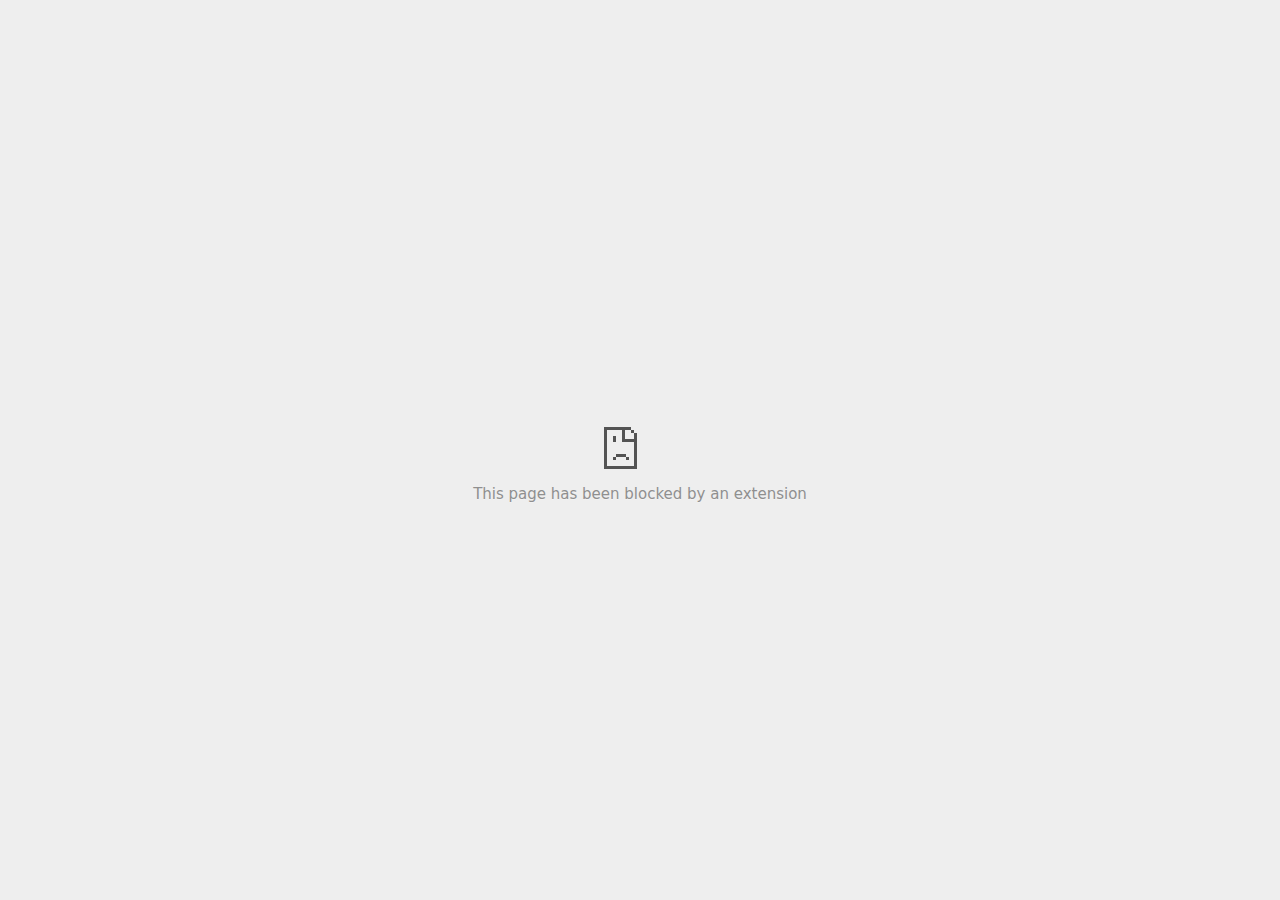
<file: plot/3D Printer Auto Bed Leveling Mesh Visualizer – lokster _ space_files/zrt_lookup.html>
<!DOCTYPE html>
<!-- saved from url=(0029)chrome-error://chromewebdata/ -->
<html dir="ltr" lang="en" subframe=""><head><meta http-equiv="Content-Type" content="text/html; charset=UTF-8">
  
  <meta name="color-scheme" content="light dark">
  <meta name="theme-color" content="#fff">
  <meta name="viewport" content="width=device-width, initial-scale=1.0,
                                 maximum-scale=1.0, user-scalable=no">
  <title>googleads.g.doubleclick.net</title>
  <style>/* Copyright 2017 The Chromium Authors. All rights reserved.
 * Use of this source code is governed by a BSD-style license that can be
 * found in the LICENSE file. */

a {
  color: var(--link-color);
}

body {
  --background-color: #fff;
  --error-code-color: var(--google-gray-700);
  --google-blue-100: rgb(210, 227, 252);
  --google-blue-300: rgb(138, 180, 248);
  --google-blue-600: rgb(26, 115, 232);
  --google-blue-700: rgb(25, 103, 210);
  --google-gray-100: rgb(241, 243, 244);
  --google-gray-300: rgb(218, 220, 224);
  --google-gray-500: rgb(154, 160, 166);
  --google-gray-50: rgb(248, 249, 250);
  --google-gray-600: rgb(128, 134, 139);
  --google-gray-700: rgb(95, 99, 104);
  --google-gray-800: rgb(60, 64, 67);
  --google-gray-900: rgb(32, 33, 36);
  --heading-color: var(--google-gray-900);
  --link-color: rgb(88, 88, 88);
  --popup-container-background-color: rgba(0,0,0,.65);
  --primary-button-fill-color-active: var(--google-blue-700);
  --primary-button-fill-color: var(--google-blue-600);
  --primary-button-text-color: #fff;
  --quiet-background-color: rgb(247, 247, 247);
  --secondary-button-border-color: var(--google-gray-500);
  --secondary-button-fill-color: #fff;
  --secondary-button-hover-border-color: var(--google-gray-600);
  --secondary-button-hover-fill-color: var(--google-gray-50);
  --secondary-button-text-color: var(--google-gray-700);
  --small-link-color: var(--google-gray-700);
  --text-color: var(--google-gray-700);
  background: var(--background-color);
  color: var(--text-color);
  word-wrap: break-word;
}

.nav-wrapper .secondary-button {
  background: var(--secondary-button-fill-color);
  border: 1px solid var(--secondary-button-border-color);
  color: var(--secondary-button-text-color);
  float: none;
  margin: 0;
  padding: 8px 16px;
}

.hidden {
  display: none;
}

html {
  -webkit-text-size-adjust: 100%;
  font-size: 125%;
}

.icon {
  background-repeat: no-repeat;
  background-size: 100%;
}

@media (prefers-color-scheme: dark) {
  body {
    --background-color: var(--google-gray-900);
    --error-code-color: var(--google-gray-500);
    --heading-color: var(--google-gray-500);
    --link-color: var(--google-blue-300);
    --primary-button-fill-color-active: rgb(129, 162, 208);
    --primary-button-fill-color: var(--google-blue-300);
    --primary-button-text-color: var(--google-gray-900);
    --quiet-background-color: var(--background-color);
    --secondary-button-border-color: var(--google-gray-700);
    --secondary-button-fill-color: var(--google-gray-900);
    --secondary-button-hover-fill-color: rgb(48, 51, 57);
    --secondary-button-text-color: var(--google-blue-300);
    --small-link-color: var(--google-blue-300);
    --text-color: var(--google-gray-500);
  }
}
</style>
  <style>/* Copyright 2014 The Chromium Authors. All rights reserved.
   Use of this source code is governed by a BSD-style license that can be
   found in the LICENSE file. */

button {
  border: 0;
  border-radius: 4px;
  box-sizing: border-box;
  color: var(--primary-button-text-color);
  cursor: pointer;
  float: right;
  font-size: .875em;
  margin: 0;
  padding: 8px 16px;
  transition: box-shadow 150ms cubic-bezier(0.4, 0, 0.2, 1);
  user-select: none;
}

[dir='rtl'] button {
  float: left;
}

.bad-clock button,
.captive-portal button,
.https-only button,
.insecure-form button,
.lookalike-url button,
.main-frame-blocked button,
.neterror button,
.pdf button,
.ssl button,
.safe-browsing-billing button {
  background: var(--primary-button-fill-color);
}

button:active {
  background: var(--primary-button-fill-color-active);
  outline: 0;
}

#debugging {
  display: inline;
  overflow: auto;
}

.debugging-content {
  line-height: 1em;
  margin-bottom: 0;
  margin-top: 1em;
}

.debugging-content-fixed-width {
  display: block;
  font-family: monospace;
  font-size: 1.2em;
  margin-top: 0.5em;
}

.debugging-title {
  font-weight: bold;
}

#details {
  margin: 0 0 50px;
}

#details p:not(:first-of-type) {
  margin-top: 20px;
}

.secondary-button:active {
  border-color: white;
  box-shadow: 0 1px 2px 0 rgba(60, 64, 67, .3),
      0 2px 6px 2px rgba(60, 64, 67, .15);
}

.secondary-button:hover {
  background: var(--secondary-button-hover-fill-color);
  border-color: var(--secondary-button-hover-border-color);
  text-decoration: none;
}

.error-code {
  color: var(--error-code-color);
  font-size: .8em;
  margin-top: 12px;
  text-transform: uppercase;
}

#error-debugging-info {
  font-size: 0.8em;
}

h1 {
  color: var(--heading-color);
  font-size: 1.6em;
  font-weight: normal;
  line-height: 1.25em;
  margin-bottom: 16px;
}

h2 {
  font-size: 1.2em;
  font-weight: normal;
}

.icon {
  height: 72px;
  margin: 0 0 40px;
  width: 72px;
}

input[type=checkbox] {
  opacity: 0;
}

input[type=checkbox]:focus ~ .checkbox::after {
  outline: -webkit-focus-ring-color auto 5px;
}

.interstitial-wrapper {
  box-sizing: border-box;
  font-size: 1em;
  line-height: 1.6em;
  margin: 14vh auto 0;
  max-width: 600px;
  width: 100%;
}

#main-message > p {
  display: inline;
}

#extended-reporting-opt-in {
  font-size: .875em;
  margin-top: 32px;
}

#extended-reporting-opt-in label {
  display: grid;
  grid-template-columns: 1.8em 1fr;
  position: relative;
}

#enhanced-protection-message {
  border-radius: 4px;
  font-size: 1em;
  margin-top: 32px;
  padding: 10px 5px;
}

#enhanced-protection-message label {
  display: grid;
  grid-template-columns: 2.5em 1fr;
  position: relative;
}

#enhanced-protection-message div {
  margin: 0.5em;
}

#enhanced-protection-message .icon {
  height: 1.5em;
  vertical-align: middle;
  width: 1.5em;
}

.nav-wrapper {
  margin-top: 51px;
}

.nav-wrapper::after {
  clear: both;
  content: '';
  display: table;
  width: 100%;
}

.small-link {
  color: var(--small-link-color);
  font-size: .875em;
}

.checkboxes {
  flex: 0 0 24px;
}

.checkbox {
  --padding: .9em;
  background: transparent;
  display: block;
  height: 1em;
  left: -1em;
  padding-inline-start: var(--padding);
  position: absolute;
  right: 0;
  top: -.5em;
  width: 1em;
}

.checkbox::after {
  border: 1px solid white;
  border-radius: 2px;
  content: '';
  height: 1em;
  left: var(--padding);
  position: absolute;
  top: var(--padding);
  width: 1em;
}

.checkbox::before {
  background: transparent;
  border: 2px solid white;
  border-inline-end-width: 0;
  border-top-width: 0;
  content: '';
  height: .2em;
  left: calc(.3em + var(--padding));
  opacity: 0;
  position: absolute;
  top: calc(.3em  + var(--padding));
  transform: rotate(-45deg);
  width: .5em;
}

input[type=checkbox]:checked ~ .checkbox::before {
  opacity: 1;
}

#recurrent-error-message {
  background: #ededed;
  border-radius: 4px;
  margin-bottom: 16px;
  margin-top: 12px;
  padding: 12px 16px;
}

.showing-recurrent-error-message #extended-reporting-opt-in {
  margin-top: 16px;
}

.showing-recurrent-error-message #enhanced-protection-message {
  margin-top: 16px;
}

@media (max-width: 700px) {
  .interstitial-wrapper {
    padding: 0 10%;
  }

  #error-debugging-info {
    overflow: auto;
  }
}

@media (max-width: 420px) {
  button,
  [dir='rtl'] button,
  .small-link {
    float: none;
    font-size: .825em;
    font-weight: 500;
    margin: 0;
    width: 100%;
  }

  button {
    padding: 16px 24px;
  }

  #details {
    margin: 20px 0 20px 0;
  }

  #details p:not(:first-of-type) {
    margin-top: 10px;
  }

  .secondary-button:not(.hidden) {
    display: block;
    margin-top: 20px;
    text-align: center;
    width: 100%;
  }

  .interstitial-wrapper {
    padding: 0 5%;
  }

  #extended-reporting-opt-in {
    margin-top: 24px;
  }

  #enhanced-protection-message {
    margin-top: 24px;
  }

  .nav-wrapper {
    margin-top: 30px;
  }
}

/**
 * Mobile specific styling.
 * Navigation buttons are anchored to the bottom of the screen.
 * Details message replaces the top content in its own scrollable area.
 */

@media (max-width: 420px) {
  .nav-wrapper .secondary-button {
    border: 0;
    margin: 16px 0 0;
    margin-inline-end: 0;
    padding-bottom: 16px;
    padding-top: 16px;
  }
}

/* Fixed nav. */
@media (min-width: 240px) and (max-width: 420px) and
       (min-height: 401px),
       (min-width: 421px) and (min-height: 240px) and
       (max-height: 560px) {
  body .nav-wrapper {
    background: var(--background-color);
    bottom: 0;
    box-shadow: 0 -12px 24px var(--background-color);
    left: 0;
    margin: 0 auto;
    max-width: 736px;
    padding-inline-end: 24px;
    padding-inline-start: 24px;
    position: fixed;
    right: 0;
    width: 100%;
    z-index: 2;
  }

  .interstitial-wrapper {
    max-width: 736px;
  }

  #details,
  #main-content {
    padding-bottom: 40px;
  }

  #details {
    padding-top: 5.5vh;
  }

  button.small-link {
    color: var(--google-blue-600);
  }
}

@media (max-width: 420px) and (orientation: portrait),
       (max-height: 560px) {
  body {
    margin: 0 auto;
  }

  button,
  [dir='rtl'] button,
  button.small-link,
  .nav-wrapper .secondary-button {
    font-family: Roboto-Regular,Helvetica;
    font-size: .933em;
    margin: 6px 0;
    transform: translatez(0);
  }

  .nav-wrapper {
    box-sizing: border-box;
    padding-bottom: 8px;
    width: 100%;
  }

  #details {
    box-sizing: border-box;
    height: auto;
    margin: 0;
    opacity: 1;
    transition: opacity 250ms cubic-bezier(0.4, 0, 0.2, 1);
  }

  #details.hidden,
  #main-content.hidden {
    height: 0;
    opacity: 0;
    overflow: hidden;
    padding-bottom: 0;
    transition: none;
  }

  h1 {
    font-size: 1.5em;
    margin-bottom: 8px;
  }

  .icon {
    margin-bottom: 5.69vh;
  }

  .interstitial-wrapper {
    box-sizing: border-box;
    margin: 7vh auto 12px;
    padding: 0 24px;
    position: relative;
  }

  .interstitial-wrapper p {
    font-size: .95em;
    line-height: 1.61em;
    margin-top: 8px;
  }

  #main-content {
    margin: 0;
    transition: opacity 100ms cubic-bezier(0.4, 0, 0.2, 1);
  }

  .small-link {
    border: 0;
  }

  .suggested-left > #control-buttons,
  .suggested-right > #control-buttons {
    float: none;
    margin: 0;
  }
}

@media (min-width: 421px) and (min-height: 500px) and (max-height: 560px) {
  .interstitial-wrapper {
    margin-top: 10vh;
  }
}

@media (min-height: 400px) and (orientation:portrait) {
  .interstitial-wrapper {
    margin-bottom: 145px;
  }
}

@media (min-height: 299px) {
  .nav-wrapper {
    padding-bottom: 16px;
  }
}

@media (max-height: 560px) and (min-height: 240px) and (orientation:landscape) {
  .extended-reporting-has-checkbox #details {
    padding-bottom: 80px;
  }
}

@media (min-height: 500px) and (max-height: 650px) and (max-width: 414px) and
       (orientation: portrait) {
  .interstitial-wrapper {
    margin-top: 7vh;
  }
}

@media (min-height: 650px) and (max-width: 414px) and (orientation: portrait) {
  .interstitial-wrapper {
    margin-top: 10vh;
  }
}

/* Small mobile screens. No fixed nav. */
@media (max-height: 400px) and (orientation: portrait),
       (max-height: 239px) and (orientation: landscape),
       (max-width: 419px) and (max-height: 399px) {
  .interstitial-wrapper {
    display: flex;
    flex-direction: column;
    margin-bottom: 0;
  }

  #details {
    flex: 1 1 auto;
    order: 0;
  }

  #main-content {
    flex: 1 1 auto;
    order: 0;
  }

  .nav-wrapper {
    flex: 0 1 auto;
    margin-top: 8px;
    order: 1;
    padding-inline-end: 0;
    padding-inline-start: 0;
    position: relative;
    width: 100%;
  }

  button,
  .nav-wrapper .secondary-button {
    padding: 16px 24px;
  }

  button.small-link {
    color: var(--google-blue-600);
  }
}

@media (max-width: 239px) and (orientation: portrait) {
  .nav-wrapper {
    padding-inline-end: 0;
    padding-inline-start: 0;
  }
}
</style>
  <style>/* Copyright 2013 The Chromium Authors. All rights reserved.
 * Use of this source code is governed by a BSD-style license that can be
 * found in the LICENSE file. */

/* Don't use the main frame div when the error is in a subframe. */
html[subframe] #main-frame-error {
  display: none;
}

/* Don't use the subframe error div when the error is in a main frame. */
html:not([subframe]) #sub-frame-error {
  display: none;
}

h1 {
  margin-top: 0;
  word-wrap: break-word;
}

h1 span {
  font-weight: 500;
}

a {
  text-decoration: none;
}

.icon {
  -webkit-user-select: none;
  display: inline-block;
}

.icon-generic {
  /* Can't access chrome://theme/IDR_ERROR_NETWORK_GENERIC from an untrusted
   * renderer process, so embed the resource manually. */
  content: -webkit-image-set(
      url([data-uri]) 1x,
      url([data-uri]) 2x);
}

.icon-offline {
  content: -webkit-image-set(
      url([data-uri]) 1x,
      url([data-uri]) 2x);
  position: relative;
}

.icon-disabled {
  content: -webkit-image-set(
      url([data-uri]) 1x,
      url([data-uri]) 2x);
  width: 112px;
}

.hidden {
  display: none;
}

#suggestions-list a {
  color: var(--google-blue-600);
}

#suggestions-list p {
  margin-block-end: 0;
}

#suggestions-list ul {
  margin-top: 0;
}

.single-suggestion {
  list-style-type: none;
  padding-inline-start: 0;
}

#error-information-button {
  content: url([data-uri]);
  height: 24px;
  vertical-align: -.15em;
  width: 24px;
}

.use-popup-container#error-information-popup-container
  #error-information-popup {
  align-items: center;
  background-color: var(--popup-container-background-color);
  display: flex;
  height: 100%;
  left: 0;
  position: fixed;
  top: 0;
  width: 100%;
  z-index: 100;
}

.use-popup-container#error-information-popup-container
  #error-information-popup-content > p {
  margin-bottom: 11px;
  margin-inline-start: 20px;
}

.use-popup-container#error-information-popup-container #suggestions-list ul {
  margin-inline-start: 15px;
}

.use-popup-container#error-information-popup-container
  #error-information-popup-box {
  background-color: var(--background-color);
  left: 5%;
  padding-bottom: 15px;
  padding-top: 15px;
  position: fixed;
  width: 90%;
  z-index: 101;
}

.use-popup-container#error-information-popup-container div.error-code {
  margin-inline-start: 20px;
}

.use-popup-container#error-information-popup-container #suggestions-list p {
  margin-inline-start: 20px;
}

:not(.use-popup-container)#error-information-popup-container
  #error-information-popup-close {
  display: none;
}

#error-information-popup-close {
  margin-bottom: 0;
  margin-inline-end: 35px;
  margin-top: 15px;
  text-align: end;
}

.link-button {
  color: rgb(66, 133, 244);
  display: inline-block;
  font-weight: bold;
  text-transform: uppercase;
}

#sub-frame-error-details {

  color: #8F8F8F;

  /* Not done on mobile for performance reasons. */
  text-shadow: 0 1px 0 rgba(255,255,255,0.3);

}

[jscontent=hostName],
[jscontent=failedUrl] {
  overflow-wrap: break-word;
}

.secondary-button {
  background: #d9d9d9;
  color: #696969;
  margin-inline-end: 16px;
}

.snackbar {
  background: #323232;
  border-radius: 2px;
  bottom: 24px;
  box-sizing: border-box;
  color: #fff;
  font-size: .87em;
  left: 24px;
  max-width: 568px;
  min-width: 288px;
  opacity: 0;
  padding: 16px 24px 12px;
  position: fixed;
  transform: translateY(90px);
  will-change: opacity, transform;
  z-index: 999;
}

.snackbar-show {
  -webkit-animation:
    show-snackbar 250ms cubic-bezier(0, 0, 0.2, 1) forwards,
    hide-snackbar 250ms cubic-bezier(0.4, 0, 1, 1) forwards 5s;
}

@-webkit-keyframes show-snackbar {
  100% {
    opacity: 1;
    transform: translateY(0);
  }
}

@-webkit-keyframes hide-snackbar {
  0% {
    opacity: 1;
    transform: translateY(0);
  }
  100% {
    opacity: 0;
    transform: translateY(90px);
  }
}

.suggestions {
  margin-top: 18px;
}

.suggestion-header {
  font-weight: bold;
  margin-bottom: 4px;
}

.suggestion-body {
  color: #777;
}

/* Decrease padding at low sizes. */
@media (max-width: 640px), (max-height: 640px) {
  h1 {
    margin: 0 0 15px;
  }
  .suggestions {
    margin-top: 10px;
  }
  .suggestion-header {
    margin-bottom: 0;
  }
}

#download-link,
#download-link-clicked {
  margin-bottom: 30px;
  margin-top: 30px;
}

#download-link-clicked {
  color: #BBB;
}

#download-link::before,
#download-link-clicked::before {
  content: url([data-uri]);
  display: inline-block;
  margin-inline-end: 4px;
  vertical-align: -webkit-baseline-middle;
}

#download-link-clicked::before {
  opacity: 0;
  width: 0;
}

#offline-content-list-visibility-card {
  border: 1px solid white;
  border-radius: 8px;
  display: flex;
  font-size: .8em;
  justify-content: space-between;
  line-height: 1;
}

#offline-content-list.list-hidden #offline-content-list-visibility-card {
  border-color: rgb(218, 220, 224);
}

#offline-content-list-visibility-card > div {
  padding: 1em;
}

#offline-content-list-title {
  color: var(--google-gray-700);
}

#offline-content-list-show-text,
#offline-content-list-hide-text {
  color: rgb(66, 133, 244);
}

/* Hides the "hide" text div when the offline content list is collapsed/hidden
 * and, alternatively, hides the "show" text div when the offline content list
 * is expanded/shown.
 */
#offline-content-list.list-hidden #offline-content-list-hide-text,
#offline-content-list:not(.list-hidden) #offline-content-list-show-text {
  display: none;
}

/* Controls the animation of the offline content list when it is expanded/shown.
 */
#offline-content-suggestions {
  /* Max-height has to be set for the height animation to work. The chosen value
   * is a little greater than the maximum height the list will have, when all
   * suggestions have images, so that it is never clamped. This makes so that
   * when the actual height is smaller then the animation is not as smooth.
   */
  max-height: 27em;
  transition: max-height 200ms ease-in, visibility 0s 200ms,
              opacity 200ms 200ms linear;
}

/* Controls the animation of the offline content list when it is
 * collapsed/hidden.
 */
#offline-content-list.list-hidden #offline-content-suggestions {
  max-height: 0;
  opacity: 0;
  transition: opacity 200ms linear, visibility 0s 200ms,
              max-height 200ms 200ms ease-out;
  visibility: hidden;
}

#offline-content-list {
  margin-inline-start: -5%;
  width: 110%;
}

/* The selectors below adjust the "overflow" of the suggestion cards contents
 * based on the same screen size based strategy used for the main frame, which
 * is applied by the `interstitial-wrapper` class. */
@media (max-width: 420px)  {
  #offline-content-list {
    margin-inline-start: -2.5%;
    width: 105%;
  }
}
@media (max-width: 420px) and (orientation: portrait),
       (max-height: 560px) {
  #offline-content-list {
    margin-inline-start: -12px;
    width: calc(100% + 24px);
  }
}

.suggestion-with-image .offline-content-suggestion-thumbnail {
  flex-basis: 8.2em;
  flex-shrink: 0;
}

.suggestion-with-image .offline-content-suggestion-thumbnail > img {
  height: 100%;
  width: 100%;
}

.suggestion-with-image #offline-content-list:not(.is-rtl)
.offline-content-suggestion-thumbnail > img {
  border-bottom-right-radius: 7px;
  border-top-right-radius: 7px;
}

.suggestion-with-image #offline-content-list.is-rtl
.offline-content-suggestion-thumbnail > img {
  border-bottom-left-radius: 7px;
  border-top-left-radius: 7px;
}

.suggestion-with-icon .offline-content-suggestion-thumbnail {
  align-items: center;
  display: flex;
  justify-content: center;
  min-height: 4.2em;
  min-width: 4.2em;
}

.suggestion-with-icon .offline-content-suggestion-thumbnail > div {
  align-items: center;
  background-color: rgb(241, 243, 244);
  border-radius: 50%;
  display: flex;
  height: 2.3em;
  justify-content: center;
  width: 2.3em;
}

.suggestion-with-icon .offline-content-suggestion-thumbnail > div > img {
  height: 1.45em;
  width: 1.45em;
}

.offline-content-suggestion-favicon {
  height: 1em;
  margin-inline-end: 0.4em;
  width: 1.4em;
}

.offline-content-suggestion-favicon > img {
  height: 1.4em;
  width: 1.4em;
}

.no-favicon .offline-content-suggestion-favicon {
  display: none;
}

.image-video {
  content: url([data-uri]);
}

.image-music-note {
  content: url([data-uri]);
}

.image-earth {
  content: url([data-uri]);
}

.image-file {
  content: url([data-uri]);
}

.offline-content-suggestion-texts {
  display: flex;
  flex-direction: column;
  justify-content: space-between;
  line-height: 1.3;
  padding: .9em;
  width: 100%;
}

.offline-content-suggestion-title {
  -webkit-box-orient: vertical;
  -webkit-line-clamp: 3;
  color: rgb(32, 33, 36);
  display: -webkit-box;
  font-size: 1.1em;
  overflow: hidden;
  text-overflow: ellipsis;
}

div.offline-content-suggestion {
  align-items: stretch;
  border: 1px solid rgb(218, 220, 224);
  border-radius: 8px;
  display: flex;
  justify-content: space-between;
  margin-bottom: .8em;
}

.suggestion-with-image {
  flex-direction: row;
  height: 8.2em;
  max-height: 8.2em;
}

.suggestion-with-icon {
  flex-direction: row-reverse;
  height: 4.2em;
  max-height: 4.2em;
}

.suggestion-with-icon .offline-content-suggestion-title {
  -webkit-line-clamp: 1;
  word-break: break-all;
}

.suggestion-with-icon .offline-content-suggestion-texts {
  padding-inline-start: 0;
}

.offline-content-suggestion-attribution-freshness {
  color: rgb(95, 99, 104);
  display: flex;
  font-size: .8em;
  line-height: 1.7em;
}

.offline-content-suggestion-attribution {
  -webkit-box-orient: vertical;
  -webkit-line-clamp: 1;
  display: -webkit-box;
  flex-shrink: 1;
  margin-inline-end: 0.3em;
  overflow: hidden;
  overflow-wrap: break-word;
  text-overflow: ellipsis;
  word-break: break-all;
}

.no-attribution .offline-content-suggestion-attribution {
  display: none;
}

.offline-content-suggestion-freshness::before {
  content: '-';
  display: inline-block;
  flex-shrink: 0;
  margin-inline-end: .1em;
  margin-inline-start: .1em;
}

.no-attribution .offline-content-suggestion-freshness::before {
  display: none;
}

.offline-content-suggestion-freshness {
  flex-shrink: 0;
}

.suggestion-with-image .offline-content-suggestion-pin-spacer {
  flex-grow: 100;
  flex-shrink: 1;
}

.suggestion-with-image .offline-content-suggestion-pin {
  content: url([data-uri]);
  flex-shrink: 0;
  height: 1.4em;
  margin-inline-start: .4em;
  width: 1.4em;
}

/* Controls the animation (and a bit more) of the launch-downloads-home action
 * button when the offline content list is expanded/shown.
 */
#offline-content-list-action {
  text-align: center;
  transition: visibility 0s 200ms, opacity 200ms 200ms linear;
}

/* Controls the animation of the launch-downloads-home action button when the
 * offline content list is collapsed/hidden.
 */
#offline-content-list.list-hidden #offline-content-list-action {
  opacity: 0;
  transition: opacity 200ms linear, visibility 0s 200ms;
  visibility: hidden;
}

#cancel-save-page-button {
  background-image: url([data-uri]);
  background-position: right 27px center;
  background-repeat: no-repeat;
  border: 1px solid var(--google-gray-300);
  border-radius: 5px;
  color: var(--google-gray-700);
  margin-bottom: 26px;
  padding-bottom: 16px;
  padding-inline-end: 88px;
  padding-inline-start: 16px;
  padding-top: 16px;
  text-align: start;
}

html[dir='rtl'] #cancel-save-page-button {
  background-position: left 27px center;
}

#save-page-for-later-button {
  display: flex;
  justify-content: start;
}

#save-page-for-later-button a::before {
  content: url([data-uri]);
  display: inline-block;
  margin-inline-end: 4px;
  vertical-align: -webkit-baseline-middle;
}

.hidden#save-page-for-later-button {
  display: none;
}

/* Don't allow overflow when in a subframe. */
html[subframe] body {
  overflow: hidden;
}

#sub-frame-error {
  -webkit-align-items: center;
  -webkit-flex-flow: column;
  -webkit-justify-content: center;
  background-color: #DDD;
  display: -webkit-flex;
  height: 100%;
  left: 0;
  position: absolute;
  text-align: center;
  top: 0;
  transition: background-color 200ms ease-in-out;
  width: 100%;
}

#sub-frame-error:hover {
  background-color: #EEE;
}

#sub-frame-error .icon-generic {
  margin: 0 0 16px;
}

#sub-frame-error-details {
  margin: 0 10px;
  text-align: center;
  visibility: hidden;
}

/* Show details only when hovering. */
#sub-frame-error:hover #sub-frame-error-details {
  visibility: visible;
}

/* If the iframe is too small, always hide the error code. */
/* TODO(mmenke): See if overflow: no-display works better, once supported. */
@media (max-width: 200px), (max-height: 95px) {
  #sub-frame-error-details {
    display: none;
  }
}

/* Adjust icon for small embedded frames in apps. */
@media (max-height: 100px) {
  #sub-frame-error .icon-generic {
    height: auto;
    margin: 0;
    padding-top: 0;
    width: 25px;
  }
}

/* details-button is special; it's a <button> element that looks like a link. */
#details-button {
  box-shadow: none;
  min-width: 0;
}

/* Styles for platform dependent separation of controls and details button. */
.suggested-left > #control-buttons,
.suggested-right > #details-button {
  float: left;
}

.suggested-right > #control-buttons,
.suggested-left > #details-button {
  float: right;
}

.suggested-left .secondary-button {
  margin-inline-end: 0;
  margin-inline-start: 16px;
}

#details-button.singular {
  float: none;
}

/* download-button shows both icon and text. */
#download-button {
  padding-bottom: 4px;
  padding-top: 4px;
  position: relative;
}

#download-button::before {
  background: -webkit-image-set(
      url([data-uri]) 1x,
      url([data-uri]) 2x)
    no-repeat;
  content: '';
  display: inline-block;
  height: 24px;
  margin-inline-end: 4px;
  margin-inline-start: -4px;
  vertical-align: middle;
  width: 24px;
}

#download-button:disabled {
  background: rgb(180, 206, 249);
  color: rgb(255, 255, 255);
}

#buttons::after {
  clear: both;
  content: '';
  display: block;
  width: 100%;
}

/* Offline page */
html[dir='rtl'] .runner-container,
html[dir='rtl'].offline .icon-offline {
  transform: scaleX(-1);
}

.offline {
  transition: filter 1.5s cubic-bezier(0.65, 0.05, 0.36, 1),
              background-color 1.5s cubic-bezier(0.65, 0.05, 0.36, 1);

  will-change: filter, background-color;

}

.offline body {
  transition: background-color 1.5s cubic-bezier(0.65, 0.05, 0.36, 1);
}

.offline #main-message > p {
  display: none;
}

.offline.inverted {
  background-color: #fff;
  filter: invert(1);
}

.offline.inverted body {
  background-color: #fff;
}

.offline .interstitial-wrapper {
  color: var(--text-color);
  font-size: 1em;
  line-height: 1.55;
  margin: 0 auto;
  max-width: 600px;
  padding-top: 100px;
  position: relative;
  width: 100%;
}

.offline .runner-container {
  direction: ltr;
  height: 150px;
  max-width: 600px;
  overflow: hidden;
  position: absolute;
  top: 35px;
  width: 44px;
}

.offline .runner-container:focus {
  outline: none;
}

.offline .runner-container:focus-visible {
  outline: 3px solid var(--google-blue-300);
}

.offline .runner-canvas {
  height: 150px;
  max-width: 600px;
  opacity: 1;
  overflow: hidden;
  position: absolute;
  top: 0;
  z-index: 10;
}

.offline .controller {
  height: 100vh;
  left: 0;
  position: absolute;
  top: 0;
  width: 100vw;
  z-index: 9;
}

#offline-resources {
  display: none;
}

#offline-instruction {
  image-rendering: pixelated;
  left: 0;
  margin: auto;
  position: absolute;
  right: 0;
  top: 60px;
  width: fit-content;
}

.offline-runner-live-region {
  bottom: 0;
  clip-path: polygon(0 0, 0 0, 0 0);
  color: var(--background-color);
  display: block;
  font-size: xx-small;
  overflow: hidden;
  position: absolute;
  text-align: center;
  transition: color 1.5s cubic-bezier(0.65, 0.05, 0.36, 1);
  user-select: none;
}

/* Custom toggle */
.slow-speed-option {
  align-items: center;
  background: var(--google-gray-50);
  border-radius: 24px/50%;
  bottom: 0;
  color: var(--error-code-color);
  display: inline-flex;
  font-size: 1em;
  left: 0;
  line-height: 1.1em;
  margin: 5px auto;
  padding: 2px 12px 3px 20px;
  position: absolute;
  right: 0;
  width: max-content;
  z-index: 999;
}

.slow-speed-option.hidden {
  display: none;
}

.slow-speed-option [type=checkbox] {
  opacity: 0;
  pointer-events: none;
  position: absolute;
}

.slow-speed-option .slow-speed-toggle {
  cursor: pointer;
  margin-inline-start: 8px;
  padding: 8px 4px;
  position: relative;
}

.slow-speed-option [type=checkbox]:disabled ~ .slow-speed-toggle {
  cursor: default;
}

.slow-speed-option-label [type=checkbox] {
  opacity: 0;
  pointer-events: none;
  position: absolute;
}

.slow-speed-option .slow-speed-toggle::before,
.slow-speed-option .slow-speed-toggle::after {
  content: '';
  display: block;
  margin: 0 3px;
  transition: all 100ms cubic-bezier(0.4, 0, 1, 1);
}

.slow-speed-option .slow-speed-toggle::before {
  background: rgb(189,193,198);
  border-radius: 0.65em;
  height: 0.9em;
  width: 2em;
}

.slow-speed-option .slow-speed-toggle::after {
  background: #fff;
  border-radius: 50%;
  box-shadow: 0 1px 3px 0 rgb(0 0 0 / 40%);
  height: 1.2em;
  position: absolute;
  top: 51%;
  transform: translate(-20%, -50%);
  width: 1.1em;
}

.slow-speed-option [type=checkbox]:focus + .slow-speed-toggle {
  box-shadow: 0 0 8px rgb(94, 158, 214);
  outline: 1px solid rgb(93, 157, 213);
}

.slow-speed-option [type=checkbox]:checked + .slow-speed-toggle::before {
  background: var(--google-blue-600);
  opacity: 0.5;
}

.slow-speed-option [type=checkbox]:checked + .slow-speed-toggle::after {
  background: var(--google-blue-600);
  transform: translate(calc(2em - 90%), -50%);
}

.slow-speed-option [type=checkbox]:checked:disabled +
  .slow-speed-toggle::before {
  background: rgb(189,193,198);
}

.slow-speed-option [type=checkbox]:checked:disabled +
  .slow-speed-toggle::after {
  background: var(--google-gray-50);
}

@media (max-width: 420px) {
  #download-button {
    padding-bottom: 12px;
    padding-top: 12px;
  }

  .suggested-left > #control-buttons,
  .suggested-right > #control-buttons {
    float: none;
  }

  .snackbar {
    border-radius: 0;
    bottom: 0;
    left: 0;
    width: 100%;
  }
}

@media (max-height: 350px) {
  h1 {
    margin: 0 0 15px;
  }

  .icon-offline {
    margin: 0 0 10px;
  }

  .interstitial-wrapper {
    margin-top: 5%;
  }

  .nav-wrapper {
    margin-top: 30px;
  }
}

@media (min-width: 420px) and (max-width: 736px) and
       (min-height: 240px) and (max-height: 420px) and
       (orientation:landscape) {
  .interstitial-wrapper {
    margin-bottom: 100px;
  }
}

@media (max-width: 360px) and (max-height: 480px) {
  .offline .interstitial-wrapper {
    padding-top: 60px;
  }

  .offline .runner-container {
    top: 8px;
  }
}

@media (min-height: 240px) and (orientation: landscape) {
  .offline .interstitial-wrapper {
    margin-bottom: 90px;
  }

  .icon-offline {
    margin-bottom: 20px;
  }
}

@media (max-height: 320px) and (orientation: landscape) {
  .icon-offline {
    margin-bottom: 0;
  }

  .offline .runner-container {
    top: 10px;
  }
}

@media (max-width: 240px) {
  button {
    padding-inline-end: 12px;
    padding-inline-start: 12px;
  }

  .interstitial-wrapper {
    overflow: inherit;
    padding: 0 8px;
  }
}

@media (max-width: 120px) {
  button {
    width: auto;
  }
}

.arcade-mode,
.arcade-mode .runner-container,
.arcade-mode .runner-canvas {
  image-rendering: pixelated;
  max-width: 100%;
  overflow: hidden;
}

.arcade-mode #buttons,
.arcade-mode #main-content {
  opacity: 0;
  overflow: hidden;
}

.arcade-mode .interstitial-wrapper {
  height: 100vh;
  max-width: 100%;
  overflow: hidden;
}

.arcade-mode .runner-container {
  left: 0;
  margin: auto;
  right: 0;
  transform-origin: top center;
  transition: transform 250ms cubic-bezier(0.4, 0, 1, 1) 400ms;
  z-index: 2;
}

@media (prefers-color-scheme: dark) {
  .icon {
    filter: invert(1);
  }

  .offline .runner-canvas {
    filter: invert(1);
  }

  .offline.inverted {
    background-color: var(--background-color);
    filter: invert(0);
  }

  .offline.inverted body {
    background-color: #fff;
  }

  .offline.inverted .offline-runner-live-region {
    color: #fff;
  }

  #suggestions-list a {
    color: var(--link-color);
  }

  #error-information-button {
    filter: invert(0.6);
  }

  .slow-speed-option {
    background: var(--google-gray-800);
    color: var(--google-gray-100);
  }

  .slow-speed-option .slow-speed-toggle::before,
  .slow-speed-option [type=checkbox]:checked:disabled +
    .slow-speed-toggle::before {
     background: rgb(189,193,198);
  }

  .slow-speed-option [type=checkbox]:checked + .slow-speed-toggle::after,
  .slow-speed-option [type=checkbox]:checked + .slow-speed-toggle::before {
    background: var(--google-blue-300);
  }
}
</style>
  <script>// Copyright 2013 The Chromium Authors. All rights reserved.
// Use of this source code is governed by a BSD-style license that can be
// found in the LICENSE file.

/**
 * @typedef {{
 *   downloadButtonClick: function(),
 *   reloadButtonClick: function(string),
 *   detailsButtonClick: function(),
 *   diagnoseErrorsButtonClick: function(),
 *   trackEasterEgg: function(),
 *   updateEasterEggHighScore: function(number),
 *   resetEasterEggHighScore: function(),
 *   launchOfflineItem: function(string, string),
 *   savePageForLater: function(),
 *   cancelSavePage: function(),
 *   listVisibilityChange: function(boolean),
 * }}
 */
// eslint-disable-next-line no-var
var errorPageController;

const HIDDEN_CLASS = 'hidden';

// Decodes a UTF16 string that is encoded as base64.
function decodeUTF16Base64ToString(encoded_text) {
  const data = atob(encoded_text);
  let result = '';
  for (let i = 0; i < data.length; i += 2) {
    result +=
        String.fromCharCode(data.charCodeAt(i) * 256 + data.charCodeAt(i + 1));
  }
  return result;
}

function toggleHelpBox() {
  const helpBoxOuter = document.getElementById('details');
  helpBoxOuter.classList.toggle(HIDDEN_CLASS);
  const detailsButton = document.getElementById('details-button');
  if (helpBoxOuter.classList.contains(HIDDEN_CLASS)) {
    /** @suppress {missingProperties} */
    detailsButton.innerText = detailsButton.detailsText;
  } else {
    /** @suppress {missingProperties} */
    detailsButton.innerText = detailsButton.hideDetailsText;
  }

  // Details appears over the main content on small screens.
  if (mobileNav) {
    document.getElementById('main-content').classList.toggle(HIDDEN_CLASS);
    const runnerContainer = document.querySelector('.runner-container');
    if (runnerContainer) {
      runnerContainer.classList.toggle(HIDDEN_CLASS);
    }
  }
}

function diagnoseErrors() {
  if (window.errorPageController) {
    errorPageController.diagnoseErrorsButtonClick();
  }
}

// Subframes use a different layout but the same html file.  This is to make it
// easier to support platforms that load the error page via different
// mechanisms (Currently just iOS). We also use the subframe style for portals
// as they are embedded like subframes and can't be interacted with by the user.
let isSubFrame = false;
if (window.top.location !== window.location || window.portalHost) {
  document.documentElement.setAttribute('subframe', '');
  isSubFrame = true;
}

// Re-renders the error page using |strings| as the dictionary of values.
// Used by NetErrorTabHelper to update DNS error pages with probe results.
function updateForDnsProbe(strings) {
  const context = new JsEvalContext(strings);
  jstProcess(context, document.getElementById('t'));
  onDocumentLoadOrUpdate();
}

// Adds an icon class to the list and removes classes previously set.
function updateIconClass(newClass) {
  const frameSelector = isSubFrame ? '#sub-frame-error' : '#main-frame-error';
  const iconEl = document.querySelector(frameSelector + ' .icon');

  if (iconEl.classList.contains(newClass)) {
    return;
  }

  iconEl.className = 'icon ' + newClass;
}

// Implements button clicks.  This function is needed during the transition
// between implementing these in trunk chromium and implementing them in iOS.
function reloadButtonClick(url) {
  if (window.errorPageController) {
    // 

    // 
    errorPageController.reloadButtonClick();
    // 
  } else {
    window.location = url;
  }
}

function downloadButtonClick() {
  if (window.errorPageController) {
    errorPageController.downloadButtonClick();
    const downloadButton = document.getElementById('download-button');
    downloadButton.disabled = true;
    /** @suppress {missingProperties} */
    downloadButton.textContent = downloadButton.disabledText;

    document.getElementById('download-link-wrapper')
        .classList.add(HIDDEN_CLASS);
    document.getElementById('download-link-clicked-wrapper')
        .classList.remove(HIDDEN_CLASS);
  }
}

function detailsButtonClick() {
  if (window.errorPageController) {
    errorPageController.detailsButtonClick();
  }
}

let primaryControlOnLeft = true;
// clang-format off
// 
// clang-format on
primaryControlOnLeft = false;
// 

function setAutoFetchState(scheduled, can_schedule) {
  document.getElementById('cancel-save-page-button')
      .classList.toggle(HIDDEN_CLASS, !scheduled);
  document.getElementById('save-page-for-later-button')
      .classList.toggle(HIDDEN_CLASS, scheduled || !can_schedule);
}

function savePageLaterClick() {
  errorPageController.savePageForLater();
  // savePageForLater will eventually trigger a call to setAutoFetchState() when
  // it completes.
}

function cancelSavePageClick() {
  errorPageController.cancelSavePage();
  // setAutoFetchState is not called in response to cancelSavePage(), so do it
  // now.
  setAutoFetchState(false, true);
}

function toggleErrorInformationPopup() {
  document.getElementById('error-information-popup-container')
      .classList.toggle(HIDDEN_CLASS);
}

function launchOfflineItem(itemID, name_space) {
  errorPageController.launchOfflineItem(itemID, name_space);
}

function launchDownloadsPage() {
  errorPageController.launchDownloadsPage();
}

function getIconForSuggestedItem(item) {
  // Note: |item.content_type| contains the enum values from
  // chrome::mojom::AvailableContentType.
  switch (item.content_type) {
    case 1:  // kVideo
      return 'image-video';
    case 2:  // kAudio
      return 'image-music-note';
    case 0:  // kPrefetchedPage
    case 3:  // kOtherPage
      return 'image-earth';
  }
  return 'image-file';
}

function getSuggestedContentDiv(item, index) {
  // Note: See AvailableContentToValue in available_offline_content_helper.cc
  // for the data contained in an |item|.
  // TODO(carlosk): Present |snippet_base64| when that content becomes
  // available.
  let thumbnail = '';
  const extraContainerClasses = [];
  // html_inline.py will try to replace src attributes with data URIs using a
  // simple regex. The following is obfuscated slightly to avoid that.
  const source = 'src';
  if (item.thumbnail_data_uri) {
    extraContainerClasses.push('suggestion-with-image');
    thumbnail = `<img ${source}="${item.thumbnail_data_uri}">`;
  } else {
    extraContainerClasses.push('suggestion-with-icon');
    const iconClass = getIconForSuggestedItem(item);
    thumbnail = `<div><img class="${iconClass}"></div>`;
  }

  let favicon = '';
  if (item.favicon_data_uri) {
    favicon = `<img ${source}="${item.favicon_data_uri}">`;
  } else {
    extraContainerClasses.push('no-favicon');
  }

  if (!item.attribution_base64) {
    extraContainerClasses.push('no-attribution');
  }

  return `
  <div class="offline-content-suggestion ${extraContainerClasses.join(' ')}"
    onclick="launchOfflineItem('${item.ID}', '${item.name_space}')">
      <div class="offline-content-suggestion-texts">
        <div id="offline-content-suggestion-title-${index}"
             class="offline-content-suggestion-title">
        </div>
        <div class="offline-content-suggestion-attribution-freshness">
          <div id="offline-content-suggestion-favicon-${index}"
               class="offline-content-suggestion-favicon">
            ${favicon}
          </div>
          <div id="offline-content-suggestion-attribution-${index}"
               class="offline-content-suggestion-attribution">
          </div>
          <div class="offline-content-suggestion-freshness">
            ${item.date_modified}
          </div>
          <div class="offline-content-suggestion-pin-spacer"></div>
          <div class="offline-content-suggestion-pin"></div>
        </div>
      </div>
      <div class="offline-content-suggestion-thumbnail">
        ${thumbnail}
      </div>
  </div>`;
}

/**
 * @typedef {{
 *   ID: string,
 *   name_space: string,
 *   title_base64: string,
 *   snippet_base64: string,
 *   date_modified: string,
 *   attribution_base64: string,
 *   thumbnail_data_uri: string,
 *   favicon_data_uri: string,
 *   content_type: number,
 * }}
 */
let AvailableOfflineContent;

// Populates a list of suggested offline content.
// Note: For security reasons all content downloaded from the web is considered
// unsafe and must be securely handled to be presented on the dino page. Images
// have already been safely re-encoded but textual content -- like title and
// attribution -- must be properly handled here.
// @param {boolean} isShown
// @param {Array<AvailableOfflineContent>} suggestions
function offlineContentAvailable(isShown, suggestions) {
  if (!suggestions || !loadTimeData.valueExists('offlineContentList')) {
    return;
  }

  const suggestionsHTML = [];
  for (let index = 0; index < suggestions.length; index++) {
    suggestionsHTML.push(getSuggestedContentDiv(suggestions[index], index));
  }

  document.getElementById('offline-content-suggestions').innerHTML =
      suggestionsHTML.join('\n');

  // Sets textual web content using |textContent| to make sure it's handled as
  // plain text.
  for (let index = 0; index < suggestions.length; index++) {
    document.getElementById(`offline-content-suggestion-title-${index}`)
        .textContent =
        decodeUTF16Base64ToString(suggestions[index].title_base64);
    document.getElementById(`offline-content-suggestion-attribution-${index}`)
        .textContent =
        decodeUTF16Base64ToString(suggestions[index].attribution_base64);
  }

  const contentListElement = document.getElementById('offline-content-list');
  if (document.dir === 'rtl') {
    contentListElement.classList.add('is-rtl');
  }
  contentListElement.hidden = false;
  // The list is configured as hidden by default. Show it if needed.
  if (isShown) {
    toggleOfflineContentListVisibility(false);
  }
}

function toggleOfflineContentListVisibility(updatePref) {
  if (!loadTimeData.valueExists('offlineContentList')) {
    return;
  }

  const contentListElement = document.getElementById('offline-content-list');
  const isVisible = !contentListElement.classList.toggle('list-hidden');

  if (updatePref && window.errorPageController) {
    errorPageController.listVisibilityChanged(isVisible);
  }
}

// Called on document load, and from updateForDnsProbe().
function onDocumentLoadOrUpdate() {
  const downloadButtonVisible = loadTimeData.valueExists('downloadButton') &&
      loadTimeData.getValue('downloadButton').msg;
  const detailsButton = document.getElementById('details-button');

  // If offline content suggestions will be visible, the usual buttons will not
  // be presented.
  const offlineContentVisible =
      loadTimeData.valueExists('suggestedOfflineContentPresentation');
  if (offlineContentVisible) {
    document.querySelector('.nav-wrapper').classList.add(HIDDEN_CLASS);
    detailsButton.classList.add(HIDDEN_CLASS);

    document.getElementById('download-link').hidden = !downloadButtonVisible;
    document.getElementById('download-links-wrapper')
        .classList.remove(HIDDEN_CLASS);
    document.getElementById('error-information-popup-container')
        .classList.add('use-popup-container', HIDDEN_CLASS);
    document.getElementById('error-information-button')
        .classList.remove(HIDDEN_CLASS);
  }

  const attemptAutoFetch = loadTimeData.valueExists('attemptAutoFetch') &&
      loadTimeData.getValue('attemptAutoFetch');

  const reloadButtonVisible = loadTimeData.valueExists('reloadButton') &&
      loadTimeData.getValue('reloadButton').msg;

  const reloadButton = document.getElementById('reload-button');
  const downloadButton = document.getElementById('download-button');
  if (reloadButton.style.display === 'none' &&
      downloadButton.style.display === 'none') {
    detailsButton.classList.add('singular');
  }

  // Show or hide control buttons.
  const controlButtonDiv = document.getElementById('control-buttons');
  controlButtonDiv.hidden =
      offlineContentVisible || !(reloadButtonVisible || downloadButtonVisible);

  const iconClass = loadTimeData.valueExists('iconClass') &&
      loadTimeData.getValue('iconClass');

  updateIconClass(iconClass);

  if (!isSubFrame && iconClass === 'icon-offline') {
    document.documentElement.classList.add('offline');
    new Runner('.interstitial-wrapper');
  }
}

function onDocumentLoad() {
  // Sets up the proper button layout for the current platform.
  const buttonsDiv = document.getElementById('buttons');
  if (primaryControlOnLeft) {
    buttonsDiv.classList.add('suggested-left');
  } else {
    buttonsDiv.classList.add('suggested-right');
  }

  onDocumentLoadOrUpdate();
}

document.addEventListener('DOMContentLoaded', onDocumentLoad);
</script>
  <script>// Copyright 2015 The Chromium Authors. All rights reserved.
// Use of this source code is governed by a BSD-style license that can be
// found in the LICENSE file.

let mobileNav = false;

/**
 * For small screen mobile the navigation buttons are moved
 * below the advanced text.
 */
function onResize() {
  const helpOuterBox = document.querySelector('#details');
  const mainContent = document.querySelector('#main-content');
  const mediaQuery = '(min-width: 240px) and (max-width: 420px) and ' +
      '(min-height: 401px), ' +
      '(max-height: 560px) and (min-height: 240px) and ' +
      '(min-width: 421px)';

  const detailsHidden = helpOuterBox.classList.contains(HIDDEN_CLASS);
  const runnerContainer = document.querySelector('.runner-container');

  // Check for change in nav status.
  if (mobileNav !== window.matchMedia(mediaQuery).matches) {
    mobileNav = !mobileNav;

    // Handle showing the top content / details sections according to state.
    if (mobileNav) {
      mainContent.classList.toggle(HIDDEN_CLASS, !detailsHidden);
      helpOuterBox.classList.toggle(HIDDEN_CLASS, detailsHidden);
      if (runnerContainer) {
        runnerContainer.classList.toggle(HIDDEN_CLASS, !detailsHidden);
      }
    } else if (!detailsHidden) {
      // Non mobile nav with visible details.
      mainContent.classList.remove(HIDDEN_CLASS);
      helpOuterBox.classList.remove(HIDDEN_CLASS);
      if (runnerContainer) {
        runnerContainer.classList.remove(HIDDEN_CLASS);
      }
    }
  }
}

function setupMobileNav() {
  window.addEventListener('resize', onResize);
  onResize();
}

document.addEventListener('DOMContentLoaded', setupMobileNav);
</script>
  <script>// Copyright (c) 2014 The Chromium Authors. All rights reserved.
// Use of this source code is governed by a BSD-style license that can be
// found in the LICENSE file.

/**
 * T-Rex runner.
 * @param {string} outerContainerId Outer containing element id.
 * @param {!Object=} opt_config
 * @constructor
 * @implements {EventListener}
 * @export
 */
function Runner(outerContainerId, opt_config) {
  // Singleton
  if (Runner.instance_) {
    return Runner.instance_;
  }
  Runner.instance_ = this;

  this.outerContainerEl = document.querySelector(outerContainerId);
  this.containerEl = null;
  this.snackbarEl = null;
  // A div to intercept touch events. Only set while (playing && useTouch).
  this.touchController = null;

  this.config = opt_config || Object.assign(Runner.config, Runner.normalConfig);
  // Logical dimensions of the container.
  this.dimensions = Runner.defaultDimensions;

  this.gameType = null;
  Runner.spriteDefinition = Runner.spriteDefinitionByType['original'];

  this.altGameImageSprite = null;
  this.altGameModeActive = false;
  this.altGameModeFlashTimer = null;
  this.fadeInTimer = 0;

  this.canvas = null;
  this.canvasCtx = null;

  this.tRex = null;

  this.distanceMeter = null;
  this.distanceRan = 0;

  this.highestScore = 0;
  this.syncHighestScore = false;

  this.time = 0;
  this.runningTime = 0;
  this.msPerFrame = 1000 / FPS;
  this.currentSpeed = this.config.SPEED;
  Runner.slowDown = false;

  this.obstacles = [];

  this.activated = false; // Whether the easter egg has been activated.
  this.playing = false; // Whether the game is currently in play state.
  this.crashed = false;
  this.paused = false;
  this.inverted = false;
  this.invertTimer = 0;
  this.resizeTimerId_ = null;

  this.playCount = 0;

  // Sound FX.
  this.audioBuffer = null;

  /** @type {Object} */
  this.soundFx = {};
  this.generatedSoundFx = null;

  // Global web audio context for playing sounds.
  this.audioContext = null;

  // Images.
  this.images = {};
  this.imagesLoaded = 0;

  // Gamepad state.
  this.pollingGamepads = false;
  this.gamepadIndex = undefined;
  this.previousGamepad = null;

  if (this.isDisabled()) {
    this.setupDisabledRunner();
  } else {
    if (Runner.isAltGameModeEnabled()) {
      this.initAltGameType();
      Runner.gameType = this.gameType;
    }
    this.loadImages();

    window['initializeEasterEggHighScore'] =
        this.initializeHighScore.bind(this);
  }
}

/**
 * Default game width.
 * @const
 */
const DEFAULT_WIDTH = 600;

/**
 * Frames per second.
 * @const
 */
const FPS = 60;

/** @const */
const IS_HIDPI = window.devicePixelRatio > 1;

/** @const */
const IS_IOS = /CriOS/.test(window.navigator.userAgent);

/** @const */
const IS_MOBILE = /Android/.test(window.navigator.userAgent) || IS_IOS;

/** @const */
const IS_RTL = document.querySelector('html').dir == 'rtl';

/** @const */
const ARCADE_MODE_URL = 'chrome://dino/';

/** @const */
const RESOURCE_POSTFIX = 'offline-resources-';

/** @const */
const A11Y_STRINGS = {
  ariaLabel: 'dinoGameA11yAriaLabel',
  description: 'dinoGameA11yDescription',
  gameOver: 'dinoGameA11yGameOver',
  highScore: 'dinoGameA11yHighScore',
  jump: 'dinoGameA11yJump',
  started: 'dinoGameA11yStartGame',
  speedLabel: 'dinoGameA11ySpeedToggle',
};

/**
 * Default game configuration.
 * Shared config for all  versions of the game. Additional parameters are
 * defined in Runner.normalConfig and Runner.slowConfig.
 */
Runner.config = {
  AUDIOCUE_PROXIMITY_THRESHOLD: 190,
  AUDIOCUE_PROXIMITY_THRESHOLD_MOBILE_A11Y: 250,
  BG_CLOUD_SPEED: 0.2,
  BOTTOM_PAD: 10,
  // Scroll Y threshold at which the game can be activated.
  CANVAS_IN_VIEW_OFFSET: -10,
  CLEAR_TIME: 3000,
  CLOUD_FREQUENCY: 0.5,
  FADE_DURATION: 1,
  FLASH_DURATION: 1000,
  GAMEOVER_CLEAR_TIME: 1200,
  INITIAL_JUMP_VELOCITY: 12,
  INVERT_FADE_DURATION: 12000,
  MAX_BLINK_COUNT: 3,
  MAX_CLOUDS: 6,
  MAX_OBSTACLE_LENGTH: 3,
  MAX_OBSTACLE_DUPLICATION: 2,
  RESOURCE_TEMPLATE_ID: 'audio-resources',
  SPEED: 6,
  SPEED_DROP_COEFFICIENT: 3,
  ARCADE_MODE_INITIAL_TOP_POSITION: 35,
  ARCADE_MODE_TOP_POSITION_PERCENT: 0.1,
};

Runner.normalConfig = {
  ACCELERATION: 0.001,
  AUDIOCUE_PROXIMITY_THRESHOLD: 190,
  AUDIOCUE_PROXIMITY_THRESHOLD_MOBILE_A11Y: 250,
  GAP_COEFFICIENT: 0.6,
  INVERT_DISTANCE: 700,
  MAX_SPEED: 13,
  MOBILE_SPEED_COEFFICIENT: 1.2,
  SPEED: 6,
};


Runner.slowConfig = {
  ACCELERATION: 0.0005,
  AUDIOCUE_PROXIMITY_THRESHOLD: 170,
  AUDIOCUE_PROXIMITY_THRESHOLD_MOBILE_A11Y: 220,
  GAP_COEFFICIENT: 0.3,
  INVERT_DISTANCE: 350,
  MAX_SPEED: 9,
  MOBILE_SPEED_COEFFICIENT: 1.5,
  SPEED: 4.2,
};


/**
 * Default dimensions.
 */
Runner.defaultDimensions = {
  WIDTH: DEFAULT_WIDTH,
  HEIGHT: 150,
};


/**
 * CSS class names.
 * @enum {string}
 */
Runner.classes = {
  ARCADE_MODE: 'arcade-mode',
  CANVAS: 'runner-canvas',
  CONTAINER: 'runner-container',
  CRASHED: 'crashed',
  ICON: 'icon-offline',
  INVERTED: 'inverted',
  SNACKBAR: 'snackbar',
  SNACKBAR_SHOW: 'snackbar-show',
  TOUCH_CONTROLLER: 'controller',
};


/**
 * Sound FX. Reference to the ID of the audio tag on interstitial page.
 * @enum {string}
 */
Runner.sounds = {
  BUTTON_PRESS: 'offline-sound-press',
  HIT: 'offline-sound-hit',
  SCORE: 'offline-sound-reached',
};


/**
 * Key code mapping.
 * @enum {Object}
 */
Runner.keycodes = {
  JUMP: {'38': 1, '32': 1},  // Up, spacebar
  DUCK: {'40': 1},           // Down
  RESTART: {'13': 1},        // Enter
};


/**
 * Runner event names.
 * @enum {string}
 */
Runner.events = {
  ANIM_END: 'webkitAnimationEnd',
  CLICK: 'click',
  KEYDOWN: 'keydown',
  KEYUP: 'keyup',
  POINTERDOWN: 'pointerdown',
  POINTERUP: 'pointerup',
  RESIZE: 'resize',
  TOUCHEND: 'touchend',
  TOUCHSTART: 'touchstart',
  VISIBILITY: 'visibilitychange',
  BLUR: 'blur',
  FOCUS: 'focus',
  LOAD: 'load',
  GAMEPADCONNECTED: 'gamepadconnected',
};

Runner.prototype = {
  /**
   * Initialize alternative game type.
   */
  initAltGameType() {
    if (GAME_TYPE.length > 0) {
      this.gameType = loadTimeData && loadTimeData.valueExists('altGameType') ?
          GAME_TYPE[parseInt(loadTimeData.getValue('altGameType'), 10) - 1] :
          '';
    }
  },

  /**
   * Whether the easter egg has been disabled. CrOS enterprise enrolled devices.
   * @return {boolean}
   */
  isDisabled() {
    return loadTimeData && loadTimeData.valueExists('disabledEasterEgg');
  },

  /**
   * For disabled instances, set up a snackbar with the disabled message.
   */
  setupDisabledRunner() {
    this.containerEl = document.createElement('div');
    this.containerEl.className = Runner.classes.SNACKBAR;
    this.containerEl.textContent = loadTimeData.getValue('disabledEasterEgg');
    this.outerContainerEl.appendChild(this.containerEl);

    // Show notification when the activation key is pressed.
    document.addEventListener(Runner.events.KEYDOWN, function(e) {
      if (Runner.keycodes.JUMP[e.keyCode]) {
        this.containerEl.classList.add(Runner.classes.SNACKBAR_SHOW);
        document.querySelector('.icon').classList.add('icon-disabled');
      }
    }.bind(this));
  },

  /**
   * Setting individual settings for debugging.
   * @param {string} setting
   * @param {number|string} value
   */
  updateConfigSetting(setting, value) {
    if (setting in this.config && value !== undefined) {
      this.config[setting] = value;

      switch (setting) {
        case 'GRAVITY':
        case 'MIN_JUMP_HEIGHT':
        case 'SPEED_DROP_COEFFICIENT':
          this.tRex.config[setting] = value;
          break;
        case 'INITIAL_JUMP_VELOCITY':
          this.tRex.setJumpVelocity(value);
          break;
        case 'SPEED':
          this.setSpeed(/** @type {number} */ (value));
          break;
      }
    }
  },

  /**
   * Creates an on page image element from the base 64 encoded string source.
   * @param {string} resourceName Name in data object,
   * @return {HTMLImageElement} The created element.
   */
  createImageElement(resourceName) {
    const imgSrc = loadTimeData && loadTimeData.valueExists(resourceName) ?
        loadTimeData.getString(resourceName) :
        null;

    if (imgSrc) {
      const el =
          /** @type {HTMLImageElement} */ (document.createElement('img'));
      el.id = resourceName;
      el.src = imgSrc;
      document.getElementById('offline-resources').appendChild(el);
      return el;
    }
    return null;
  },

  /**
   * Cache the appropriate image sprite from the page and get the sprite sheet
   * definition.
   */
  loadImages() {
    let scale = '1x';
    this.spriteDef = Runner.spriteDefinition.LDPI;
    if (IS_HIDPI) {
      scale = '2x';
      this.spriteDef = Runner.spriteDefinition.HDPI;
    }

    Runner.imageSprite = /** @type {HTMLImageElement} */
        (document.getElementById(RESOURCE_POSTFIX + scale));

    if (this.gameType) {
      Runner.altGameImageSprite = /** @type {HTMLImageElement} */
          (this.createImageElement('altGameSpecificImage' + scale));
      Runner.altCommonImageSprite = /** @type {HTMLImageElement} */
          (this.createImageElement('altGameCommonImage' + scale));
    }
    Runner.origImageSprite = Runner.imageSprite;

    // Disable the alt game mode if the sprites can't be loaded.
    if (!Runner.altGameImageSprite || !Runner.altCommonImageSprite) {
      Runner.isAltGameModeEnabled = () => false;
      this.altGameModeActive = false;
    }

    if (Runner.imageSprite.complete) {
      this.init();
    } else {
      // If the images are not yet loaded, add a listener.
      Runner.imageSprite.addEventListener(Runner.events.LOAD,
          this.init.bind(this));
    }
  },

  /**
   * Load and decode base 64 encoded sounds.
   */
  loadSounds() {
    if (!IS_IOS) {
      this.audioContext = new AudioContext();

      const resourceTemplate =
          document.getElementById(this.config.RESOURCE_TEMPLATE_ID).content;

      for (const sound in Runner.sounds) {
        let soundSrc =
            resourceTemplate.getElementById(Runner.sounds[sound]).src;
        soundSrc = soundSrc.substr(soundSrc.indexOf(',') + 1);
        const buffer = decodeBase64ToArrayBuffer(soundSrc);

        // Async, so no guarantee of order in array.
        this.audioContext.decodeAudioData(buffer, function(index, audioData) {
            this.soundFx[index] = audioData;
          }.bind(this, sound));
      }
    }
  },

  /**
   * Sets the game speed. Adjust the speed accordingly if on a smaller screen.
   * @param {number=} opt_speed
   */
  setSpeed(opt_speed) {
    const speed = opt_speed || this.currentSpeed;

    // Reduce the speed on smaller mobile screens.
    if (this.dimensions.WIDTH < DEFAULT_WIDTH) {
      const mobileSpeed = Runner.slowDown ? speed :
                                            speed * this.dimensions.WIDTH /
              DEFAULT_WIDTH * this.config.MOBILE_SPEED_COEFFICIENT;
      this.currentSpeed = mobileSpeed > speed ? speed : mobileSpeed;
    } else if (opt_speed) {
      this.currentSpeed = opt_speed;
    }
  },

  /**
   * Game initialiser.
   */
  init() {
    // Hide the static icon.
    document.querySelector('.' + Runner.classes.ICON).style.visibility =
        'hidden';

    this.adjustDimensions();
    this.setSpeed();

    const ariaLabel = getA11yString(A11Y_STRINGS.ariaLabel);
    this.containerEl = document.createElement('div');
    this.containerEl.setAttribute('role', IS_MOBILE ? 'button' : 'application');
    this.containerEl.setAttribute('tabindex', '0');
    this.containerEl.setAttribute('title', ariaLabel);

    this.containerEl.className = Runner.classes.CONTAINER;

    // Player canvas container.
    this.canvas = createCanvas(this.containerEl, this.dimensions.WIDTH,
        this.dimensions.HEIGHT);

    // Live region for game status updates.
    this.a11yStatusEl = document.createElement('span');
    this.a11yStatusEl.className = 'offline-runner-live-region';
    this.a11yStatusEl.setAttribute('aria-live', 'assertive');
    this.a11yStatusEl.textContent = '';
    Runner.a11yStatusEl = this.a11yStatusEl;

    // Add checkbox to slow down the game.
    this.slowSpeedCheckboxLabel = document.createElement('label');
    this.slowSpeedCheckboxLabel.className = 'slow-speed-option hidden';
    this.slowSpeedCheckboxLabel.textContent =
        getA11yString(A11Y_STRINGS.speedLabel);

    this.slowSpeedCheckbox = document.createElement('input');
    this.slowSpeedCheckbox.setAttribute('type', 'checkbox');
    this.slowSpeedCheckbox.setAttribute(
        'title', getA11yString(A11Y_STRINGS.speedLabel));
    this.slowSpeedCheckbox.setAttribute('tabindex', '0');
    this.slowSpeedCheckbox.setAttribute('checked', 'checked');

    this.slowSpeedToggleEl = document.createElement('span');
    this.slowSpeedToggleEl.className = 'slow-speed-toggle';

    this.slowSpeedCheckboxLabel.appendChild(this.slowSpeedCheckbox);
    this.slowSpeedCheckboxLabel.appendChild(this.slowSpeedToggleEl);

    if (IS_IOS) {
      this.outerContainerEl.appendChild(this.a11yStatusEl);
    } else {
      this.containerEl.appendChild(this.a11yStatusEl);
    }

    announcePhrase(getA11yString(A11Y_STRINGS.description));

    this.generatedSoundFx = new GeneratedSoundFx();

    this.canvasCtx =
        /** @type {CanvasRenderingContext2D} */ (this.canvas.getContext('2d'));
    this.canvasCtx.fillStyle = '#f7f7f7';
    this.canvasCtx.fill();
    Runner.updateCanvasScaling(this.canvas);

    // Horizon contains clouds, obstacles and the ground.
    this.horizon = new Horizon(this.canvas, this.spriteDef, this.dimensions,
        this.config.GAP_COEFFICIENT);

    // Distance meter
    this.distanceMeter = new DistanceMeter(this.canvas,
          this.spriteDef.TEXT_SPRITE, this.dimensions.WIDTH);

    // Draw t-rex
    this.tRex = new Trex(this.canvas, this.spriteDef.TREX);

    this.outerContainerEl.appendChild(this.containerEl);
    this.outerContainerEl.appendChild(this.slowSpeedCheckboxLabel);

    this.startListening();
    this.update();

    window.addEventListener(Runner.events.RESIZE,
        this.debounceResize.bind(this));

    // Handle dark mode
    const darkModeMediaQuery =
        window.matchMedia('(prefers-color-scheme: dark)');
    this.isDarkMode = darkModeMediaQuery && darkModeMediaQuery.matches;
    darkModeMediaQuery.addListener((e) => {
      this.isDarkMode = e.matches;
    });
  },

  /**
   * Create the touch controller. A div that covers whole screen.
   */
  createTouchController() {
    this.touchController = document.createElement('div');
    this.touchController.className = Runner.classes.TOUCH_CONTROLLER;
    this.touchController.addEventListener(Runner.events.TOUCHSTART, this);
    this.touchController.addEventListener(Runner.events.TOUCHEND, this);
    this.outerContainerEl.appendChild(this.touchController);
  },

  /**
   * Debounce the resize event.
   */
  debounceResize() {
    if (!this.resizeTimerId_) {
      this.resizeTimerId_ =
          setInterval(this.adjustDimensions.bind(this), 250);
    }
  },

  /**
   * Adjust game space dimensions on resize.
   */
  adjustDimensions() {
    clearInterval(this.resizeTimerId_);
    this.resizeTimerId_ = null;

    const boxStyles = window.getComputedStyle(this.outerContainerEl);
    const padding = Number(boxStyles.paddingLeft.substr(0,
        boxStyles.paddingLeft.length - 2));

    this.dimensions.WIDTH = this.outerContainerEl.offsetWidth - padding * 2;
    if (this.isArcadeMode()) {
      this.dimensions.WIDTH = Math.min(DEFAULT_WIDTH, this.dimensions.WIDTH);
      if (this.activated) {
        this.setArcadeModeContainerScale();
      }
    }

    // Redraw the elements back onto the canvas.
    if (this.canvas) {
      this.canvas.width = this.dimensions.WIDTH;
      this.canvas.height = this.dimensions.HEIGHT;

      Runner.updateCanvasScaling(this.canvas);

      this.distanceMeter.calcXPos(this.dimensions.WIDTH);
      this.clearCanvas();
      this.horizon.update(0, 0, true);
      this.tRex.update(0);

      // Outer container and distance meter.
      if (this.playing || this.crashed || this.paused) {
        this.containerEl.style.width = this.dimensions.WIDTH + 'px';
        this.containerEl.style.height = this.dimensions.HEIGHT + 'px';
        this.distanceMeter.update(0, Math.ceil(this.distanceRan));
        this.stop();
      } else {
        this.tRex.draw(0, 0);
      }

      // Game over panel.
      if (this.crashed && this.gameOverPanel) {
        this.gameOverPanel.updateDimensions(this.dimensions.WIDTH);
        this.gameOverPanel.draw(this.altGameModeActive, this.tRex);
      }
    }
  },

  /**
   * Play the game intro.
   * Canvas container width expands out to the full width.
   */
  playIntro() {
    if (!this.activated && !this.crashed) {
      this.playingIntro = true;
      this.tRex.playingIntro = true;

      // CSS animation definition.
      const keyframes = '@-webkit-keyframes intro { ' +
            'from { width:' + Trex.config.WIDTH + 'px }' +
            'to { width: ' + this.dimensions.WIDTH + 'px }' +
          '}';
      document.styleSheets[0].insertRule(keyframes, 0);

      this.containerEl.addEventListener(Runner.events.ANIM_END,
          this.startGame.bind(this));

      this.containerEl.style.webkitAnimation = 'intro .4s ease-out 1 both';
      this.containerEl.style.width = this.dimensions.WIDTH + 'px';

      this.setPlayStatus(true);
      this.activated = true;
    } else if (this.crashed) {
      this.restart();
    }
  },


  /**
   * Update the game status to started.
   */
  startGame() {
    if (this.isArcadeMode()) {
      this.setArcadeMode();
    }
    this.toggleSpeed();
    this.runningTime = 0;
    this.playingIntro = false;
    this.tRex.playingIntro = false;
    this.containerEl.style.webkitAnimation = '';
    this.playCount++;
    this.generatedSoundFx.background();
    announcePhrase(getA11yString(A11Y_STRINGS.started));

    if (Runner.audioCues) {
      this.containerEl.setAttribute('title', getA11yString(A11Y_STRINGS.jump));
    }

    // Handle tabbing off the page. Pause the current game.
    document.addEventListener(Runner.events.VISIBILITY,
          this.onVisibilityChange.bind(this));

    window.addEventListener(Runner.events.BLUR,
          this.onVisibilityChange.bind(this));

    window.addEventListener(Runner.events.FOCUS,
          this.onVisibilityChange.bind(this));
  },

  clearCanvas() {
    this.canvasCtx.clearRect(0, 0, this.dimensions.WIDTH,
        this.dimensions.HEIGHT);
  },

  /**
   * Checks whether the canvas area is in the viewport of the browser
   * through the current scroll position.
   * @return boolean.
   */
  isCanvasInView() {
    return this.containerEl.getBoundingClientRect().top >
        Runner.config.CANVAS_IN_VIEW_OFFSET;
  },

  /**
   * Enable the alt game mode. Switching out the sprites.
   */
  enableAltGameMode() {
    Runner.imageSprite = Runner.altGameImageSprite;
    Runner.spriteDefinition = Runner.spriteDefinitionByType[Runner.gameType];

    if (IS_HIDPI) {
      this.spriteDef = Runner.spriteDefinition.HDPI;
    } else {
      this.spriteDef = Runner.spriteDefinition.LDPI;
    }

    this.altGameModeActive = true;
    this.tRex.enableAltGameMode(this.spriteDef.TREX);
    this.horizon.enableAltGameMode(this.spriteDef);
    this.generatedSoundFx.background();
  },

  /**
   * Update the game frame and schedules the next one.
   */
  update() {
    this.updatePending = false;

    const now = getTimeStamp();
    let deltaTime = now - (this.time || now);

    // Flashing when switching game modes.
    if (this.altGameModeFlashTimer < 0 || this.altGameModeFlashTimer === 0) {
      this.altGameModeFlashTimer = null;
      this.tRex.setFlashing(false);
      this.enableAltGameMode();
    } else if (this.altGameModeFlashTimer > 0) {
      this.altGameModeFlashTimer -= deltaTime;
      this.tRex.update(deltaTime);
      deltaTime = 0;
    }

    this.time = now;

    if (this.playing) {
      this.clearCanvas();

      // Additional fade in - Prevents jump when switching sprites
      if (this.altGameModeActive &&
          this.fadeInTimer <= this.config.FADE_DURATION) {
        this.fadeInTimer += deltaTime / 1000;
        this.canvasCtx.globalAlpha = this.fadeInTimer;
      } else {
        this.canvasCtx.globalAlpha = 1;
      }

      if (this.tRex.jumping) {
        this.tRex.updateJump(deltaTime);
      }

      this.runningTime += deltaTime;
      const hasObstacles = this.runningTime > this.config.CLEAR_TIME;

      // First jump triggers the intro.
      if (this.tRex.jumpCount === 1 && !this.playingIntro) {
        this.playIntro();
      }

      // The horizon doesn't move until the intro is over.
      if (this.playingIntro) {
        this.horizon.update(0, this.currentSpeed, hasObstacles);
      } else if (!this.crashed) {
        const showNightMode = this.isDarkMode ^ this.inverted;
        deltaTime = !this.activated ? 0 : deltaTime;
        this.horizon.update(
            deltaTime, this.currentSpeed, hasObstacles, showNightMode);
      }

      // Check for collisions.
      let collision = hasObstacles &&
          checkForCollision(this.horizon.obstacles[0], this.tRex);

      // For a11y, audio cues.
      if (Runner.audioCues && hasObstacles) {
        const jumpObstacle =
            this.horizon.obstacles[0].typeConfig.type != 'COLLECTABLE';

        if (!this.horizon.obstacles[0].jumpAlerted) {
          const threshold = Runner.isMobileMouseInput ?
              Runner.config.AUDIOCUE_PROXIMITY_THRESHOLD_MOBILE_A11Y :
              Runner.config.AUDIOCUE_PROXIMITY_THRESHOLD;
          const adjProximityThreshold = threshold +
              (threshold * Math.log10(this.currentSpeed / Runner.config.SPEED));

          if (this.horizon.obstacles[0].xPos < adjProximityThreshold) {
            if (jumpObstacle) {
              this.generatedSoundFx.jump();
            }
            this.horizon.obstacles[0].jumpAlerted = true;
          }
        }
      }

      // Activated alt game mode.
      if (Runner.isAltGameModeEnabled() && collision &&
          this.horizon.obstacles[0].typeConfig.type == 'COLLECTABLE') {
        this.horizon.removeFirstObstacle();
        this.tRex.setFlashing(true);
        collision = false;
        this.altGameModeFlashTimer = this.config.FLASH_DURATION;
        this.runningTime = 0;
        this.generatedSoundFx.collect();
      }

      if (!collision) {
        this.distanceRan += this.currentSpeed * deltaTime / this.msPerFrame;

        if (this.currentSpeed < this.config.MAX_SPEED) {
          this.currentSpeed += this.config.ACCELERATION;
        }
      } else {
        this.gameOver();
      }

      const playAchievementSound = this.distanceMeter.update(deltaTime,
          Math.ceil(this.distanceRan));

      if (!Runner.audioCues && playAchievementSound) {
        this.playSound(this.soundFx.SCORE);
      }

      // Night mode.
      if (!Runner.isAltGameModeEnabled()) {
        if (this.invertTimer > this.config.INVERT_FADE_DURATION) {
          this.invertTimer = 0;
          this.invertTrigger = false;
          this.invert(false);
        } else if (this.invertTimer) {
          this.invertTimer += deltaTime;
        } else {
          const actualDistance =
              this.distanceMeter.getActualDistance(Math.ceil(this.distanceRan));

          if (actualDistance > 0) {
            this.invertTrigger =
                !(actualDistance % this.config.INVERT_DISTANCE);

            if (this.invertTrigger && this.invertTimer === 0) {
              this.invertTimer += deltaTime;
              this.invert(false);
            }
          }
        }
      }
    }

    if (this.playing || (!this.activated &&
        this.tRex.blinkCount < Runner.config.MAX_BLINK_COUNT)) {
      this.tRex.update(deltaTime);
      this.scheduleNextUpdate();
    }
  },

  /**
   * Event handler.
   * @param {Event} e
   */
  handleEvent(e) {
    return (function(evtType, events) {
      switch (evtType) {
        case events.KEYDOWN:
        case events.TOUCHSTART:
        case events.POINTERDOWN:
          this.onKeyDown(e);
          break;
        case events.KEYUP:
        case events.TOUCHEND:
        case events.POINTERUP:
          this.onKeyUp(e);
          break;
        case events.GAMEPADCONNECTED:
          this.onGamepadConnected(e);
          break;
      }
    }.bind(this))(e.type, Runner.events);
  },

  /**
   * Initialize audio cues if activated by focus on the canvas element.
   * @param {Event} e
   */
  handleCanvasKeyPress(e) {
    if (!this.activated && !Runner.audioCues) {
      this.toggleSpeed();
      Runner.audioCues = true;
      this.generatedSoundFx.init();
      Runner.generatedSoundFx = this.generatedSoundFx;
      Runner.config.CLEAR_TIME *= 1.2;
    } else if (e.keyCode && Runner.keycodes.JUMP[e.keyCode]) {
      this.onKeyDown(e);
    }
  },

  /**
   * Prevent space key press from scrolling.
   * @param {Event} e
   */
  preventScrolling(e) {
    if (e.keyCode === 32) {
      e.preventDefault();
    }
  },

  /**
   * Toggle speed setting if toggle is shown.
   */
  toggleSpeed() {
    if (Runner.audioCues) {
      const speedChange = Runner.slowDown != this.slowSpeedCheckbox.checked;

      if (speedChange) {
        Runner.slowDown = this.slowSpeedCheckbox.checked;
        const updatedConfig =
            Runner.slowDown ? Runner.slowConfig : Runner.normalConfig;

        Runner.config = Object.assign(Runner.config, updatedConfig);
        this.currentSpeed = updatedConfig.SPEED;
        this.tRex.enableSlowConfig();
        this.horizon.adjustObstacleSpeed();
      }
      if (this.playing) {
        this.disableSpeedToggle(true);
      }
    }
  },

  /**
   * Show the speed toggle.
   * From focus event or when audio cues are activated.
   * @param {Event=} e
   */
  showSpeedToggle(e) {
    const isFocusEvent = e && e.type == 'focus';
    if (Runner.audioCues || isFocusEvent) {
      this.slowSpeedCheckboxLabel.classList.toggle(
          HIDDEN_CLASS, isFocusEvent ? false : !this.crashed);
    }
  },

  /**
   * Disable the speed toggle.
   * @param {boolean} disable
   */
  disableSpeedToggle(disable) {
    if (disable) {
      this.slowSpeedCheckbox.setAttribute('disabled', 'disabled');
    } else {
      this.slowSpeedCheckbox.removeAttribute('disabled');
    }
  },

  /**
   * Bind relevant key / mouse / touch listeners.
   */
  startListening() {
    // A11y keyboard / screen reader activation.
    this.containerEl.addEventListener(
        Runner.events.KEYDOWN, this.handleCanvasKeyPress.bind(this));
    if (!IS_MOBILE) {
      this.containerEl.addEventListener(
          Runner.events.FOCUS, this.showSpeedToggle.bind(this));
    }
    this.canvas.addEventListener(
        Runner.events.KEYDOWN, this.preventScrolling.bind(this));
    this.canvas.addEventListener(
        Runner.events.KEYUP, this.preventScrolling.bind(this));

    // Keys.
    document.addEventListener(Runner.events.KEYDOWN, this);
    document.addEventListener(Runner.events.KEYUP, this);

    // Touch / pointer.
    this.containerEl.addEventListener(Runner.events.TOUCHSTART, this);
    document.addEventListener(Runner.events.POINTERDOWN, this);
    document.addEventListener(Runner.events.POINTERUP, this);

    if (this.isArcadeMode()) {
      // Gamepad
      window.addEventListener(Runner.events.GAMEPADCONNECTED, this);
    }
  },

  /**
   * Remove all listeners.
   */
  stopListening() {
    document.removeEventListener(Runner.events.KEYDOWN, this);
    document.removeEventListener(Runner.events.KEYUP, this);

    if (this.touchController) {
      this.touchController.removeEventListener(Runner.events.TOUCHSTART, this);
      this.touchController.removeEventListener(Runner.events.TOUCHEND, this);
    }

    this.containerEl.removeEventListener(Runner.events.TOUCHSTART, this);
    document.removeEventListener(Runner.events.POINTERDOWN, this);
    document.removeEventListener(Runner.events.POINTERUP, this);

    if (this.isArcadeMode()) {
      window.removeEventListener(Runner.events.GAMEPADCONNECTED, this);
    }
  },

  /**
   * Process keydown.
   * @param {Event} e
   */
  onKeyDown(e) {
    // Prevent native page scrolling whilst tapping on mobile.
    if (IS_MOBILE && this.playing) {
      e.preventDefault();
    }

    if (this.isCanvasInView()) {
      // Allow toggling of speed toggle.
      if (Runner.keycodes.JUMP[e.keyCode] &&
          e.target == this.slowSpeedCheckbox) {
        return;
      }

      if (!this.crashed && !this.paused) {
        // For a11y, screen reader activation.
        const isMobileMouseInput = IS_MOBILE &&
                e.type === Runner.events.POINTERDOWN &&
                e.pointerType == 'mouse' && e.target == this.containerEl ||
            (IS_IOS && e.pointerType == 'touch' &&
             document.activeElement == this.containerEl);

        if (Runner.keycodes.JUMP[e.keyCode] ||
            e.type === Runner.events.TOUCHSTART || isMobileMouseInput ||
            (Runner.keycodes.DUCK[e.keyCode] && this.altGameModeActive)) {
          e.preventDefault();
          // Starting the game for the first time.
          if (!this.playing) {
            // Started by touch so create a touch controller.
            if (!this.touchController && e.type === Runner.events.TOUCHSTART) {
              this.createTouchController();
            }

            if (isMobileMouseInput) {
              this.handleCanvasKeyPress(e);
            }
            this.loadSounds();
            this.setPlayStatus(true);
            this.update();
            if (window.errorPageController) {
              errorPageController.trackEasterEgg();
            }
          }
          // Start jump.
          if (!this.tRex.jumping && !this.tRex.ducking) {
            if (Runner.audioCues) {
              this.generatedSoundFx.cancelFootSteps();
            } else {
              this.playSound(this.soundFx.BUTTON_PRESS);
            }
            this.tRex.startJump(this.currentSpeed);
          }
          // Ducking is disabled on alt game modes.
        } else if (
            !this.altGameModeActive && this.playing &&
            Runner.keycodes.DUCK[e.keyCode]) {
          e.preventDefault();
          if (this.tRex.jumping) {
            // Speed drop, activated only when jump key is not pressed.
            this.tRex.setSpeedDrop();
          } else if (!this.tRex.jumping && !this.tRex.ducking) {
            // Duck.
            this.tRex.setDuck(true);
          }
        }
      }
    }
  },

  /**
   * Process key up.
   * @param {Event} e
   */
  onKeyUp(e) {
    const keyCode = String(e.keyCode);
    const isjumpKey = Runner.keycodes.JUMP[keyCode] ||
        e.type === Runner.events.TOUCHEND || e.type === Runner.events.POINTERUP;

    if (this.isRunning() && isjumpKey) {
      this.tRex.endJump();
    } else if (Runner.keycodes.DUCK[keyCode]) {
      this.tRex.speedDrop = false;
      this.tRex.setDuck(false);
    } else if (this.crashed) {
      // Check that enough time has elapsed before allowing jump key to restart.
      const deltaTime = getTimeStamp() - this.time;

      if (this.isCanvasInView() &&
          (Runner.keycodes.RESTART[keyCode] || this.isLeftClickOnCanvas(e) ||
          (deltaTime >= this.config.GAMEOVER_CLEAR_TIME &&
          Runner.keycodes.JUMP[keyCode]))) {
        this.handleGameOverClicks(e);
      }
    } else if (this.paused && isjumpKey) {
      // Reset the jump state
      this.tRex.reset();
      this.play();
    }
  },

  /**
   * Process gamepad connected event.
   * @param {Event} e
   */
  onGamepadConnected(e) {
    if (!this.pollingGamepads) {
      this.pollGamepadState();
    }
  },

  /**
   * rAF loop for gamepad polling.
   */
  pollGamepadState() {
    const gamepads = navigator.getGamepads();
    this.pollActiveGamepad(gamepads);

    this.pollingGamepads = true;
    requestAnimationFrame(this.pollGamepadState.bind(this));
  },

  /**
   * Polls for a gamepad with the jump button pressed. If one is found this
   * becomes the "active" gamepad and all others are ignored.
   * @param {!Array<Gamepad>} gamepads
   */
  pollForActiveGamepad(gamepads) {
    for (let i = 0; i < gamepads.length; ++i) {
      if (gamepads[i] && gamepads[i].buttons.length > 0 &&
          gamepads[i].buttons[0].pressed) {
        this.gamepadIndex = i;
        this.pollActiveGamepad(gamepads);
        return;
      }
    }
  },

  /**
   * Polls the chosen gamepad for button presses and generates KeyboardEvents
   * to integrate with the rest of the game logic.
   * @param {!Array<Gamepad>} gamepads
   */
  pollActiveGamepad(gamepads) {
    if (this.gamepadIndex === undefined) {
      this.pollForActiveGamepad(gamepads);
      return;
    }

    const gamepad = gamepads[this.gamepadIndex];
    if (!gamepad) {
      this.gamepadIndex = undefined;
      this.pollForActiveGamepad(gamepads);
      return;
    }

    // The gamepad specification defines the typical mapping of physical buttons
    // to button indicies: https://w3c.github.io/gamepad/#remapping
    this.pollGamepadButton(gamepad, 0, 38);  // Jump
    if (gamepad.buttons.length >= 2) {
      this.pollGamepadButton(gamepad, 1, 40);  // Duck
    }
    if (gamepad.buttons.length >= 10) {
      this.pollGamepadButton(gamepad, 9, 13);  // Restart
    }

    this.previousGamepad = gamepad;
  },

  /**
   * Generates a key event based on a gamepad button.
   * @param {!Gamepad} gamepad
   * @param {number} buttonIndex
   * @param {number} keyCode
   */
  pollGamepadButton(gamepad, buttonIndex, keyCode) {
    const state = gamepad.buttons[buttonIndex].pressed;
    let previousState = false;
    if (this.previousGamepad) {
      previousState = this.previousGamepad.buttons[buttonIndex].pressed;
    }
    // Generate key events on the rising and falling edge of a button press.
    if (state !== previousState) {
      const e = new KeyboardEvent(state ? Runner.events.KEYDOWN
                                      : Runner.events.KEYUP,
                                { keyCode: keyCode });
      document.dispatchEvent(e);
    }
  },

  /**
   * Handle interactions on the game over screen state.
   * A user is able to tap the high score twice to reset it.
   * @param {Event} e
   */
  handleGameOverClicks(e) {
    if (e.target != this.slowSpeedCheckbox) {
      e.preventDefault();
      if (this.distanceMeter.hasClickedOnHighScore(e) && this.highestScore) {
        if (this.distanceMeter.isHighScoreFlashing()) {
          // Subsequent click, reset the high score.
          this.saveHighScore(0, true);
          this.distanceMeter.resetHighScore();
        } else {
          // First click, flash the high score.
          this.distanceMeter.startHighScoreFlashing();
        }
      } else {
        this.distanceMeter.cancelHighScoreFlashing();
        this.restart();
      }
    }
  },

  /**
   * Returns whether the event was a left click on canvas.
   * On Windows right click is registered as a click.
   * @param {Event} e
   * @return {boolean}
   */
  isLeftClickOnCanvas(e) {
    return e.button != null && e.button < 2 &&
        e.type === Runner.events.POINTERUP &&
        (e.target === this.canvas ||
         (IS_MOBILE && Runner.audioCues && e.target === this.containerEl));
  },

  /**
   * RequestAnimationFrame wrapper.
   */
  scheduleNextUpdate() {
    if (!this.updatePending) {
      this.updatePending = true;
      this.raqId = requestAnimationFrame(this.update.bind(this));
    }
  },

  /**
   * Whether the game is running.
   * @return {boolean}
   */
  isRunning() {
    return !!this.raqId;
  },

  /**
   * Set the initial high score as stored in the user's profile.
   * @param {number} highScore
   */
  initializeHighScore(highScore) {
    this.syncHighestScore = true;
    highScore = Math.ceil(highScore);
    if (highScore < this.highestScore) {
      if (window.errorPageController) {
        errorPageController.updateEasterEggHighScore(this.highestScore);
      }
      return;
    }
    this.highestScore = highScore;
    this.distanceMeter.setHighScore(this.highestScore);
  },

  /**
   * Sets the current high score and saves to the profile if available.
   * @param {number} distanceRan Total distance ran.
   * @param {boolean=} opt_resetScore Whether to reset the score.
   */
  saveHighScore(distanceRan, opt_resetScore) {
    this.highestScore = Math.ceil(distanceRan);
    this.distanceMeter.setHighScore(this.highestScore);

    // Store the new high score in the profile.
    if (this.syncHighestScore && window.errorPageController) {
      if (opt_resetScore) {
        errorPageController.resetEasterEggHighScore();
      } else {
        errorPageController.updateEasterEggHighScore(this.highestScore);
      }
    }
  },

  /**
   * Game over state.
   */
  gameOver() {
    this.playSound(this.soundFx.HIT);
    vibrate(200);

    this.stop();
    this.crashed = true;
    this.distanceMeter.achievement = false;

    this.tRex.update(100, Trex.status.CRASHED);

    // Game over panel.
    if (!this.gameOverPanel) {
      const origSpriteDef = IS_HIDPI ?
          Runner.spriteDefinitionByType.original.HDPI :
          Runner.spriteDefinitionByType.original.LDPI;

      if (this.canvas) {
        if (Runner.isAltGameModeEnabled) {
          this.gameOverPanel = new GameOverPanel(
              this.canvas, origSpriteDef.TEXT_SPRITE, origSpriteDef.RESTART,
              this.dimensions, origSpriteDef.ALT_GAME_END,
              this.altGameModeActive);
        } else {
          this.gameOverPanel = new GameOverPanel(
              this.canvas, origSpriteDef.TEXT_SPRITE, origSpriteDef.RESTART,
              this.dimensions);
        }
      }
    }

    this.gameOverPanel.draw(this.altGameModeActive, this.tRex);

    // Update the high score.
    if (this.distanceRan > this.highestScore) {
      this.saveHighScore(this.distanceRan);
    }

    // Reset the time clock.
    this.time = getTimeStamp();

    if (Runner.audioCues) {
      this.generatedSoundFx.stopAll();
      announcePhrase(
          getA11yString(A11Y_STRINGS.gameOver)
              .replace(
                  '$1',
                  this.distanceMeter.getActualDistance(this.distanceRan)
                      .toString()) +
          ' ' +
          getA11yString(A11Y_STRINGS.highScore)
              .replace(
                  '$1',

                  this.distanceMeter.getActualDistance(this.highestScore)
                      .toString()));
      this.containerEl.setAttribute(
          'title', getA11yString(A11Y_STRINGS.ariaLabel));
    }
    this.showSpeedToggle();
    this.disableSpeedToggle(false);
  },

  stop() {
    this.setPlayStatus(false);
    this.paused = true;
    cancelAnimationFrame(this.raqId);
    this.raqId = 0;
    this.generatedSoundFx.stopAll();
  },

  play() {
    if (!this.crashed) {
      this.setPlayStatus(true);
      this.paused = false;
      this.tRex.update(0, Trex.status.RUNNING);
      this.time = getTimeStamp();
      this.update();
      this.generatedSoundFx.background();
    }
  },

  restart() {
    if (!this.raqId) {
      this.playCount++;
      this.runningTime = 0;
      this.setPlayStatus(true);
      this.toggleSpeed();
      this.paused = false;
      this.crashed = false;
      this.distanceRan = 0;
      this.setSpeed(this.config.SPEED);
      this.time = getTimeStamp();
      this.containerEl.classList.remove(Runner.classes.CRASHED);
      this.clearCanvas();
      this.distanceMeter.reset();
      this.horizon.reset();
      this.tRex.reset();
      this.playSound(this.soundFx.BUTTON_PRESS);
      this.invert(true);
      this.flashTimer = null;
      this.update();
      this.gameOverPanel.reset();
      this.generatedSoundFx.background();
      this.containerEl.setAttribute('title', getA11yString(A11Y_STRINGS.jump));
      announcePhrase(getA11yString(A11Y_STRINGS.started));
    }
  },

  setPlayStatus(isPlaying) {
    if (this.touchController) {
      this.touchController.classList.toggle(HIDDEN_CLASS, !isPlaying);
    }
    this.playing = isPlaying;
  },

  /**
   * Whether the game should go into arcade mode.
   * @return {boolean}
   */
  isArcadeMode() {
    // In RTL languages the title is wrapped with the left to right mark
    // control characters &#x202A; and &#x202C but are invisible.
    return IS_RTL ? document.title.indexOf(ARCADE_MODE_URL) == 1 :
                    document.title === ARCADE_MODE_URL;
  },

  /**
   * Hides offline messaging for a fullscreen game only experience.
   */
  setArcadeMode() {
    document.body.classList.add(Runner.classes.ARCADE_MODE);
    this.setArcadeModeContainerScale();
  },

  /**
   * Sets the scaling for arcade mode.
   */
  setArcadeModeContainerScale() {
    const windowHeight = window.innerHeight;
    const scaleHeight = windowHeight / this.dimensions.HEIGHT;
    const scaleWidth = window.innerWidth / this.dimensions.WIDTH;
    const scale = Math.max(1, Math.min(scaleHeight, scaleWidth));
    const scaledCanvasHeight = this.dimensions.HEIGHT * scale;
    // Positions the game container at 10% of the available vertical window
    // height minus the game container height.
    const translateY = Math.ceil(Math.max(0, (windowHeight - scaledCanvasHeight -
        Runner.config.ARCADE_MODE_INITIAL_TOP_POSITION) *
        Runner.config.ARCADE_MODE_TOP_POSITION_PERCENT)) *
        window.devicePixelRatio;

    const cssScale = IS_RTL ? -scale + ',' + scale : scale;
    this.containerEl.style.transform =
        'scale(' + cssScale + ') translateY(' + translateY + 'px)';
  },

  /**
   * Pause the game if the tab is not in focus.
   */
  onVisibilityChange(e) {
    if (document.hidden || document.webkitHidden || e.type === 'blur' ||
        document.visibilityState !== 'visible') {
      this.stop();
    } else if (!this.crashed) {
      this.tRex.reset();
      this.play();
    }
  },

  /**
   * Play a sound.
   * @param {AudioBuffer} soundBuffer
   */
  playSound(soundBuffer) {
    if (soundBuffer) {
      const sourceNode = this.audioContext.createBufferSource();
      sourceNode.buffer = soundBuffer;
      sourceNode.connect(this.audioContext.destination);
      sourceNode.start(0);
    }
  },

  /**
   * Inverts the current page / canvas colors.
   * @param {boolean} reset Whether to reset colors.
   */
  invert(reset) {
    const htmlEl = document.firstElementChild;

    if (reset) {
      htmlEl.classList.toggle(Runner.classes.INVERTED,
          false);
      this.invertTimer = 0;
      this.inverted = false;
    } else {
      this.inverted = htmlEl.classList.toggle(
          Runner.classes.INVERTED, this.invertTrigger);
    }
  },
};


/**
 * Updates the canvas size taking into
 * account the backing store pixel ratio and
 * the device pixel ratio.
 *
 * See article by Paul Lewis:
 * http://www.html5rocks.com/en/tutorials/canvas/hidpi/
 *
 * @param {HTMLCanvasElement} canvas
 * @param {number=} opt_width
 * @param {number=} opt_height
 * @return {boolean} Whether the canvas was scaled.
 */
Runner.updateCanvasScaling = function(canvas, opt_width, opt_height) {
  const context =
      /** @type {CanvasRenderingContext2D} */ (canvas.getContext('2d'));

  // Query the various pixel ratios
  const devicePixelRatio = Math.floor(window.devicePixelRatio) || 1;
  /** @suppress {missingProperties} */
  const backingStoreRatio =
      Math.floor(context.webkitBackingStorePixelRatio) || 1;
  const ratio = devicePixelRatio / backingStoreRatio;

  // Upscale the canvas if the two ratios don't match
  if (devicePixelRatio !== backingStoreRatio) {
    const oldWidth = opt_width || canvas.width;
    const oldHeight = opt_height || canvas.height;

    canvas.width = oldWidth * ratio;
    canvas.height = oldHeight * ratio;

    canvas.style.width = oldWidth + 'px';
    canvas.style.height = oldHeight + 'px';

    // Scale the context to counter the fact that we've manually scaled
    // our canvas element.
    context.scale(ratio, ratio);
    return true;
  } else if (devicePixelRatio === 1) {
    // Reset the canvas width / height. Fixes scaling bug when the page is
    // zoomed and the devicePixelRatio changes accordingly.
    canvas.style.width = canvas.width + 'px';
    canvas.style.height = canvas.height + 'px';
  }
  return false;
};


/**
 * Whether events are enabled.
 * @return {boolean}
 */
Runner.isAltGameModeEnabled = function() {
  return loadTimeData && loadTimeData.valueExists('enableAltGameMode');
};


/**
 * Generated sound FX class for audio cues.
 * @constructor
 */
function GeneratedSoundFx() {
  this.audioCues = false;
  this.context = null;
  this.panner = null;
}

GeneratedSoundFx.prototype = {
  init() {
    this.audioCues = true;
    if (!this.context) {
      // iOS only supports the webkit version.
      this.context = window.webkitAudioContext ? new webkitAudioContext() :
                                                 new AudioContext();
      if (IS_IOS) {
        this.context.onstatechange = (function() {
                                       if (this.context.state != 'running') {
                                         this.context.resume();
                                       }
                                     }).bind(this);
        this.context.resume();
      }
      this.panner = this.context.createStereoPanner ?
          this.context.createStereoPanner() :
          null;
    }
  },

  stopAll() {
    this.cancelFootSteps();
  },

  /**
   * Play oscillators at certain frequency and for a certain time.
   * @param {number} frequency
   * @param {number} startTime
   * @param {number} duration
   * @param {?number=} opt_vol
   * @param {number=} opt_pan
   */
  playNote(frequency, startTime, duration, opt_vol, opt_pan) {
    const osc1 = this.context.createOscillator();
    const osc2 = this.context.createOscillator();
    const volume = this.context.createGain();

    // Set oscillator wave type
    osc1.type = 'triangle';
    osc2.type = 'triangle';
    volume.gain.value = 0.1;

    // Set up node routing
    if (this.panner) {
      this.panner.pan.value = opt_pan || 0;
      osc1.connect(volume).connect(this.panner);
      osc2.connect(volume).connect(this.panner);
      this.panner.connect(this.context.destination);
    } else {
      osc1.connect(volume);
      osc2.connect(volume);
      volume.connect(this.context.destination);
    }

    // Detune oscillators for chorus effect
    osc1.frequency.value = frequency + 1;
    osc2.frequency.value = frequency - 2;

    // Fade out
    volume.gain.setValueAtTime(opt_vol || 0.01, startTime + duration - 0.05);
    volume.gain.linearRampToValueAtTime(0.00001, startTime + duration);

    // Start oscillators
    osc1.start(startTime);
    osc2.start(startTime);
    // Stop oscillators
    osc1.stop(startTime + duration);
    osc2.stop(startTime + duration);
  },

  background() {
    if (this.audioCues) {
      const now = this.context.currentTime;
      this.playNote(493.883, now, 0.116);
      this.playNote(659.255, now + 0.116, 0.232);
      this.loopFootSteps();
    }
  },

  loopFootSteps() {
    if (this.audioCues && !this.bgSoundIntervalId) {
      this.bgSoundIntervalId = setInterval(function() {
        this.playNote(73.42, this.context.currentTime, 0.05, 0.16);
        this.playNote(69.30, this.context.currentTime + 0.116, 0.116, 0.16);
      }.bind(this), 280);
    }
  },

  cancelFootSteps() {
    if (this.audioCues && this.bgSoundIntervalId) {
      clearInterval(this.bgSoundIntervalId);
      this.bgSoundIntervalId = null;
      this.playNote(103.83, this.context.currentTime, 0.232, 0.02);
      this.playNote(116.54, this.context.currentTime + 0.116, 0.232, 0.02);
    }
  },

  collect() {
    if (this.audioCues) {
      this.cancelFootSteps();
      const now = this.context.currentTime;
      this.playNote(830.61, now, 0.116);
      this.playNote(1318.51, now + 0.116, 0.232);
    }
  },

  jump() {
    if (this.audioCues) {
      const now = this.context.currentTime;
      this.playNote(659.25, now, 0.116, 0.3, -0.6);
      this.playNote(880, now + 0.116, 0.232, 0.3, -0.6);
    }
  },
};


/**
 * Speak a phrase using Speech Synthesis API for a11y.
 * @param {string} phrase Sentence to speak.
 */
function speakPhrase(phrase) {
  if ('speechSynthesis' in window) {
    const msg = new SpeechSynthesisUtterance(phrase);
    const voices = window.speechSynthesis.getVoices();
    msg.text = phrase;
    speechSynthesis.speak(msg);
  }
}


/**
 * For screen readers make an announcement to the live region.
 * @param {string} phrase Sentence to speak.
 */
function announcePhrase(phrase) {
  if (Runner.a11yStatusEl) {
    Runner.a11yStatusEl.textContent = '';
    Runner.a11yStatusEl.textContent = phrase;
  }
}


/**
 * Returns a string from loadTimeData data object.
 * @param {string} stringName
 * @return {string}
 */
function getA11yString(stringName) {
  return loadTimeData && loadTimeData.valueExists(stringName) ?
      loadTimeData.getString(stringName) :
      '';
}


/**
 * Get random number.
 * @param {number} min
 * @param {number} max
 */
function getRandomNum(min, max) {
  return Math.floor(Math.random() * (max - min + 1)) + min;
}


/**
 * Vibrate on mobile devices.
 * @param {number} duration Duration of the vibration in milliseconds.
 */
function vibrate(duration) {
  if (IS_MOBILE && window.navigator.vibrate) {
    window.navigator.vibrate(duration);
  }
}


/**
 * Create canvas element.
 * @param {Element} container Element to append canvas to.
 * @param {number} width
 * @param {number} height
 * @param {string=} opt_classname
 * @return {HTMLCanvasElement}
 */
function createCanvas(container, width, height, opt_classname) {
  const canvas =
      /** @type {!HTMLCanvasElement} */ (document.createElement('canvas'));
  canvas.className = opt_classname ? Runner.classes.CANVAS + ' ' +
      opt_classname : Runner.classes.CANVAS;
  canvas.width = width;
  canvas.height = height;
  container.appendChild(canvas);

  return canvas;
}


/**
 * Decodes the base 64 audio to ArrayBuffer used by Web Audio.
 * @param {string} base64String
 */
function decodeBase64ToArrayBuffer(base64String) {
  const len = (base64String.length / 4) * 3;
  const str = atob(base64String);
  const arrayBuffer = new ArrayBuffer(len);
  const bytes = new Uint8Array(arrayBuffer);

  for (let i = 0; i < len; i++) {
    bytes[i] = str.charCodeAt(i);
  }
  return bytes.buffer;
}


/**
 * Return the current timestamp.
 * @return {number}
 */
function getTimeStamp() {
  return IS_IOS ? new Date().getTime() : performance.now();
}


//******************************************************************************


/**
 * Game over panel.
 * @param {!HTMLCanvasElement} canvas
 * @param {Object} textImgPos
 * @param {Object} restartImgPos
 * @param {!Object} dimensions Canvas dimensions.
 * @param {Object=} opt_altGameEndImgPos
 * @param {boolean=} opt_altGameActive
 * @constructor
 */
function GameOverPanel(
    canvas, textImgPos, restartImgPos, dimensions, opt_altGameEndImgPos,
    opt_altGameActive) {
  this.canvas = canvas;
  this.canvasCtx =
      /** @type {CanvasRenderingContext2D} */ (canvas.getContext('2d'));
  this.canvasDimensions = dimensions;
  this.textImgPos = textImgPos;
  this.restartImgPos = restartImgPos;
  this.altGameEndImgPos = opt_altGameEndImgPos;
  this.altGameModeActive = opt_altGameActive;

  // Retry animation.
  this.frameTimeStamp = 0;
  this.animTimer = 0;
  this.currentFrame = 0;

  this.gameOverRafId = null;

  this.flashTimer = 0;
  this.flashCounter = 0;
  this.originalText = true;
}

GameOverPanel.RESTART_ANIM_DURATION = 875;
GameOverPanel.LOGO_PAUSE_DURATION = 875;
GameOverPanel.FLASH_ITERATIONS = 5;

/**
 * Animation frames spec.
 */
GameOverPanel.animConfig = {
  frames: [0, 36, 72, 108, 144, 180, 216, 252],
  msPerFrame: GameOverPanel.RESTART_ANIM_DURATION / 8,
};

/**
 * Dimensions used in the panel.
 * @enum {number}
 */
GameOverPanel.dimensions = {
  TEXT_X: 0,
  TEXT_Y: 13,
  TEXT_WIDTH: 191,
  TEXT_HEIGHT: 11,
  RESTART_WIDTH: 36,
  RESTART_HEIGHT: 32,
};


GameOverPanel.prototype = {
  /**
   * Update the panel dimensions.
   * @param {number} width New canvas width.
   * @param {number} opt_height Optional new canvas height.
   */
  updateDimensions(width, opt_height) {
    this.canvasDimensions.WIDTH = width;
    if (opt_height) {
      this.canvasDimensions.HEIGHT = opt_height;
    }
    this.currentFrame = GameOverPanel.animConfig.frames.length - 1;
  },

  drawGameOverText(dimensions, opt_useAltText) {
    const centerX = this.canvasDimensions.WIDTH / 2;
    let textSourceX = dimensions.TEXT_X;
    let textSourceY = dimensions.TEXT_Y;
    let textSourceWidth = dimensions.TEXT_WIDTH;
    let textSourceHeight = dimensions.TEXT_HEIGHT;

    const textTargetX = Math.round(centerX - (dimensions.TEXT_WIDTH / 2));
    const textTargetY = Math.round((this.canvasDimensions.HEIGHT - 25) / 3);
    const textTargetWidth = dimensions.TEXT_WIDTH;
    const textTargetHeight = dimensions.TEXT_HEIGHT;

    if (IS_HIDPI) {
      textSourceY *= 2;
      textSourceX *= 2;
      textSourceWidth *= 2;
      textSourceHeight *= 2;
    }

    if (!opt_useAltText) {
      textSourceX += this.textImgPos.x;
      textSourceY += this.textImgPos.y;
    }

    const spriteSource =
        opt_useAltText ? Runner.altCommonImageSprite : Runner.origImageSprite;

    this.canvasCtx.save();

    if (IS_RTL) {
      this.canvasCtx.translate(this.canvasDimensions.WIDTH, 0);
      this.canvasCtx.scale(-1, 1);
    }

    // Game over text from sprite.
    this.canvasCtx.drawImage(
        spriteSource, textSourceX, textSourceY, textSourceWidth,
        textSourceHeight, textTargetX, textTargetY, textTargetWidth,
        textTargetHeight);

    this.canvasCtx.restore();
  },

  /**
   * Draw additional adornments for alternative game types.
   */
  drawAltGameElements(tRex) {
    // Additional adornments.
    if (this.altGameModeActive && Runner.spriteDefinition.ALT_GAME_END_CONFIG) {
      const altGameEndConfig = Runner.spriteDefinition.ALT_GAME_END_CONFIG;

      let altGameEndSourceWidth = altGameEndConfig.WIDTH;
      let altGameEndSourceHeight = altGameEndConfig.HEIGHT;
      const altGameEndTargetX = tRex.xPos + altGameEndConfig.X_OFFSET;
      const altGameEndTargetY = tRex.yPos + altGameEndConfig.Y_OFFSET;

      if (IS_HIDPI) {
        altGameEndSourceWidth *= 2;
        altGameEndSourceHeight *= 2;
      }

      this.canvasCtx.drawImage(
          Runner.altCommonImageSprite, this.altGameEndImgPos.x,
          this.altGameEndImgPos.y, altGameEndSourceWidth,
          altGameEndSourceHeight, altGameEndTargetX, altGameEndTargetY,
          altGameEndConfig.WIDTH, altGameEndConfig.HEIGHT);
    }
  },

  /**
   * Draw restart button.
   */
  drawRestartButton() {
    const dimensions = GameOverPanel.dimensions;
    let framePosX = GameOverPanel.animConfig.frames[this.currentFrame];
    let restartSourceWidth = dimensions.RESTART_WIDTH;
    let restartSourceHeight = dimensions.RESTART_HEIGHT;
    const restartTargetX =
        (this.canvasDimensions.WIDTH / 2) - (dimensions.RESTART_WIDTH / 2);
    const restartTargetY = this.canvasDimensions.HEIGHT / 2;

    if (IS_HIDPI) {
      restartSourceWidth *= 2;
      restartSourceHeight *= 2;
      framePosX *= 2;
    }

    this.canvasCtx.save();

    if (IS_RTL) {
      this.canvasCtx.translate(this.canvasDimensions.WIDTH, 0);
      this.canvasCtx.scale(-1, 1);
    }

    this.canvasCtx.drawImage(
        Runner.origImageSprite, this.restartImgPos.x + framePosX,
        this.restartImgPos.y, restartSourceWidth, restartSourceHeight,
        restartTargetX, restartTargetY, dimensions.RESTART_WIDTH,
        dimensions.RESTART_HEIGHT);
    this.canvasCtx.restore();
  },


  /**
   * Draw the panel.
   * @param {boolean} opt_altGameModeActive
   * @param {!Trex} opt_tRex
   */
  draw(opt_altGameModeActive, opt_tRex) {
    if (opt_altGameModeActive) {
      this.altGameModeActive = opt_altGameModeActive;
    }

    this.drawGameOverText(GameOverPanel.dimensions, false);
    this.drawRestartButton();
    this.drawAltGameElements(opt_tRex);
    this.update();
  },

  /**
   * Update animation frames.
   */
  update() {
    const now = getTimeStamp();
    const deltaTime = now - (this.frameTimeStamp || now);

    this.frameTimeStamp = now;
    this.animTimer += deltaTime;
    this.flashTimer += deltaTime;

    // Restart Button
    if (this.currentFrame == 0 &&
        this.animTimer > GameOverPanel.LOGO_PAUSE_DURATION) {
      this.animTimer = 0;
      this.currentFrame++;
      this.drawRestartButton();
    } else if (
        this.currentFrame > 0 &&
        this.currentFrame < GameOverPanel.animConfig.frames.length) {
      if (this.animTimer >= GameOverPanel.animConfig.msPerFrame) {
        this.currentFrame++;
        this.drawRestartButton();
      }
    } else if (
        !this.altGameModeActive &&
        this.currentFrame == GameOverPanel.animConfig.frames.length) {
      this.reset();
      return;
    }

    // Game over text
    if (this.altGameModeActive &&
        Runner.spriteDefinitionByType.original.ALT_GAME_OVER_TEXT_CONFIG) {
      const altTextConfig =
          Runner.spriteDefinitionByType.original.ALT_GAME_OVER_TEXT_CONFIG;

      if (this.flashCounter < GameOverPanel.FLASH_ITERATIONS &&
          this.flashTimer > altTextConfig.FLASH_DURATION) {
        this.flashTimer = 0;
        this.originalText = !this.originalText;

        this.clearGameOverTextBounds();
        if (this.originalText) {
          this.drawGameOverText(GameOverPanel.dimensions, false);
          this.flashCounter++;
        } else {
          this.drawGameOverText(altTextConfig, true);
        }
      } else if (this.flashCounter >= GameOverPanel.FLASH_ITERATIONS) {
        this.reset();
        return;
      }
    }

    this.gameOverRafId = requestAnimationFrame(this.update.bind(this));
  },

  /**
   * Clear game over text.
   */
  clearGameOverTextBounds() {
    this.canvasCtx.save();

    this.canvasCtx.clearRect(
        Math.round(
            this.canvasDimensions.WIDTH / 2 -
            (GameOverPanel.dimensions.TEXT_WIDTH / 2)),
        Math.round((this.canvasDimensions.HEIGHT - 25) / 3),
        GameOverPanel.dimensions.TEXT_WIDTH,
        GameOverPanel.dimensions.TEXT_HEIGHT + 4);
    this.canvasCtx.restore();
  },

  reset() {
    if (this.gameOverRafId) {
      cancelAnimationFrame(this.gameOverRafId);
      this.gameOverRafId = null;
    }
    this.animTimer = 0;
    this.frameTimeStamp = 0;
    this.currentFrame = 0;
    this.flashTimer = 0;
    this.flashCounter = 0;
    this.originalText = true;
  },
};


//******************************************************************************

/**
 * Check for a collision.
 * @param {!Obstacle} obstacle
 * @param {!Trex} tRex T-rex object.
 * @param {CanvasRenderingContext2D=} opt_canvasCtx Optional canvas context for
 *    drawing collision boxes.
 * @return {Array<CollisionBox>|undefined}
 */
function checkForCollision(obstacle, tRex, opt_canvasCtx) {
  const obstacleBoxXPos = Runner.defaultDimensions.WIDTH + obstacle.xPos;

  // Adjustments are made to the bounding box as there is a 1 pixel white
  // border around the t-rex and obstacles.
  const tRexBox = new CollisionBox(
      tRex.xPos + 1,
      tRex.yPos + 1,
      tRex.config.WIDTH - 2,
      tRex.config.HEIGHT - 2);

  const obstacleBox = new CollisionBox(
      obstacle.xPos + 1,
      obstacle.yPos + 1,
      obstacle.typeConfig.width * obstacle.size - 2,
      obstacle.typeConfig.height - 2);

  // Debug outer box
  if (opt_canvasCtx) {
    drawCollisionBoxes(opt_canvasCtx, tRexBox, obstacleBox);
  }

  // Simple outer bounds check.
  if (boxCompare(tRexBox, obstacleBox)) {
    const collisionBoxes = obstacle.collisionBoxes;
    let tRexCollisionBoxes = [];

    if (Runner.isAltGameModeEnabled()) {
      tRexCollisionBoxes = Runner.spriteDefinition.TREX.COLLISION_BOXES;
    } else {
      tRexCollisionBoxes = tRex.ducking ? Trex.collisionBoxes.DUCKING :
                                          Trex.collisionBoxes.RUNNING;
    }

    // Detailed axis aligned box check.
    for (let t = 0; t < tRexCollisionBoxes.length; t++) {
      for (let i = 0; i < collisionBoxes.length; i++) {
        // Adjust the box to actual positions.
        const adjTrexBox =
            createAdjustedCollisionBox(tRexCollisionBoxes[t], tRexBox);
        const adjObstacleBox =
            createAdjustedCollisionBox(collisionBoxes[i], obstacleBox);
        const crashed = boxCompare(adjTrexBox, adjObstacleBox);

        // Draw boxes for debug.
        if (opt_canvasCtx) {
          drawCollisionBoxes(opt_canvasCtx, adjTrexBox, adjObstacleBox);
        }

        if (crashed) {
          return [adjTrexBox, adjObstacleBox];
        }
      }
    }
  }
}


/**
 * Adjust the collision box.
 * @param {!CollisionBox} box The original box.
 * @param {!CollisionBox} adjustment Adjustment box.
 * @return {CollisionBox} The adjusted collision box object.
 */
function createAdjustedCollisionBox(box, adjustment) {
  return new CollisionBox(
      box.x + adjustment.x,
      box.y + adjustment.y,
      box.width,
      box.height);
}


/**
 * Draw the collision boxes for debug.
 */
function drawCollisionBoxes(canvasCtx, tRexBox, obstacleBox) {
  canvasCtx.save();
  canvasCtx.strokeStyle = '#f00';
  canvasCtx.strokeRect(tRexBox.x, tRexBox.y, tRexBox.width, tRexBox.height);

  canvasCtx.strokeStyle = '#0f0';
  canvasCtx.strokeRect(obstacleBox.x, obstacleBox.y,
      obstacleBox.width, obstacleBox.height);
  canvasCtx.restore();
}


/**
 * Compare two collision boxes for a collision.
 * @param {CollisionBox} tRexBox
 * @param {CollisionBox} obstacleBox
 * @return {boolean} Whether the boxes intersected.
 */
function boxCompare(tRexBox, obstacleBox) {
  let crashed = false;
  const tRexBoxX = tRexBox.x;
  const tRexBoxY = tRexBox.y;

  const obstacleBoxX = obstacleBox.x;
  const obstacleBoxY = obstacleBox.y;

  // Axis-Aligned Bounding Box method.
  if (tRexBox.x < obstacleBoxX + obstacleBox.width &&
      tRexBox.x + tRexBox.width > obstacleBoxX &&
      tRexBox.y < obstacleBox.y + obstacleBox.height &&
      tRexBox.height + tRexBox.y > obstacleBox.y) {
    crashed = true;
  }

  return crashed;
}


//******************************************************************************

/**
 * Collision box object.
 * @param {number} x X position.
 * @param {number} y Y Position.
 * @param {number} w Width.
 * @param {number} h Height.
 * @constructor
 */
function CollisionBox(x, y, w, h) {
  this.x = x;
  this.y = y;
  this.width = w;
  this.height = h;
}


//******************************************************************************

/**
 * Obstacle.
 * @param {CanvasRenderingContext2D} canvasCtx
 * @param {ObstacleType} type
 * @param {Object} spriteImgPos Obstacle position in sprite.
 * @param {Object} dimensions
 * @param {number} gapCoefficient Mutipler in determining the gap.
 * @param {number} speed
 * @param {number=} opt_xOffset
 * @param {boolean=} opt_isAltGameMode
 * @constructor
 */
function Obstacle(
    canvasCtx, type, spriteImgPos, dimensions, gapCoefficient, speed,
    opt_xOffset, opt_isAltGameMode) {
  this.canvasCtx = canvasCtx;
  this.spritePos = spriteImgPos;
  this.typeConfig = type;
  this.gapCoefficient = Runner.slowDown ? gapCoefficient * 2 : gapCoefficient;
  this.size = getRandomNum(1, Obstacle.MAX_OBSTACLE_LENGTH);
  this.dimensions = dimensions;
  this.remove = false;
  this.xPos = dimensions.WIDTH + (opt_xOffset || 0);
  this.yPos = 0;
  this.width = 0;
  this.collisionBoxes = [];
  this.gap = 0;
  this.speedOffset = 0;
  this.altGameModeActive = opt_isAltGameMode;
  this.imageSprite = this.typeConfig.type == 'COLLECTABLE' ?
      Runner.altCommonImageSprite :
      this.altGameModeActive ? Runner.altGameImageSprite : Runner.imageSprite;

  // For animated obstacles.
  this.currentFrame = 0;
  this.timer = 0;

  this.init(speed);
}

/**
 * Coefficient for calculating the maximum gap.
 */
Obstacle.MAX_GAP_COEFFICIENT = 1.5;

/**
 * Maximum obstacle grouping count.
 */
Obstacle.MAX_OBSTACLE_LENGTH = 3;


Obstacle.prototype = {
  /**
   * Initialise the DOM for the obstacle.
   * @param {number} speed
   */
  init(speed) {
    this.cloneCollisionBoxes();

    // Only allow sizing if we're at the right speed.
    if (this.size > 1 && this.typeConfig.multipleSpeed > speed) {
      this.size = 1;
    }

    this.width = this.typeConfig.width * this.size;

    // Check if obstacle can be positioned at various heights.
    if (Array.isArray(this.typeConfig.yPos)) {
      const yPosConfig =
          IS_MOBILE ? this.typeConfig.yPosMobile : this.typeConfig.yPos;
      this.yPos = yPosConfig[getRandomNum(0, yPosConfig.length - 1)];
    } else {
      this.yPos = this.typeConfig.yPos;
    }

    this.draw();

    // Make collision box adjustments,
    // Central box is adjusted to the size as one box.
    //      ____        ______        ________
    //    _|   |-|    _|     |-|    _|       |-|
    //   | |<->| |   | |<--->| |   | |<----->| |
    //   | | 1 | |   | |  2  | |   | |   3   | |
    //   |_|___|_|   |_|_____|_|   |_|_______|_|
    //
    if (this.size > 1) {
      this.collisionBoxes[1].width = this.width - this.collisionBoxes[0].width -
          this.collisionBoxes[2].width;
      this.collisionBoxes[2].x = this.width - this.collisionBoxes[2].width;
    }

    // For obstacles that go at a different speed from the horizon.
    if (this.typeConfig.speedOffset) {
      this.speedOffset = Math.random() > 0.5 ? this.typeConfig.speedOffset :
                                               -this.typeConfig.speedOffset;
    }

    this.gap = this.getGap(this.gapCoefficient, speed);

    // Increase gap for audio cues enabled.
    if (Runner.audioCues) {
      this.gap *= 2;
    }
  },

  /**
   * Draw and crop based on size.
   */
  draw() {
    let sourceWidth = this.typeConfig.width;
    let sourceHeight = this.typeConfig.height;

    if (IS_HIDPI) {
      sourceWidth = sourceWidth * 2;
      sourceHeight = sourceHeight * 2;
    }

    // X position in sprite.
    let sourceX =
        (sourceWidth * this.size) * (0.5 * (this.size - 1)) + this.spritePos.x;

    // Animation frames.
    if (this.currentFrame > 0) {
      sourceX += sourceWidth * this.currentFrame;
    }

    this.canvasCtx.drawImage(
        this.imageSprite, sourceX, this.spritePos.y, sourceWidth * this.size,
        sourceHeight, this.xPos, this.yPos, this.typeConfig.width * this.size,
        this.typeConfig.height);
  },

  /**
   * Obstacle frame update.
   * @param {number} deltaTime
   * @param {number} speed
   */
  update(deltaTime, speed) {
    if (!this.remove) {
      if (this.typeConfig.speedOffset) {
        speed += this.speedOffset;
      }
      this.xPos -= Math.floor((speed * FPS / 1000) * deltaTime);

      // Update frame
      if (this.typeConfig.numFrames) {
        this.timer += deltaTime;
        if (this.timer >= this.typeConfig.frameRate) {
          this.currentFrame =
              this.currentFrame === this.typeConfig.numFrames - 1 ?
              0 :
              this.currentFrame + 1;
          this.timer = 0;
        }
      }
      this.draw();

      if (!this.isVisible()) {
        this.remove = true;
      }
    }
  },

  /**
   * Calculate a random gap size.
   * - Minimum gap gets wider as speed increses
   * @param {number} gapCoefficient
   * @param {number} speed
   * @return {number} The gap size.
   */
  getGap(gapCoefficient, speed) {
    const minGap = Math.round(
        this.width * speed + this.typeConfig.minGap * gapCoefficient);
    const maxGap = Math.round(minGap * Obstacle.MAX_GAP_COEFFICIENT);
    return getRandomNum(minGap, maxGap);
  },

  /**
   * Check if obstacle is visible.
   * @return {boolean} Whether the obstacle is in the game area.
   */
  isVisible() {
    return this.xPos + this.width > 0;
  },

  /**
   * Make a copy of the collision boxes, since these will change based on
   * obstacle type and size.
   */
  cloneCollisionBoxes() {
    const collisionBoxes = this.typeConfig.collisionBoxes;

    for (let i = collisionBoxes.length - 1; i >= 0; i--) {
      this.collisionBoxes[i] = new CollisionBox(
          collisionBoxes[i].x, collisionBoxes[i].y, collisionBoxes[i].width,
          collisionBoxes[i].height);
    }
  },
};


//******************************************************************************
/**
 * T-rex game character.
 * @param {HTMLCanvasElement} canvas
 * @param {Object} spritePos Positioning within image sprite.
 * @constructor
 */
function Trex(canvas, spritePos) {
  this.canvas = canvas;
  this.canvasCtx =
      /** @type {CanvasRenderingContext2D} */ (canvas.getContext('2d'));
  this.spritePos = spritePos;
  this.xPos = 0;
  this.yPos = 0;
  this.xInitialPos = 0;
  // Position when on the ground.
  this.groundYPos = 0;
  this.currentFrame = 0;
  this.currentAnimFrames = [];
  this.blinkDelay = 0;
  this.blinkCount = 0;
  this.animStartTime = 0;
  this.timer = 0;
  this.msPerFrame = 1000 / FPS;
  this.config = Object.assign(Trex.config, Trex.normalJumpConfig);
  // Current status.
  this.status = Trex.status.WAITING;
  this.jumping = false;
  this.ducking = false;
  this.jumpVelocity = 0;
  this.reachedMinHeight = false;
  this.speedDrop = false;
  this.jumpCount = 0;
  this.jumpspotX = 0;
  this.altGameModeEnabled = false;
  this.flashing = false;

  this.init();
}


/**
 * T-rex player config.
 */
Trex.config = {
  DROP_VELOCITY: -5,
  FLASH_OFF: 175,
  FLASH_ON: 100,
  HEIGHT: 47,
  HEIGHT_DUCK: 25,
  INTRO_DURATION: 1500,
  SPEED_DROP_COEFFICIENT: 3,
  SPRITE_WIDTH: 262,
  START_X_POS: 50,
  WIDTH: 44,
  WIDTH_DUCK: 59,
};

Trex.slowJumpConfig = {
  GRAVITY: 0.25,
  MAX_JUMP_HEIGHT: 50,
  MIN_JUMP_HEIGHT: 45,
  INITIAL_JUMP_VELOCITY: -20,
};

Trex.normalJumpConfig = {
  GRAVITY: 0.6,
  MAX_JUMP_HEIGHT: 30,
  MIN_JUMP_HEIGHT: 30,
  INITIAL_JUMP_VELOCITY: -10,
};

/**
 * Used in collision detection.
 * @enum {Array<CollisionBox>}
 */
Trex.collisionBoxes = {
  DUCKING: [new CollisionBox(1, 18, 55, 25)],
  RUNNING: [
    new CollisionBox(22, 0, 17, 16),
    new CollisionBox(1, 18, 30, 9),
    new CollisionBox(10, 35, 14, 8),
    new CollisionBox(1, 24, 29, 5),
    new CollisionBox(5, 30, 21, 4),
    new CollisionBox(9, 34, 15, 4),
  ],
};


/**
 * Animation states.
 * @enum {string}
 */
Trex.status = {
  CRASHED: 'CRASHED',
  DUCKING: 'DUCKING',
  JUMPING: 'JUMPING',
  RUNNING: 'RUNNING',
  WAITING: 'WAITING',
};

/**
 * Blinking coefficient.
 * @const
 */
Trex.BLINK_TIMING = 7000;


/**
 * Animation config for different states.
 * @enum {Object}
 */
Trex.animFrames = {
  WAITING: {
    frames: [44, 0],
    msPerFrame: 1000 / 3,
  },
  RUNNING: {
    frames: [88, 132],
    msPerFrame: 1000 / 12,
  },
  CRASHED: {
    frames: [220],
    msPerFrame: 1000 / 60,
  },
  JUMPING: {
    frames: [0],
    msPerFrame: 1000 / 60,
  },
  DUCKING: {
    frames: [264, 323],
    msPerFrame: 1000 / 8,
  },
};


Trex.prototype = {
  /**
   * T-rex player initaliser.
   * Sets the t-rex to blink at random intervals.
   */
  init() {
    this.groundYPos = Runner.defaultDimensions.HEIGHT - this.config.HEIGHT -
        Runner.config.BOTTOM_PAD;
    this.yPos = this.groundYPos;
    this.minJumpHeight = this.groundYPos - this.config.MIN_JUMP_HEIGHT;

    this.draw(0, 0);
    this.update(0, Trex.status.WAITING);
  },

  /**
   * Assign the appropriate jump parameters based on the game speed.
   */
  enableSlowConfig: function() {
    const jumpConfig =
        Runner.slowDown ? Trex.slowJumpConfig : Trex.normalJumpConfig;
    Trex.config = Object.assign(Trex.config, jumpConfig);

    this.adjustAltGameConfigForSlowSpeed();
  },

  /**
   * Enables the alternative game. Redefines the dino config.
   * @param {Object} spritePos New positioning within image sprite.
   */
  enableAltGameMode: function(spritePos) {
    this.altGameModeEnabled = true;
    this.spritePos = spritePos;
    const spriteDefinition = Runner.spriteDefinition['TREX'];

    // Update animation frames.
    Trex.animFrames.RUNNING.frames =
        [spriteDefinition.RUNNING_1.x, spriteDefinition.RUNNING_2.x];
    Trex.animFrames.CRASHED.frames = [spriteDefinition.CRASHED.x];

    if (typeof spriteDefinition.JUMPING.x == 'object') {
      Trex.animFrames.JUMPING.frames = spriteDefinition.JUMPING.x;
    } else {
      Trex.animFrames.JUMPING.frames = [spriteDefinition.JUMPING.x];
    }

    Trex.animFrames.DUCKING.frames =
        [spriteDefinition.RUNNING_1.x, spriteDefinition.RUNNING_2.x];

    // Update Trex config
    Trex.config.GRAVITY = spriteDefinition.GRAVITY || Trex.config.GRAVITY;
    Trex.config.HEIGHT = spriteDefinition.RUNNING_1.h,
    Trex.config.INITIAL_JUMP_VELOCITY = spriteDefinition.INITIAL_JUMP_VELOCITY;
    Trex.config.MAX_JUMP_HEIGHT = spriteDefinition.MAX_JUMP_HEIGHT;
    Trex.config.MIN_JUMP_HEIGHT = spriteDefinition.MIN_JUMP_HEIGHT;
    Trex.config.WIDTH = spriteDefinition.RUNNING_1.w;
    Trex.config.WIDTH_JUMP = spriteDefinition.JUMPING.w;
    Trex.config.INVERT_JUMP = spriteDefinition.INVERT_JUMP;

    this.adjustAltGameConfigForSlowSpeed(spriteDefinition.GRAVITY);
    this.config = Trex.config;

    // Adjust bottom horizon placement.
    this.groundYPos = Runner.defaultDimensions.HEIGHT - this.config.HEIGHT -
        Runner.spriteDefinition['BOTTOM_PAD'];
    this.yPos = this.groundYPos;
    this.reset();
  },

  /**
   * Slow speeds adjustments for the alt game modes.
   * @param {number=} opt_gravityValue
   */
  adjustAltGameConfigForSlowSpeed: function(opt_gravityValue) {
    if (Runner.slowDown) {
      if (opt_gravityValue) {
        Trex.config.GRAVITY = opt_gravityValue / 1.5;
      }
      Trex.config.MIN_JUMP_HEIGHT *= 1.5;
      Trex.config.MAX_JUMP_HEIGHT *= 1.5;
      Trex.config.INITIAL_JUMP_VELOCITY =
          Trex.config.INITIAL_JUMP_VELOCITY * 1.5;
    }
  },

  /**
   * Setter whether dino is flashing.
   * @param {boolean} status
   */
  setFlashing: function(status) {
    this.flashing = status;
  },

  /**
   * Setter for the jump velocity.
   * The approriate drop velocity is also set.
   * @param {number} setting
   */
  setJumpVelocity(setting) {
    this.config.INITIAL_JUMP_VELOCITY = -setting;
    this.config.DROP_VELOCITY = -setting / 2;
  },

  /**
   * Set the animation status.
   * @param {!number} deltaTime
   * @param {Trex.status=} opt_status Optional status to switch to.
   */
  update(deltaTime, opt_status) {
    this.timer += deltaTime;

    // Update the status.
    if (opt_status) {
      this.status = opt_status;
      this.currentFrame = 0;
      this.msPerFrame = Trex.animFrames[opt_status].msPerFrame;
      this.currentAnimFrames = Trex.animFrames[opt_status].frames;

      if (opt_status === Trex.status.WAITING) {
        this.animStartTime = getTimeStamp();
        this.setBlinkDelay();
      }
    }
    // Game intro animation, T-rex moves in from the left.
    if (this.playingIntro && this.xPos < this.config.START_X_POS) {
      this.xPos += Math.round((this.config.START_X_POS /
          this.config.INTRO_DURATION) * deltaTime);
      this.xInitialPos = this.xPos;
    }

    if (this.status === Trex.status.WAITING) {
      this.blink(getTimeStamp());
    } else {
      this.draw(this.currentAnimFrames[this.currentFrame], 0);
    }

    // Update the frame position.
    if (!this.flashing && this.timer >= this.msPerFrame) {
      this.currentFrame = this.currentFrame ==
          this.currentAnimFrames.length - 1 ? 0 : this.currentFrame + 1;
      this.timer = 0;
    }

    if (!this.altGameModeEnabled) {
      // Speed drop becomes duck if the down key is still being pressed.
      if (this.speedDrop && this.yPos === this.groundYPos) {
        this.speedDrop = false;
        this.setDuck(true);
      }
    }
  },

  /**
   * Draw the t-rex to a particular position.
   * @param {number} x
   * @param {number} y
   */
  draw(x, y) {
    let sourceX = x;
    let sourceY = y;
    let sourceWidth = this.ducking && this.status !== Trex.status.CRASHED ?
        this.config.WIDTH_DUCK :
        this.config.WIDTH;
    let sourceHeight = this.config.HEIGHT;
    const outputHeight = sourceHeight;

    let jumpOffset = Runner.spriteDefinition.TREX.JUMPING.xOffset;

    // Width of sprite changes on jump.
    if (this.altGameModeEnabled && this.jumping &&
        this.status !== Trex.status.CRASHED) {
      sourceWidth = this.config.WIDTH_JUMP;
    }

    if (IS_HIDPI) {
      sourceX *= 2;
      sourceY *= 2;
      sourceWidth *= 2;
      sourceHeight *= 2;
      jumpOffset *= 2;
    }

    // Adjustments for sprite sheet position.
    sourceX += this.spritePos.x;
    sourceY += this.spritePos.y;

    // Flashing.
    if (this.flashing) {
      if (this.timer < this.config.FLASH_ON) {
        this.canvasCtx.globalAlpha = 0.5;
      } else if (this.timer > this.config.FLASH_OFF) {
        this.timer = 0;
      }
    }

    // Ducking.
    if (!this.altGameModeEnabled && this.ducking &&
        this.status !== Trex.status.CRASHED) {
      this.canvasCtx.drawImage(Runner.imageSprite, sourceX, sourceY,
          sourceWidth, sourceHeight,
          this.xPos, this.yPos,
          this.config.WIDTH_DUCK, outputHeight);
    } else if (
        this.altGameModeEnabled && this.jumping &&
        this.status !== Trex.status.CRASHED) {
      // Jumping with adjustments.
      this.canvasCtx.drawImage(
          Runner.imageSprite, sourceX, sourceY, sourceWidth, sourceHeight,
          this.xPos - jumpOffset, this.yPos, this.config.WIDTH_JUMP,
          outputHeight);
    } else {
      // Crashed whilst ducking. Trex is standing up so needs adjustment.
      if (this.ducking && this.status === Trex.status.CRASHED) {
        this.xPos++;
      }
      // Standing / running
      this.canvasCtx.drawImage(Runner.imageSprite, sourceX, sourceY,
          sourceWidth, sourceHeight,
          this.xPos, this.yPos,
          this.config.WIDTH, outputHeight);
    }
    this.canvasCtx.globalAlpha = 1;
  },

  /**
   * Sets a random time for the blink to happen.
   */
  setBlinkDelay() {
    this.blinkDelay = Math.ceil(Math.random() * Trex.BLINK_TIMING);
  },

  /**
   * Make t-rex blink at random intervals.
   * @param {number} time Current time in milliseconds.
   */
  blink(time) {
    const deltaTime = time - this.animStartTime;

    if (deltaTime >= this.blinkDelay) {
      this.draw(this.currentAnimFrames[this.currentFrame], 0);

      if (this.currentFrame === 1) {
        // Set new random delay to blink.
        this.setBlinkDelay();
        this.animStartTime = time;
        this.blinkCount++;
      }
    }
  },

  /**
   * Initialise a jump.
   * @param {number} speed
   */
  startJump(speed) {
    if (!this.jumping) {
      this.update(0, Trex.status.JUMPING);
      // Tweak the jump velocity based on the speed.
      this.jumpVelocity = this.config.INITIAL_JUMP_VELOCITY - (speed / 10);
      this.jumping = true;
      this.reachedMinHeight = false;
      this.speedDrop = false;

      if (this.config.INVERT_JUMP) {
        this.minJumpHeight = this.groundYPos + this.config.MIN_JUMP_HEIGHT;
      }
    }
  },

  /**
   * Jump is complete, falling down.
   */
  endJump() {
    if (this.reachedMinHeight &&
        this.jumpVelocity < this.config.DROP_VELOCITY) {
      this.jumpVelocity = this.config.DROP_VELOCITY;
    }
  },

  /**
   * Update frame for a jump.
   * @param {number} deltaTime
   */
  updateJump(deltaTime) {
    const msPerFrame = Trex.animFrames[this.status].msPerFrame;
    const framesElapsed = deltaTime / msPerFrame;

    // Speed drop makes Trex fall faster.
    if (this.speedDrop) {
      this.yPos += Math.round(this.jumpVelocity *
          this.config.SPEED_DROP_COEFFICIENT * framesElapsed);
    } else if (this.config.INVERT_JUMP) {
      this.yPos -= Math.round(this.jumpVelocity * framesElapsed);
    } else {
      this.yPos += Math.round(this.jumpVelocity * framesElapsed);
    }

    this.jumpVelocity += this.config.GRAVITY * framesElapsed;

    // Minimum height has been reached.
    if (this.config.INVERT_JUMP && (this.yPos > this.minJumpHeight) ||
        !this.config.INVERT_JUMP && (this.yPos < this.minJumpHeight) ||
        this.speedDrop) {
      this.reachedMinHeight = true;
    }

    // Reached max height.
    if (this.config.INVERT_JUMP && (this.yPos > -this.config.MAX_JUMP_HEIGHT) ||
        !this.config.INVERT_JUMP && (this.yPos < this.config.MAX_JUMP_HEIGHT) ||
        this.speedDrop) {
      this.endJump();
    }

    // Back down at ground level. Jump completed.
    if ((this.config.INVERT_JUMP && this.yPos) < this.groundYPos ||
        (!this.config.INVERT_JUMP && this.yPos) > this.groundYPos) {
      this.reset();
      this.jumpCount++;

      if (Runner.audioCues) {
        Runner.generatedSoundFx.loopFootSteps();
      }
    }
  },

  /**
   * Set the speed drop. Immediately cancels the current jump.
   */
  setSpeedDrop() {
    this.speedDrop = true;
    this.jumpVelocity = 1;
  },

  /**
   * @param {boolean} isDucking
   */
  setDuck(isDucking) {
    if (isDucking && this.status !== Trex.status.DUCKING) {
      this.update(0, Trex.status.DUCKING);
      this.ducking = true;
    } else if (this.status === Trex.status.DUCKING) {
      this.update(0, Trex.status.RUNNING);
      this.ducking = false;
    }
  },

  /**
   * Reset the t-rex to running at start of game.
   */
  reset() {
    this.xPos = this.xInitialPos;
    this.yPos = this.groundYPos;
    this.jumpVelocity = 0;
    this.jumping = false;
    this.ducking = false;
    this.update(0, Trex.status.RUNNING);
    this.midair = false;
    this.speedDrop = false;
    this.jumpCount = 0;
  },
};


//******************************************************************************

/**
 * Handles displaying the distance meter.
 * @param {!HTMLCanvasElement} canvas
 * @param {Object} spritePos Image position in sprite.
 * @param {number} canvasWidth
 * @constructor
 */
function DistanceMeter(canvas, spritePos, canvasWidth) {
  this.canvas = canvas;
  this.canvasCtx =
      /** @type {CanvasRenderingContext2D} */ (canvas.getContext('2d'));
  this.image = Runner.imageSprite;
  this.spritePos = spritePos;
  this.x = 0;
  this.y = 5;

  this.currentDistance = 0;
  this.maxScore = 0;
  this.highScore = '0';
  this.container = null;

  this.digits = [];
  this.achievement = false;
  this.defaultString = '';
  this.flashTimer = 0;
  this.flashIterations = 0;
  this.invertTrigger = false;
  this.flashingRafId = null;
  this.highScoreBounds = {};
  this.highScoreFlashing = false;

  this.config = DistanceMeter.config;
  this.maxScoreUnits = this.config.MAX_DISTANCE_UNITS;
  this.canvasWidth = canvasWidth;
  this.init(canvasWidth);
}


/**
 * @enum {number}
 */
DistanceMeter.dimensions = {
  WIDTH: 10,
  HEIGHT: 13,
  DEST_WIDTH: 11,
};


/**
 * Y positioning of the digits in the sprite sheet.
 * X position is always 0.
 * @type {Array<number>}
 */
DistanceMeter.yPos = [0, 13, 27, 40, 53, 67, 80, 93, 107, 120];


/**
 * Distance meter config.
 * @enum {number}
 */
DistanceMeter.config = {
  // Number of digits.
  MAX_DISTANCE_UNITS: 5,

  // Distance that causes achievement animation.
  ACHIEVEMENT_DISTANCE: 100,

  // Used for conversion from pixel distance to a scaled unit.
  COEFFICIENT: 0.025,

  // Flash duration in milliseconds.
  FLASH_DURATION: 1000 / 4,

  // Flash iterations for achievement animation.
  FLASH_ITERATIONS: 3,

  // Padding around the high score hit area.
  HIGH_SCORE_HIT_AREA_PADDING: 4,
};


DistanceMeter.prototype = {
  /**
   * Initialise the distance meter to '00000'.
   * @param {number} width Canvas width in px.
   */
  init(width) {
    let maxDistanceStr = '';

    this.calcXPos(width);
    this.maxScore = this.maxScoreUnits;
    for (let i = 0; i < this.maxScoreUnits; i++) {
      this.draw(i, 0);
      this.defaultString += '0';
      maxDistanceStr += '9';
    }

    this.maxScore = parseInt(maxDistanceStr, 10);
  },

  /**
   * Calculate the xPos in the canvas.
   * @param {number} canvasWidth
   */
  calcXPos(canvasWidth) {
    this.x = canvasWidth - (DistanceMeter.dimensions.DEST_WIDTH *
        (this.maxScoreUnits + 1));
  },

  /**
   * Draw a digit to canvas.
   * @param {number} digitPos Position of the digit.
   * @param {number} value Digit value 0-9.
   * @param {boolean=} opt_highScore Whether drawing the high score.
   */
  draw(digitPos, value, opt_highScore) {
    let sourceWidth = DistanceMeter.dimensions.WIDTH;
    let sourceHeight = DistanceMeter.dimensions.HEIGHT;
    let sourceX = DistanceMeter.dimensions.WIDTH * value;
    let sourceY = 0;

    const targetX = digitPos * DistanceMeter.dimensions.DEST_WIDTH;
    const targetY = this.y;
    const targetWidth = DistanceMeter.dimensions.WIDTH;
    const targetHeight = DistanceMeter.dimensions.HEIGHT;

    // For high DPI we 2x source values.
    if (IS_HIDPI) {
      sourceWidth *= 2;
      sourceHeight *= 2;
      sourceX *= 2;
    }

    sourceX += this.spritePos.x;
    sourceY += this.spritePos.y;

    this.canvasCtx.save();

    if (IS_RTL) {
      if (opt_highScore) {
        this.canvasCtx.translate(
            this.canvasWidth -
                (DistanceMeter.dimensions.WIDTH * (this.maxScoreUnits + 3)),
            this.y);
      } else {
        this.canvasCtx.translate(
            this.canvasWidth - DistanceMeter.dimensions.WIDTH, this.y);
      }
      this.canvasCtx.scale(-1, 1);
    } else {
      const highScoreX =
          this.x - (this.maxScoreUnits * 2) * DistanceMeter.dimensions.WIDTH;
      if (opt_highScore) {
        this.canvasCtx.translate(highScoreX, this.y);
      } else {
        this.canvasCtx.translate(this.x, this.y);
      }
    }

    this.canvasCtx.drawImage(
        this.image,
        sourceX,
        sourceY,
        sourceWidth,
        sourceHeight,
        targetX,
        targetY,
        targetWidth,
        targetHeight,
    );

    this.canvasCtx.restore();
  },

  /**
   * Covert pixel distance to a 'real' distance.
   * @param {number} distance Pixel distance ran.
   * @return {number} The 'real' distance ran.
   */
  getActualDistance(distance) {
    return distance ? Math.round(distance * this.config.COEFFICIENT) : 0;
  },

  /**
   * Update the distance meter.
   * @param {number} distance
   * @param {number} deltaTime
   * @return {boolean} Whether the acheivement sound fx should be played.
   */
  update(deltaTime, distance) {
    let paint = true;
    let playSound = false;

    if (!this.achievement) {
      distance = this.getActualDistance(distance);
      // Score has gone beyond the initial digit count.
      if (distance > this.maxScore && this.maxScoreUnits ==
        this.config.MAX_DISTANCE_UNITS) {
        this.maxScoreUnits++;
        this.maxScore = parseInt(this.maxScore + '9', 10);
      } else {
        this.distance = 0;
      }

      if (distance > 0) {
        // Achievement unlocked.
        if (distance % this.config.ACHIEVEMENT_DISTANCE === 0) {
          // Flash score and play sound.
          this.achievement = true;
          this.flashTimer = 0;
          playSound = true;
        }

        // Create a string representation of the distance with leading 0.
        const distanceStr = (this.defaultString +
            distance).substr(-this.maxScoreUnits);
        this.digits = distanceStr.split('');
      } else {
        this.digits = this.defaultString.split('');
      }
    } else {
      // Control flashing of the score on reaching acheivement.
      if (this.flashIterations <= this.config.FLASH_ITERATIONS) {
        this.flashTimer += deltaTime;

        if (this.flashTimer < this.config.FLASH_DURATION) {
          paint = false;
        } else if (this.flashTimer > this.config.FLASH_DURATION * 2) {
          this.flashTimer = 0;
          this.flashIterations++;
        }
      } else {
        this.achievement = false;
        this.flashIterations = 0;
        this.flashTimer = 0;
      }
    }

    // Draw the digits if not flashing.
    if (paint) {
      for (let i = this.digits.length - 1; i >= 0; i--) {
        this.draw(i, parseInt(this.digits[i], 10));
      }
    }

    this.drawHighScore();
    return playSound;
  },

  /**
   * Draw the high score.
   */
  drawHighScore() {
    if (parseInt(this.highScore, 10) > 0) {
      this.canvasCtx.save();
      this.canvasCtx.globalAlpha = .8;
      for (let i = this.highScore.length - 1; i >= 0; i--) {
        this.draw(i, parseInt(this.highScore[i], 10), true);
      }
      this.canvasCtx.restore();
    }
  },

  /**
   * Set the highscore as a array string.
   * Position of char in the sprite: H - 10, I - 11.
   * @param {number} distance Distance ran in pixels.
   */
  setHighScore(distance) {
    distance = this.getActualDistance(distance);
    const highScoreStr = (this.defaultString +
        distance).substr(-this.maxScoreUnits);

    this.highScore = ['10', '11', ''].concat(highScoreStr.split(''));
  },


  /**
   * Whether a clicked is in the high score area.
   * @param {Event} e Event object.
   * @return {boolean} Whether the click was in the high score bounds.
   */
  hasClickedOnHighScore(e) {
    let x = 0;
    let y = 0;

    if (e.touches) {
      // Bounds for touch differ from pointer.
      const canvasBounds = this.canvas.getBoundingClientRect();
      x = e.touches[0].clientX - canvasBounds.left;
      y = e.touches[0].clientY - canvasBounds.top;
    } else {
      x = e.offsetX;
      y = e.offsetY;
    }

    this.highScoreBounds = this.getHighScoreBounds();
    return x >= this.highScoreBounds.x && x <=
        this.highScoreBounds.x + this.highScoreBounds.width &&
        y >= this.highScoreBounds.y && y <=
        this.highScoreBounds.y + this.highScoreBounds.height;
  },

  /**
   * Get the bounding box for the high score.
   * @return {Object} Object with x, y, width and height properties.
   */
  getHighScoreBounds() {
    return {
      x: (this.x - (this.maxScoreUnits * 2) * DistanceMeter.dimensions.WIDTH) -
          DistanceMeter.config.HIGH_SCORE_HIT_AREA_PADDING,
      y: this.y,
      width: DistanceMeter.dimensions.WIDTH * (this.highScore.length + 1) +
          DistanceMeter.config.HIGH_SCORE_HIT_AREA_PADDING,
      height: DistanceMeter.dimensions.HEIGHT +
          (DistanceMeter.config.HIGH_SCORE_HIT_AREA_PADDING * 2),
    };
  },

  /**
   * Animate flashing the high score to indicate ready for resetting.
   * The flashing stops following this.config.FLASH_ITERATIONS x 2 flashes.
   */
  flashHighScore() {
    const now = getTimeStamp();
    const deltaTime = now - (this.frameTimeStamp || now);
    let paint = true;
    this.frameTimeStamp = now;

    // Reached the max number of flashes.
    if (this.flashIterations > this.config.FLASH_ITERATIONS * 2) {
      this.cancelHighScoreFlashing();
      return;
    }

    this.flashTimer += deltaTime;

    if (this.flashTimer < this.config.FLASH_DURATION) {
      paint = false;
    } else if (this.flashTimer > this.config.FLASH_DURATION * 2) {
      this.flashTimer = 0;
      this.flashIterations++;
    }

    if (paint) {
      this.drawHighScore();
    } else {
      this.clearHighScoreBounds();
    }
    // Frame update.
    this.flashingRafId =
        requestAnimationFrame(this.flashHighScore.bind(this));
  },

  /**
   * Draw empty rectangle over high score.
   */
  clearHighScoreBounds() {
    this.canvasCtx.save();
    this.canvasCtx.fillStyle = '#fff';
    this.canvasCtx.rect(this.highScoreBounds.x, this.highScoreBounds.y,
        this.highScoreBounds.width, this.highScoreBounds.height);
    this.canvasCtx.fill();
    this.canvasCtx.restore();
  },

  /**
   * Starts the flashing of the high score.
   */
  startHighScoreFlashing() {
    this.highScoreFlashing = true;
    this.flashHighScore();
  },

  /**
   * Whether high score is flashing.
   * @return {boolean}
   */
  isHighScoreFlashing() {
    return this.highScoreFlashing;
  },

  /**
   * Stop flashing the high score.
   */
  cancelHighScoreFlashing() {
    if (this.flashingRafId) {
      cancelAnimationFrame(this.flashingRafId);
    }
    this.flashIterations = 0;
    this.flashTimer = 0;
    this.highScoreFlashing = false;
    this.clearHighScoreBounds();
    this.drawHighScore();
  },

  /**
   * Clear the high score.
   */
  resetHighScore() {
    this.setHighScore(0);
    this.cancelHighScoreFlashing();
  },

  /**
   * Reset the distance meter back to '00000'.
   */
  reset() {
    this.update(0, 0);
    this.achievement = false;
  },
};


//******************************************************************************

/**
 * Cloud background item.
 * Similar to an obstacle object but without collision boxes.
 * @param {HTMLCanvasElement} canvas Canvas element.
 * @param {Object} spritePos Position of image in sprite.
 * @param {number} containerWidth
 * @constructor
 */
function Cloud(canvas, spritePos, containerWidth) {
  this.canvas = canvas;
  this.canvasCtx =
      /** @type {CanvasRenderingContext2D} */ (this.canvas.getContext('2d'));
  this.spritePos = spritePos;
  this.containerWidth = containerWidth;
  this.xPos = containerWidth;
  this.yPos = 0;
  this.remove = false;
  this.gap =
      getRandomNum(Cloud.config.MIN_CLOUD_GAP, Cloud.config.MAX_CLOUD_GAP);

  this.init();
}


/**
 * Cloud object config.
 * @enum {number}
 */
Cloud.config = {
  HEIGHT: 14,
  MAX_CLOUD_GAP: 400,
  MAX_SKY_LEVEL: 30,
  MIN_CLOUD_GAP: 100,
  MIN_SKY_LEVEL: 71,
  WIDTH: 46,
};


Cloud.prototype = {
  /**
   * Initialise the cloud. Sets the Cloud height.
   */
  init() {
    this.yPos = getRandomNum(Cloud.config.MAX_SKY_LEVEL,
        Cloud.config.MIN_SKY_LEVEL);
    this.draw();
  },

  /**
   * Draw the cloud.
   */
  draw() {
    this.canvasCtx.save();
    let sourceWidth = Cloud.config.WIDTH;
    let sourceHeight = Cloud.config.HEIGHT;
    const outputWidth = sourceWidth;
    const outputHeight = sourceHeight;
    if (IS_HIDPI) {
      sourceWidth = sourceWidth * 2;
      sourceHeight = sourceHeight * 2;
    }

    this.canvasCtx.drawImage(Runner.imageSprite, this.spritePos.x,
        this.spritePos.y,
        sourceWidth, sourceHeight,
        this.xPos, this.yPos,
        outputWidth, outputHeight);

    this.canvasCtx.restore();
  },

  /**
   * Update the cloud position.
   * @param {number} speed
   */
  update(speed) {
    if (!this.remove) {
      this.xPos -= Math.ceil(speed);
      this.draw();

      // Mark as removeable if no longer in the canvas.
      if (!this.isVisible()) {
        this.remove = true;
      }
    }
  },

  /**
   * Check if the cloud is visible on the stage.
   * @return {boolean}
   */
  isVisible() {
    return this.xPos + Cloud.config.WIDTH > 0;
  },
};


/**
 * Background item.
 * Similar to cloud, without random y position.
 * @param {HTMLCanvasElement} canvas Canvas element.
 * @param {Object} spritePos Position of image in sprite.
 * @param {number} containerWidth
 * @param {string} type Element type.
 * @constructor
 */
function BackgroundEl(canvas, spritePos, containerWidth, type) {
  this.canvas = canvas;
  this.canvasCtx =
      /** @type {CanvasRenderingContext2D} */ (this.canvas.getContext('2d'));
  this.spritePos = spritePos;
  this.containerWidth = containerWidth;
  this.xPos = containerWidth;
  this.yPos = 0;
  this.remove = false;
  this.type = type;
  this.gap =
      getRandomNum(BackgroundEl.config.MIN_GAP, BackgroundEl.config.MAX_GAP);
  this.animTimer = 0;
  this.switchFrames = false;

  this.spriteConfig = {};
  this.init();
}

/**
 * Background element object config.
 * Real values assigned when game type changes.
 * @enum {number}
 */
BackgroundEl.config = {
  MAX_BG_ELS: 0,
  MAX_GAP: 0,
  MIN_GAP: 0,
  POS: 0,
  SPEED: 0,
  Y_POS: 0,
  MS_PER_FRAME: 0,  // only needed when BACKGROUND_EL.FIXED is true
};


BackgroundEl.prototype = {
  /**
   * Initialise the element setting the y position.
   */
  init() {
    this.spriteConfig = Runner.spriteDefinition.BACKGROUND_EL[this.type];
    if (this.spriteConfig.FIXED) {
      this.xPos = this.spriteConfig.FIXED_X_POS;
    }
    this.yPos = BackgroundEl.config.Y_POS - this.spriteConfig.HEIGHT +
        this.spriteConfig.OFFSET;
    this.draw();
  },

  /**
   * Draw the element.
   */
  draw() {
    this.canvasCtx.save();
    let sourceWidth = this.spriteConfig.WIDTH;
    let sourceHeight = this.spriteConfig.HEIGHT;
    let sourceX = this.spriteConfig.X_POS;
    const outputWidth = sourceWidth;
    const outputHeight = sourceHeight;

    if (IS_HIDPI) {
      sourceWidth *= 2;
      sourceHeight *= 2;
      sourceX *= 2;
    }

    this.canvasCtx.drawImage(
        Runner.imageSprite, sourceX, this.spritePos.y, sourceWidth,
        sourceHeight, this.xPos, this.yPos, outputWidth, outputHeight);

    this.canvasCtx.restore();
  },

  /**
   * Update the background element position.
   * @param {number} speed
   */
  update(speed) {
    if (!this.remove) {
      if (this.spriteConfig.FIXED) {
        this.animTimer += speed;
        if (this.animTimer > BackgroundEl.config.MS_PER_FRAME) {
          this.animTimer = 0;
          this.switchFrames = !this.switchFrames;
        }

        if (this.spriteConfig.FIXED_Y_POS_1 &&
            this.spriteConfig.FIXED_Y_POS_2) {
          this.yPos = this.switchFrames ? this.spriteConfig.FIXED_Y_POS_1 :
                                          this.spriteConfig.FIXED_Y_POS_2;
        }
      } else {
        // Fixed speed, regardless of actual game speed.
        this.xPos -= BackgroundEl.config.SPEED;
      }
      this.draw();

      // Mark as removable if no longer in the canvas.
      if (!this.isVisible()) {
        this.remove = true;
      }
    }
  },

  /**
   * Check if the element is visible on the stage.
   * @return {boolean}
   */
  isVisible() {
    return this.xPos + this.spriteConfig.WIDTH > 0;
  },
};



//******************************************************************************

/**
 * Nightmode shows a moon and stars on the horizon.
 * @param {HTMLCanvasElement} canvas
 * @param {number} spritePos
 * @param {number} containerWidth
 * @constructor
 */
function NightMode(canvas, spritePos, containerWidth) {
  this.spritePos = spritePos;
  this.canvas = canvas;
  this.canvasCtx =
      /** @type {CanvasRenderingContext2D} */ (canvas.getContext('2d'));
  this.xPos = containerWidth - 50;
  this.yPos = 30;
  this.currentPhase = 0;
  this.opacity = 0;
  this.containerWidth = containerWidth;
  this.stars = [];
  this.drawStars = false;
  this.placeStars();
}

/**
 * @enum {number}
 */
NightMode.config = {
  FADE_SPEED: 0.035,
  HEIGHT: 40,
  MOON_SPEED: 0.25,
  NUM_STARS: 2,
  STAR_SIZE: 9,
  STAR_SPEED: 0.3,
  STAR_MAX_Y: 70,
  WIDTH: 20,
};

NightMode.phases = [140, 120, 100, 60, 40, 20, 0];

NightMode.prototype = {
  /**
   * Update moving moon, changing phases.
   * @param {boolean} activated Whether night mode is activated.
   */
  update(activated) {
    // Moon phase.
    if (activated && this.opacity === 0) {
      this.currentPhase++;

      if (this.currentPhase >= NightMode.phases.length) {
        this.currentPhase = 0;
      }
    }

    // Fade in / out.
    if (activated && (this.opacity < 1 || this.opacity === 0)) {
      this.opacity += NightMode.config.FADE_SPEED;
    } else if (this.opacity > 0) {
      this.opacity -= NightMode.config.FADE_SPEED;
    }

    // Set moon positioning.
    if (this.opacity > 0) {
      this.xPos = this.updateXPos(this.xPos, NightMode.config.MOON_SPEED);

      // Update stars.
      if (this.drawStars) {
        for (let i = 0; i < NightMode.config.NUM_STARS; i++) {
          this.stars[i].x =
              this.updateXPos(this.stars[i].x, NightMode.config.STAR_SPEED);
        }
      }
      this.draw();
    } else {
      this.opacity = 0;
      this.placeStars();
    }
    this.drawStars = true;
  },

  updateXPos(currentPos, speed) {
    if (currentPos < -NightMode.config.WIDTH) {
      currentPos = this.containerWidth;
    } else {
      currentPos -= speed;
    }
    return currentPos;
  },

  draw() {
    let moonSourceWidth = this.currentPhase === 3 ? NightMode.config.WIDTH * 2 :
                                                    NightMode.config.WIDTH;
    let moonSourceHeight = NightMode.config.HEIGHT;
    let moonSourceX = this.spritePos.x + NightMode.phases[this.currentPhase];
    const moonOutputWidth = moonSourceWidth;
    let starSize = NightMode.config.STAR_SIZE;
    let starSourceX = Runner.spriteDefinitionByType.original.LDPI.STAR.x;

    if (IS_HIDPI) {
      moonSourceWidth *= 2;
      moonSourceHeight *= 2;
      moonSourceX = this.spritePos.x +
          (NightMode.phases[this.currentPhase] * 2);
      starSize *= 2;
      starSourceX = Runner.spriteDefinitionByType.original.HDPI.STAR.x;
    }

    this.canvasCtx.save();
    this.canvasCtx.globalAlpha = this.opacity;

    // Stars.
    if (this.drawStars) {
      for (let i = 0; i < NightMode.config.NUM_STARS; i++) {
        this.canvasCtx.drawImage(
            Runner.origImageSprite, starSourceX, this.stars[i].sourceY,
            starSize, starSize, Math.round(this.stars[i].x), this.stars[i].y,
            NightMode.config.STAR_SIZE, NightMode.config.STAR_SIZE);
      }
    }

    // Moon.
    this.canvasCtx.drawImage(
        Runner.origImageSprite, moonSourceX, this.spritePos.y, moonSourceWidth,
        moonSourceHeight, Math.round(this.xPos), this.yPos, moonOutputWidth,
        NightMode.config.HEIGHT);

    this.canvasCtx.globalAlpha = 1;
    this.canvasCtx.restore();
  },

  // Do star placement.
  placeStars() {
    const segmentSize = Math.round(this.containerWidth /
        NightMode.config.NUM_STARS);

    for (let i = 0; i < NightMode.config.NUM_STARS; i++) {
      this.stars[i] = {};
      this.stars[i].x = getRandomNum(segmentSize * i, segmentSize * (i + 1));
      this.stars[i].y = getRandomNum(0, NightMode.config.STAR_MAX_Y);

      if (IS_HIDPI) {
        this.stars[i].sourceY =
            Runner.spriteDefinitionByType.original.HDPI.STAR.y +
            NightMode.config.STAR_SIZE * 2 * i;
      } else {
        this.stars[i].sourceY =
            Runner.spriteDefinitionByType.original.LDPI.STAR.y +
            NightMode.config.STAR_SIZE * i;
      }
    }
  },

  reset() {
    this.currentPhase = 0;
    this.opacity = 0;
    this.update(false);
  },

};


//******************************************************************************

/**
 * Horizon Line.
 * Consists of two connecting lines. Randomly assigns a flat / bumpy horizon.
 * @param {HTMLCanvasElement} canvas
 * @param {Object} lineConfig Configuration object.
 * @constructor
 */
function HorizonLine(canvas, lineConfig) {
  let sourceX = lineConfig.SOURCE_X;
  let sourceY = lineConfig.SOURCE_Y;

  if (IS_HIDPI) {
    sourceX *= 2;
    sourceY *= 2;
  }

  this.spritePos = {x: sourceX, y: sourceY};
  this.canvas = canvas;
  this.canvasCtx =
      /** @type {CanvasRenderingContext2D} */ (canvas.getContext('2d'));
  this.sourceDimensions = {};
  this.dimensions = lineConfig;

  this.sourceXPos = [this.spritePos.x, this.spritePos.x +
      this.dimensions.WIDTH];
  this.xPos = [];
  this.yPos = 0;
  this.bumpThreshold = 0.5;

  this.setSourceDimensions(lineConfig);
  this.draw();
}


/**
 * Horizon line dimensions.
 * @enum {number}
 */
HorizonLine.dimensions = {
  WIDTH: 600,
  HEIGHT: 12,
  YPOS: 127,
};


HorizonLine.prototype = {
  /**
   * Set the source dimensions of the horizon line.
   */
  setSourceDimensions(newDimensions) {
    for (const dimension in newDimensions) {
      if (dimension !== 'SOURCE_X' && dimension !== 'SOURCE_Y') {
        if (IS_HIDPI) {
          if (dimension !== 'YPOS') {
            this.sourceDimensions[dimension] = newDimensions[dimension] * 2;
          }
        } else {
          this.sourceDimensions[dimension] = newDimensions[dimension];
        }
        this.dimensions[dimension] = newDimensions[dimension];
      }
    }

    this.xPos = [0, newDimensions.WIDTH];
    this.yPos = newDimensions.YPOS;
  },

  /**
   * Return the crop x position of a type.
   */
  getRandomType() {
    return Math.random() > this.bumpThreshold ? this.dimensions.WIDTH : 0;
  },

  /**
   * Draw the horizon line.
   */
  draw() {
    this.canvasCtx.drawImage(Runner.imageSprite, this.sourceXPos[0],
        this.spritePos.y,
        this.sourceDimensions.WIDTH, this.sourceDimensions.HEIGHT,
        this.xPos[0], this.yPos,
        this.dimensions.WIDTH, this.dimensions.HEIGHT);

    this.canvasCtx.drawImage(Runner.imageSprite, this.sourceXPos[1],
        this.spritePos.y,
        this.sourceDimensions.WIDTH, this.sourceDimensions.HEIGHT,
        this.xPos[1], this.yPos,
        this.dimensions.WIDTH, this.dimensions.HEIGHT);
  },

  /**
   * Update the x position of an indivdual piece of the line.
   * @param {number} pos Line position.
   * @param {number} increment
   */
  updateXPos(pos, increment) {
    const line1 = pos;
    const line2 = pos === 0 ? 1 : 0;

    this.xPos[line1] -= increment;
    this.xPos[line2] = this.xPos[line1] + this.dimensions.WIDTH;

    if (this.xPos[line1] <= -this.dimensions.WIDTH) {
      this.xPos[line1] += this.dimensions.WIDTH * 2;
      this.xPos[line2] = this.xPos[line1] - this.dimensions.WIDTH;
      this.sourceXPos[line1] = this.getRandomType() + this.spritePos.x;
    }
  },

  /**
   * Update the horizon line.
   * @param {number} deltaTime
   * @param {number} speed
   */
  update(deltaTime, speed) {
    const increment = Math.floor(speed * (FPS / 1000) * deltaTime);

    if (this.xPos[0] <= 0) {
      this.updateXPos(0, increment);
    } else {
      this.updateXPos(1, increment);
    }
    this.draw();
  },

  /**
   * Reset horizon to the starting position.
   */
  reset() {
    this.xPos[0] = 0;
    this.xPos[1] = this.dimensions.WIDTH;
  },
};


//******************************************************************************

/**
 * Horizon background class.
 * @param {HTMLCanvasElement} canvas
 * @param {Object} spritePos Sprite positioning.
 * @param {Object} dimensions Canvas dimensions.
 * @param {number} gapCoefficient
 * @constructor
 */
function Horizon(canvas, spritePos, dimensions, gapCoefficient) {
  this.canvas = canvas;
  this.canvasCtx =
      /** @type {CanvasRenderingContext2D} */ (this.canvas.getContext('2d'));
  this.config = Horizon.config;
  this.dimensions = dimensions;
  this.gapCoefficient = gapCoefficient;
  this.obstacles = [];
  this.obstacleHistory = [];
  this.horizonOffsets = [0, 0];
  this.cloudFrequency = this.config.CLOUD_FREQUENCY;
  this.spritePos = spritePos;
  this.nightMode = null;
  this.altGameModeActive = false;

  // Cloud
  this.clouds = [];
  this.cloudSpeed = this.config.BG_CLOUD_SPEED;

  // Background elements
  this.backgroundEls = [];
  this.lastEl = null;
  this.backgroundSpeed = this.config.BG_CLOUD_SPEED;

  // Horizon
  this.horizonLine = null;
  this.horizonLines = [];
  this.init();
}


/**
 * Horizon config.
 * @enum {number}
 */
Horizon.config = {
  BG_CLOUD_SPEED: 0.2,
  BUMPY_THRESHOLD: .3,
  CLOUD_FREQUENCY: .5,
  HORIZON_HEIGHT: 16,
  MAX_CLOUDS: 6,
};


Horizon.prototype = {
  /**
   * Initialise the horizon. Just add the line and a cloud. No obstacles.
   */
  init() {
    Obstacle.types = Runner.spriteDefinitionByType.original.OBSTACLES;
    this.addCloud();
    // Multiple Horizon lines
    for (let i = 0; i < Runner.spriteDefinition.LINES.length; i++) {
      this.horizonLines.push(
          new HorizonLine(this.canvas, Runner.spriteDefinition.LINES[i]));
    }

    this.nightMode = new NightMode(this.canvas, this.spritePos.MOON,
        this.dimensions.WIDTH);
  },

  /**
   * Update obstacle definitions based on the speed of the game.
   */
  adjustObstacleSpeed: function() {
    for (let i = 0; i < Obstacle.types.length; i++) {
      if (Runner.slowDown) {
        Obstacle.types[i].multipleSpeed = Obstacle.types[i].multipleSpeed / 2;
        Obstacle.types[i].minGap *= 1.5;
        Obstacle.types[i].minSpeed = Obstacle.types[i].minSpeed / 2;

        // Convert variable y position obstacles to fixed.
        if (typeof (Obstacle.types[i].yPos) == 'object') {
          Obstacle.types[i].yPos = Obstacle.types[i].yPos[0];
          Obstacle.types[i].yPosMobile = Obstacle.types[i].yPos[0];
        }
      }
    }
  },

  /**
   * Update sprites to correspond to change in sprite sheet.
   * @param {number} spritePos
   */
  enableAltGameMode: function(spritePos) {
    // Clear existing horizon objects.
    this.clouds = [];
    this.backgroundEls = [];

    this.altGameModeActive = true;
    this.spritePos = spritePos;

    Obstacle.types = Runner.spriteDefinition.OBSTACLES;
    this.adjustObstacleSpeed();

    Obstacle.MAX_GAP_COEFFICIENT = Runner.spriteDefinition.MAX_GAP_COEFFICIENT;
    Obstacle.MAX_OBSTACLE_LENGTH = Runner.spriteDefinition.MAX_OBSTACLE_LENGTH;

    BackgroundEl.config = Runner.spriteDefinition.BACKGROUND_EL_CONFIG;

    this.horizonLines = [];
    for (let i = 0; i < Runner.spriteDefinition.LINES.length; i++) {
      this.horizonLines.push(
          new HorizonLine(this.canvas, Runner.spriteDefinition.LINES[i]));
    }
    this.reset();
  },

  /**
   * @param {number} deltaTime
   * @param {number} currentSpeed
   * @param {boolean} updateObstacles Used as an override to prevent
   *     the obstacles from being updated / added. This happens in the
   *     ease in section.
   * @param {boolean} showNightMode Night mode activated.
   */
  update(deltaTime, currentSpeed, updateObstacles, showNightMode) {
    this.runningTime += deltaTime;

    if (this.altGameModeActive) {
      this.updateBackgroundEls(deltaTime, currentSpeed);
    }

    for (let i = 0; i < this.horizonLines.length; i++) {
      this.horizonLines[i].update(deltaTime, currentSpeed);
    }

    if (!this.altGameModeActive || Runner.spriteDefinition.HAS_CLOUDS) {
      this.nightMode.update(showNightMode);
      this.updateClouds(deltaTime, currentSpeed);
    }

    if (updateObstacles) {
      this.updateObstacles(deltaTime, currentSpeed);
    }
  },

  /**
   * Update background element positions. Also handles creating new elements.
   * @param {number} elSpeed
   * @param {Array<Object>} bgElArray
   * @param {number} maxBgEl
   * @param {Function} bgElAddFunction
   * @param {number} frequency
   */
  updateBackgroundEl(elSpeed, bgElArray, maxBgEl, bgElAddFunction, frequency) {
    const numElements = bgElArray.length;

    if (numElements) {
      for (let i = numElements - 1; i >= 0; i--) {
        bgElArray[i].update(elSpeed);
      }

      const lastEl = bgElArray[numElements - 1];

      // Check for adding a new element.
      if (numElements < maxBgEl &&
          (this.dimensions.WIDTH - lastEl.xPos) > lastEl.gap &&
          frequency > Math.random()) {
        bgElAddFunction();
      }
    } else {
      bgElAddFunction();
    }
  },

  /**
   * Update the cloud positions.
   * @param {number} deltaTime
   * @param {number} speed
   */
  updateClouds(deltaTime, speed) {
    const elSpeed = this.cloudSpeed / 1000 * deltaTime * speed;
    this.updateBackgroundEl(
        elSpeed, this.clouds, this.config.MAX_CLOUDS, this.addCloud.bind(this),
        this.cloudFrequency);

    // Remove expired elements.
    this.clouds = this.clouds.filter((obj) => !obj.remove);
  },

  /**
   * Update the background element positions.
   * @param {number} deltaTime
   * @param {number} speed
   */
  updateBackgroundEls(deltaTime, speed) {
    this.updateBackgroundEl(
        deltaTime, this.backgroundEls, BackgroundEl.config.MAX_BG_ELS,
        this.addBackgroundEl.bind(this), this.cloudFrequency);

    // Remove expired elements.
    this.backgroundEls = this.backgroundEls.filter((obj) => !obj.remove);
  },

  /**
   * Update the obstacle positions.
   * @param {number} deltaTime
   * @param {number} currentSpeed
   */
  updateObstacles(deltaTime, currentSpeed) {
    const updatedObstacles = this.obstacles.slice(0);

    for (let i = 0; i < this.obstacles.length; i++) {
      const obstacle = this.obstacles[i];
      obstacle.update(deltaTime, currentSpeed);

      // Clean up existing obstacles.
      if (obstacle.remove) {
        updatedObstacles.shift();
      }
    }
    this.obstacles = updatedObstacles;

    if (this.obstacles.length > 0) {
      const lastObstacle = this.obstacles[this.obstacles.length - 1];

      if (lastObstacle && !lastObstacle.followingObstacleCreated &&
          lastObstacle.isVisible() &&
          (lastObstacle.xPos + lastObstacle.width + lastObstacle.gap) <
          this.dimensions.WIDTH) {
        this.addNewObstacle(currentSpeed);
        lastObstacle.followingObstacleCreated = true;
      }
    } else {
      // Create new obstacles.
      this.addNewObstacle(currentSpeed);
    }
  },

  removeFirstObstacle() {
    this.obstacles.shift();
  },

  /**
   * Add a new obstacle.
   * @param {number} currentSpeed
   */
  addNewObstacle(currentSpeed) {
    const obstacleCount =
        Obstacle.types[Obstacle.types.length - 1].type != 'COLLECTABLE' ||
            (Runner.isAltGameModeEnabled() && !this.altGameModeActive ||
             this.altGameModeActive) ?
        Obstacle.types.length - 1 :
        Obstacle.types.length - 2;
    const obstacleTypeIndex =
        obstacleCount > 0 ? getRandomNum(0, obstacleCount) : 0;
    const obstacleType = Obstacle.types[obstacleTypeIndex];

    // Check for multiples of the same type of obstacle.
    // Also check obstacle is available at current speed.
    if ((obstacleCount > 0 && this.duplicateObstacleCheck(obstacleType.type)) ||
        currentSpeed < obstacleType.minSpeed) {
      this.addNewObstacle(currentSpeed);
    } else {
      const obstacleSpritePos = this.spritePos[obstacleType.type];

      this.obstacles.push(new Obstacle(
          this.canvasCtx, obstacleType, obstacleSpritePos, this.dimensions,
          this.gapCoefficient, currentSpeed, obstacleType.width,
          this.altGameModeActive));

      this.obstacleHistory.unshift(obstacleType.type);

      if (this.obstacleHistory.length > 1) {
        this.obstacleHistory.splice(Runner.config.MAX_OBSTACLE_DUPLICATION);
      }
    }
  },

  /**
   * Returns whether the previous two obstacles are the same as the next one.
   * Maximum duplication is set in config value MAX_OBSTACLE_DUPLICATION.
   * @return {boolean}
   */
  duplicateObstacleCheck(nextObstacleType) {
    let duplicateCount = 0;

    for (let i = 0; i < this.obstacleHistory.length; i++) {
      duplicateCount =
          this.obstacleHistory[i] === nextObstacleType ? duplicateCount + 1 : 0;
    }
    return duplicateCount >= Runner.config.MAX_OBSTACLE_DUPLICATION;
  },

  /**
   * Reset the horizon layer.
   * Remove existing obstacles and reposition the horizon line.
   */
  reset() {
    this.obstacles = [];
    for (let l = 0; l < this.horizonLines.length; l++) {
      this.horizonLines[l].reset();
    }

    this.nightMode.reset();
  },

  /**
   * Update the canvas width and scaling.
   * @param {number} width Canvas width.
   * @param {number} height Canvas height.
   */
  resize(width, height) {
    this.canvas.width = width;
    this.canvas.height = height;
  },

  /**
   * Add a new cloud to the horizon.
   */
  addCloud() {
    this.clouds.push(new Cloud(this.canvas, this.spritePos.CLOUD,
        this.dimensions.WIDTH));
  },

  /**
   * Add a random background element to the horizon.
   */
  addBackgroundEl() {
    const backgroundElTypes =
        Object.keys(Runner.spriteDefinition.BACKGROUND_EL);

    if (backgroundElTypes.length > 0) {
      let index = getRandomNum(0, backgroundElTypes.length - 1);
      let type = backgroundElTypes[index];

      // Add variation if available.
      while (type == this.lastEl && backgroundElTypes.length > 1) {
        index = getRandomNum(0, backgroundElTypes.length - 1);
        type = backgroundElTypes[index];
      }

      this.lastEl = type;
      this.backgroundEls.push(new BackgroundEl(
          this.canvas, this.spritePos.BACKGROUND_EL, this.dimensions.WIDTH,
          type));
    }
  },
};
</script>
  <script>// Copyright (c) 2021 The Chromium Authors. All rights reserved.
// Use of this source code is governed by a BSD-style license that can be
// found in the LICENSE file.

/* @const
 * Add matching sprite definition and config to Runner.spriteDefinitionByType.
 */
const GAME_TYPE = [];

/**
 * Obstacle definitions.
 * minGap: minimum pixel space between obstacles.
 * multipleSpeed: Speed at which multiples are allowed.
 * speedOffset: speed faster / slower than the horizon.
 * minSpeed: Minimum speed which the obstacle can make an appearance.
 *
 * @typedef {{
 *   type: string,
 *   width: number,
 *   height: number,
 *   yPos: number,
 *   multipleSpeed: number,
 *   minGap: number,
 *   minSpeed: number,
 *   collisionBoxes: Array<CollisionBox>,
 * }}
 */
let ObstacleType;

/**
 * T-Rex runner sprite definitions.
 */
Runner.spriteDefinitionByType = {
  original: {
    LDPI: {
      BACKGROUND_EL: {x: 86, y: 2},
      CACTUS_LARGE: {x: 332, y: 2},
      CACTUS_SMALL: {x: 228, y: 2},
      OBSTACLE_2: {x: 332, y: 2},
      OBSTACLE: {x: 228, y: 2},
      CLOUD: {x: 86, y: 2},
      HORIZON: {x: 2, y: 54},
      MOON: {x: 484, y: 2},
      PTERODACTYL: {x: 134, y: 2},
      RESTART: {x: 2, y: 68},
      TEXT_SPRITE: {x: 655, y: 2},
      TREX: {x: 848, y: 2},
      STAR: {x: 645, y: 2},
      COLLECTABLE: {x: 2, y: 2},
      ALT_GAME_END: {x: 121, y: 2},
    },
    HDPI: {
      BACKGROUND_EL: {x: 166, y: 2},
      CACTUS_LARGE: {x: 652, y: 2},
      CACTUS_SMALL: {x: 446, y: 2},
      OBSTACLE_2: {x: 652, y: 2},
      OBSTACLE: {x: 446, y: 2},
      CLOUD: {x: 166, y: 2},
      HORIZON: {x: 2, y: 104},
      MOON: {x: 954, y: 2},
      PTERODACTYL: {x: 260, y: 2},
      RESTART: {x: 2, y: 130},
      TEXT_SPRITE: {x: 1294, y: 2},
      TREX: {x: 1678, y: 2},
      STAR: {x: 1276, y: 2},
      COLLECTABLE: {x: 4, y: 4},
      ALT_GAME_END: {x: 242, y: 4},
    },
    MAX_GAP_COEFFICIENT: 1.5,
    MAX_OBSTACLE_LENGTH: 3,
    HAS_CLOUDS: 1,
    BOTTOM_PAD: 10,
    TREX: {
      WAITING_1: {x: 44, w: 44, h: 47, xOffset: 0},
      WAITING_2: {x: 0, w: 44, h: 47, xOffset: 0},
      RUNNING_1: {x: 88, w: 44, h: 47, xOffset: 0},
      RUNNING_2: {x: 132, w: 44, h: 47, xOffset: 0},
      JUMPING: {x: 0, w: 44, h: 47, xOffset: 0},
      CRASHED: {x: 220, w: 44, h: 47, xOffset: 0},
      COLLISION_BOXES: [
        new CollisionBox(22, 0, 17, 16),
        new CollisionBox(1, 18, 30, 9),
        new CollisionBox(10, 35, 14, 8),
        new CollisionBox(1, 24, 29, 5),
        new CollisionBox(5, 30, 21, 4),
        new CollisionBox(9, 34, 15, 4),
      ],
    },
    /** @type {Array<ObstacleType>} */
    OBSTACLES: [
      {
        type: 'CACTUS_SMALL',
        width: 17,
        height: 35,
        yPos: 105,
        multipleSpeed: 4,
        minGap: 120,
        minSpeed: 0,
        collisionBoxes: [
          new CollisionBox(0, 7, 5, 27),
          new CollisionBox(4, 0, 6, 34),
          new CollisionBox(10, 4, 7, 14),
        ],
      },
      {
        type: 'CACTUS_LARGE',
        width: 25,
        height: 50,
        yPos: 90,
        multipleSpeed: 7,
        minGap: 120,
        minSpeed: 0,
        collisionBoxes: [
          new CollisionBox(0, 12, 7, 38),
          new CollisionBox(8, 0, 7, 49),
          new CollisionBox(13, 10, 10, 38),
        ],
      },
      {
        type: 'PTERODACTYL',
        width: 46,
        height: 40,
        yPos: [100, 75, 50],    // Variable height.
        yPosMobile: [100, 50],  // Variable height mobile.
        multipleSpeed: 999,
        minSpeed: 8.5,
        minGap: 150,
        collisionBoxes: [
          new CollisionBox(15, 15, 16, 5),
          new CollisionBox(18, 21, 24, 6),
          new CollisionBox(2, 14, 4, 3),
          new CollisionBox(6, 10, 4, 7),
          new CollisionBox(10, 8, 6, 9),
        ],
        numFrames: 2,
        frameRate: 1000 / 6,
        speedOffset: .8,
      },
    ],
    BACKGROUND_EL: {
      'CLOUD': {
        HEIGHT: 14,
        MAX_CLOUD_GAP: 400,
        MAX_SKY_LEVEL: 30,
        MIN_CLOUD_GAP: 100,
        MIN_SKY_LEVEL: 71,
        OFFSET: 4,
        WIDTH: 46,
        X_POS: 1,
        Y_POS: 120,
      },
    },
    BACKGROUND_EL_CONFIG: {
      MAX_BG_ELS: 1,
      MAX_GAP: 400,
      MIN_GAP: 100,
      POS: 0,
      SPEED: 0.5,
      Y_POS: 125,
    },
    LINES: [
      {SOURCE_X: 2, SOURCE_Y: 52, WIDTH: 600, HEIGHT: 12, YPOS: 127},
    ],
  },
};
</script>
  
</head>
<body id="t" class="neterror" style="font-family: &quot;sans&quot;, Arial, sans-serif; font-size: 75%" jstcache="0">
  <div id="main-frame-error" class="interstitial-wrapper" jstcache="0">
    <div id="main-content" jstcache="0">
      <div class="icon" jstcache="0"></div>
      <div id="main-message" jstcache="0">
        <h1 jstcache="0">
          <span jsselect="heading" jsvalues=".innerHTML:msg" jstcache="9"><span jscontent="hostName" jstcache="22">googleads.g.doubleclick.net</span> is blocked</span>
          <a id="error-information-button" class="hidden" onclick="toggleErrorInformationPopup();" jstcache="0"></a>
        </h1>
        <p jsselect="summary" jsvalues=".innerHTML:msg" jstcache="1">This page has been blocked by an extension</p>
        <!--The suggestion list and error code are normally presented inline,
          in which case error-information-popup-* divs have no effect. When
          error-information-popup-container has the use-popup-container class, this
          information is provided in a popup instead.-->
        <div id="error-information-popup-container" jstcache="0">
          <div id="error-information-popup" jstcache="0">
            <div id="error-information-popup-box" jstcache="0">
              <div id="error-information-popup-content" jstcache="0">
                <div id="suggestions-list" style="" jsdisplay="(suggestionsSummaryList &amp;&amp; suggestionsSummaryList.length)" jstcache="16">
                  <p jsvalues=".innerHTML:suggestionsSummaryListHeader" jstcache="18"></p>
                  <ul jsvalues=".className:suggestionsSummaryList.length == 1 ? &#39;single-suggestion&#39; : &#39;&#39;" jstcache="19" class="single-suggestion">
                    <li jsselect="suggestionsSummaryList" jsvalues=".innerHTML:summary" jstcache="21" jsinstance="*0">Try disabling your extensions.</li>
                  </ul>
                </div>
                <div class="error-code" jscontent="errorCode" jstcache="17">ERR_BLOCKED_BY_CLIENT</div>
                <p id="error-information-popup-close" jstcache="0">
                  <a class="link-button" jscontent="closeDescriptionPopup" onclick="toggleErrorInformationPopup();" jstcache="20">null</a>
                </p>
              </div>
            </div>
          </div>
        </div>
        <div id="download-links-wrapper" class="hidden" jstcache="0">
          <div id="download-link-wrapper" jstcache="0">
            <a id="download-link" class="link-button" onclick="downloadButtonClick()" jsselect="downloadButton" jscontent="msg" jsvalues=".disabledText:disabledMsg" jstcache="6" style="display: none;">
            </a>
          </div>
          <div id="download-link-clicked-wrapper" class="hidden" jstcache="0">
            <div id="download-link-clicked" class="link-button" jsselect="downloadButton" jscontent="disabledMsg" jstcache="11" style="display: none;">
            </div>
          </div>
        </div>
        <div id="save-page-for-later-button" class="hidden" jstcache="0">
          <a class="link-button" onclick="savePageLaterClick()" jsselect="savePageLater" jscontent="savePageMsg" jstcache="10" style="display: none;">
          </a>
        </div>
        <div id="cancel-save-page-button" class="hidden" onclick="cancelSavePageClick()" jsselect="savePageLater" jsvalues=".innerHTML:cancelMsg" jstcache="4" style="display: none;">
        </div>
        <div id="offline-content-list" class="list-hidden" hidden="" jstcache="0">
          <div id="offline-content-list-visibility-card" onclick="toggleOfflineContentListVisibility(true)" jstcache="0">
            <div id="offline-content-list-title" jsselect="offlineContentList" jscontent="title" jstcache="12" style="display: none;">
            </div>
            <div jstcache="0">
              <div id="offline-content-list-show-text" jsselect="offlineContentList" jscontent="showText" jstcache="14" style="display: none;">
              </div>
              <div id="offline-content-list-hide-text" jsselect="offlineContentList" jscontent="hideText" jstcache="15" style="display: none;">
              </div>
            </div>
          </div>
          <div id="offline-content-suggestions" jstcache="0"></div>
          <div id="offline-content-list-action" jstcache="0">
            <a class="link-button" onclick="launchDownloadsPage()" jsselect="offlineContentList" jscontent="actionText" jstcache="13" style="display: none;">
            </a>
          </div>
        </div>
      </div>
    </div>
    <div id="buttons" class="nav-wrapper suggested-right" jstcache="0">
      <div id="control-buttons" jstcache="0">
        <button id="reload-button" class="blue-button text-button" onclick="reloadButtonClick(this.url);" jsselect="reloadButton" jsvalues=".url:reloadUrl" jscontent="msg" jstcache="5">Reload</button>
        <button id="download-button" class="blue-button text-button" onclick="downloadButtonClick()" jsselect="downloadButton" jscontent="msg" jsvalues=".disabledText:disabledMsg" jstcache="6" style="display: none;">
        </button>
      </div>
      <button id="details-button" class="secondary-button text-button small-link" onclick="detailsButtonClick(); toggleHelpBox()" jscontent="details" jsdisplay="(suggestionsDetails &amp;&amp; suggestionsDetails.length &gt; 0) || diagnose" jsvalues=".detailsText:details; .hideDetailsText:hideDetails;" jstcache="2" style="display: none;"></button>
    </div>
    <div id="details" class="hidden" jstcache="0">
      <div class="suggestions" jsselect="suggestionsDetails" jstcache="3" jsinstance="*0" style="display: none;">
        <div class="suggestion-header" jsvalues=".innerHTML:header" jstcache="7"></div>
        <div class="suggestion-body" jsvalues=".innerHTML:body" jstcache="8"></div>
      </div>
    </div>
  </div>
  <div id="sub-frame-error" jstcache="0">
    <!-- Show details when hovering over the icon, in case the details are
         hidden because they're too large. -->
    <div class="icon icon-generic" jstcache="0"></div>
    <div id="sub-frame-error-details" jsselect="summary" jsvalues=".innerHTML:msg" jstcache="1">This page has been blocked by an extension</div>
  </div>

  <div id="offline-resources" jstcache="0">
    <img id="offline-resources-1x" src="[data-uri]" jstcache="0">
    <img id="offline-resources-2x" src="[data-uri]" jstcache="0">
    <template id="audio-resources" jstcache="0"></template>
  </div>


<script jstcache="0">(function(){function l(a,b,c){return Function.prototype.call.apply(Array.prototype.slice,arguments)}function m(a,b,c){var e=l(arguments,2);return function(){return b.apply(a,e)}}function n(a,b){var c=new p(b);for(c.h=[a];c.h.length;){var e=c,d=c.h.shift();e.i(d);for(d=d.firstChild;d;d=d.nextSibling)1==d.nodeType&&e.h.push(d)}}function p(a){this.i=a}function q(a){a.style.display=""}function r(a){a.style.display="none"};var t=/\s*;\s*/;function u(a,b){this.l.apply(this,arguments)}u.prototype.l=function(a,b){this.a||(this.a={});if(b){var c=this.a,e=b.a;for(d in e)c[d]=e[d]}else{var d=this.a;e=v;for(c in e)d[c]=e[c]}this.a.$this=a;this.a.$context=this;this.f="undefined"!=typeof a&&null!=a?a:"";b||(this.a.$top=this.f)};var v={$default:null},w=[];function x(a){for(var b in a.a)delete a.a[b];a.f=null;w.push(a)}function y(a,b,c){try{return b.call(c,a.a,a.f)}catch(e){return v.$default}}
u.prototype.clone=function(a,b,c){if(0<w.length){var e=w.pop();u.call(e,a,this);a=e}else a=new u(a,this);a.a.$index=b;a.a.$count=c;return a};var z;window.trustedTypes&&(z=trustedTypes.createPolicy("jstemplate",{createScript:function(a){return a}}));var A={};function B(a){if(!A[a])try{var b="(function(a_, b_) { with (a_) with (b_) return "+a+" })",c=window.trustedTypes?z.createScript(b):b;A[a]=window.eval(c)}catch(e){}return A[a]}
function E(a){var b=[];a=a.split(t);for(var c=0,e=a.length;c<e;++c){var d=a[c].indexOf(":");if(!(0>d)){var g=a[c].substr(0,d).replace(/^\s+/,"").replace(/\s+$/,"");d=B(a[c].substr(d+1));b.push(g,d)}}return b};function F(){}var G=0,H={0:{}},I={},J={},K=[];function L(a){a.__jstcache||n(a,function(b){M(b)})}var N=[["jsselect",B],["jsdisplay",B],["jsvalues",E],["jsvars",E],["jseval",function(a){var b=[];a=a.split(t);for(var c=0,e=a.length;c<e;++c)if(a[c]){var d=B(a[c]);b.push(d)}return b}],["transclude",function(a){return a}],["jscontent",B],["jsskip",B]];
function M(a){if(a.__jstcache)return a.__jstcache;var b=a.getAttribute("jstcache");if(null!=b)return a.__jstcache=H[b];b=K.length=0;for(var c=N.length;b<c;++b){var e=N[b][0],d=a.getAttribute(e);J[e]=d;null!=d&&K.push(e+"="+d)}if(0==K.length)return a.setAttribute("jstcache","0"),a.__jstcache=H[0];var g=K.join("&");if(b=I[g])return a.setAttribute("jstcache",b),a.__jstcache=H[b];var h={};b=0;for(c=N.length;b<c;++b){d=N[b];e=d[0];var f=d[1];d=J[e];null!=d&&(h[e]=f(d))}b=""+ ++G;a.setAttribute("jstcache",
b);H[b]=h;I[g]=b;return a.__jstcache=h}function P(a,b){a.j.push(b);a.o.push(0)}function Q(a){return a.c.length?a.c.pop():[]}
F.prototype.g=function(a,b){var c=R(b),e=c.transclude;if(e)(c=S(e))?(b.parentNode.replaceChild(c,b),e=Q(this),e.push(this.g,a,c),P(this,e)):b.parentNode.removeChild(b);else if(c=c.jsselect){c=y(a,c,b);var d=b.getAttribute("jsinstance");var g=!1;d&&("*"==d.charAt(0)?(d=parseInt(d.substr(1),10),g=!0):d=parseInt(d,10));var h=null!=c&&"object"==typeof c&&"number"==typeof c.length;e=h?c.length:1;var f=h&&0==e;if(h)if(f)d?b.parentNode.removeChild(b):(b.setAttribute("jsinstance","*0"),r(b));else if(q(b),
null===d||""===d||g&&d<e-1){g=Q(this);d=d||0;for(h=e-1;d<h;++d){var k=b.cloneNode(!0);b.parentNode.insertBefore(k,b);T(k,c,d);f=a.clone(c[d],d,e);g.push(this.b,f,k,x,f,null)}T(b,c,d);f=a.clone(c[d],d,e);g.push(this.b,f,b,x,f,null);P(this,g)}else d<e?(g=c[d],T(b,c,d),f=a.clone(g,d,e),g=Q(this),g.push(this.b,f,b,x,f,null),P(this,g)):b.parentNode.removeChild(b);else null==c?r(b):(q(b),f=a.clone(c,0,1),g=Q(this),g.push(this.b,f,b,x,f,null),P(this,g))}else this.b(a,b)};
F.prototype.b=function(a,b){var c=R(b),e=c.jsdisplay;if(e){if(!y(a,e,b)){r(b);return}q(b)}if(e=c.jsvars)for(var d=0,g=e.length;d<g;d+=2){var h=e[d],f=y(a,e[d+1],b);a.a[h]=f}if(e=c.jsvalues)for(d=0,g=e.length;d<g;d+=2)if(f=e[d],h=y(a,e[d+1],b),"$"==f.charAt(0))a.a[f]=h;else if("."==f.charAt(0)){f=f.substr(1).split(".");for(var k=b,O=f.length,C=0,U=O-1;C<U;++C){var D=f[C];k[D]||(k[D]={});k=k[D]}k[f[O-1]]=h}else f&&("boolean"==typeof h?h?b.setAttribute(f,f):b.removeAttribute(f):b.setAttribute(f,""+h));
if(e=c.jseval)for(d=0,g=e.length;d<g;++d)y(a,e[d],b);e=c.jsskip;if(!e||!y(a,e,b))if(c=c.jscontent){if(c=""+y(a,c,b),b.innerHTML!=c){for(;b.firstChild;)e=b.firstChild,e.parentNode.removeChild(e);b.appendChild(this.m.createTextNode(c))}}else{c=Q(this);for(e=b.firstChild;e;e=e.nextSibling)1==e.nodeType&&c.push(this.g,a,e);c.length&&P(this,c)}};function R(a){if(a.__jstcache)return a.__jstcache;var b=a.getAttribute("jstcache");return b?a.__jstcache=H[b]:M(a)}
function S(a,b){var c=document;if(b){var e=c.getElementById(a);if(!e){e=b();var d=c.getElementById("jsts");d||(d=c.createElement("div"),d.id="jsts",r(d),d.style.position="absolute",c.body.appendChild(d));var g=c.createElement("div");d.appendChild(g);g.innerHTML=e;e=c.getElementById(a)}c=e}else c=c.getElementById(a);return c?(L(c),c=c.cloneNode(!0),c.removeAttribute("id"),c):null}function T(a,b,c){c==b.length-1?a.setAttribute("jsinstance","*"+c):a.setAttribute("jsinstance",""+c)};window.jstGetTemplate=S;window.JsEvalContext=u;window.jstProcess=function(a,b){var c=new F;L(b);c.m=b?9==b.nodeType?b:b.ownerDocument||document:document;var e=m(c,c.g,a,b),d=c.j=[],g=c.o=[];c.c=[];e();for(var h,f,k;d.length;)h=d[d.length-1],e=g[g.length-1],e>=h.length?(e=c,f=d.pop(),f.length=0,e.c.push(f),g.pop()):(f=h[e++],k=h[e++],h=h[e++],g[g.length-1]=e,f.call(c,k,h))};
})()</script><script jstcache="0">// Copyright (c) 2012 The Chromium Authors. All rights reserved.
// Use of this source code is governed by a BSD-style license that can be
// found in the LICENSE file.

/**
 * @fileoverview This file defines a singleton which provides access to all data
 * that is available as soon as the page's resources are loaded (before DOM
 * content has finished loading). This data includes both localized strings and
 * any data that is important to have ready from a very early stage (e.g. things
 * that must be displayed right away).
 *
 * Note that loadTimeData is not guaranteed to be consistent between page
 * refreshes (https://crbug.com/740629) and should not contain values that might
 * change if the page is re-opened later.
 */

/** @type {!LoadTimeData} */
// eslint-disable-next-line no-var
var loadTimeData;

class LoadTimeData {
  constructor() {
    /** @type {?Object} */
    this.data_ = null;
  }

  /**
   * Sets the backing object.
   *
   * Note that there is no getter for |data_| to discourage abuse of the form:
   *
   *     var value = loadTimeData.data()['key'];
   *
   * @param {Object} value The de-serialized page data.
   */
  set data(value) {
    expect(!this.data_, 'Re-setting data.');
    this.data_ = value;
  }

  /**
   * @param {string} id An ID of a value that might exist.
   * @return {boolean} True if |id| is a key in the dictionary.
   */
  valueExists(id) {
    return id in this.data_;
  }

  /**
   * Fetches a value, expecting that it exists.
   * @param {string} id The key that identifies the desired value.
   * @return {*} The corresponding value.
   */
  getValue(id) {
    expect(this.data_, 'No data. Did you remember to include strings.js?');
    const value = this.data_[id];
    expect(typeof value !== 'undefined', 'Could not find value for ' + id);
    return value;
  }

  /**
   * As above, but also makes sure that the value is a string.
   * @param {string} id The key that identifies the desired string.
   * @return {string} The corresponding string value.
   */
  getString(id) {
    const value = this.getValue(id);
    expectIsType(id, value, 'string');
    return /** @type {string} */ (value);
  }

  /**
   * Returns a formatted localized string where $1 to $9 are replaced by the
   * second to the tenth argument.
   * @param {string} id The ID of the string we want.
   * @param {...(string|number)} var_args The extra values to include in the
   *     formatted output.
   * @return {string} The formatted string.
   */
  getStringF(id, var_args) {
    const value = this.getString(id);
    if (!value) {
      return '';
    }

    const args = Array.prototype.slice.call(arguments);
    args[0] = value;
    return this.substituteString.apply(this, args);
  }

  /**
   * Returns a formatted localized string where $1 to $9 are replaced by the
   * second to the tenth argument. Any standalone $ signs must be escaped as
   * $$.
   * @param {string} label The label to substitute through.
   *     This is not an resource ID.
   * @param {...(string|number)} var_args The extra values to include in the
   *     formatted output.
   * @return {string} The formatted string.
   */
  substituteString(label, var_args) {
    const varArgs = arguments;
    return label.replace(/\$(.|$|\n)/g, function(m) {
      expect(m.match(/\$[$1-9]/), 'Unescaped $ found in localized string.');
      return m === '$$' ? '$' : varArgs[m[1]];
    });
  }

  /**
   * Returns a formatted string where $1 to $9 are replaced by the second to
   * tenth argument, split apart into a list of pieces describing how the
   * substitution was performed. Any standalone $ signs must be escaped as $$.
   * @param {string} label A localized string to substitute through.
   *     This is not an resource ID.
   * @param {...(string|number)} var_args The extra values to include in the
   *     formatted output.
   * @return {!Array<!{value: string, arg: (null|string)}>} The formatted
   *     string pieces.
   */
  getSubstitutedStringPieces(label, var_args) {
    const varArgs = arguments;
    // Split the string by separately matching all occurrences of $1-9 and of
    // non $1-9 pieces.
    const pieces = (label.match(/(\$[1-9])|(([^$]|\$([^1-9]|$))+)/g) ||
                    []).map(function(p) {
      // Pieces that are not $1-9 should be returned after replacing $$
      // with $.
      if (!p.match(/^\$[1-9]$/)) {
        expect(
            (p.match(/\$/g) || []).length % 2 === 0,
            'Unescaped $ found in localized string.');
        return {value: p.replace(/\$\$/g, '$'), arg: null};
      }

      // Otherwise, return the substitution value.
      return {value: varArgs[p[1]], arg: p};
    });

    return pieces;
  }

  /**
   * As above, but also makes sure that the value is a boolean.
   * @param {string} id The key that identifies the desired boolean.
   * @return {boolean} The corresponding boolean value.
   */
  getBoolean(id) {
    const value = this.getValue(id);
    expectIsType(id, value, 'boolean');
    return /** @type {boolean} */ (value);
  }

  /**
   * As above, but also makes sure that the value is an integer.
   * @param {string} id The key that identifies the desired number.
   * @return {number} The corresponding number value.
   */
  getInteger(id) {
    const value = this.getValue(id);
    expectIsType(id, value, 'number');
    expect(value === Math.floor(value), 'Number isn\'t integer: ' + value);
    return /** @type {number} */ (value);
  }

  /**
   * Override values in loadTimeData with the values found in |replacements|.
   * @param {Object} replacements The dictionary object of keys to replace.
   */
  overrideValues(replacements) {
    expect(
        typeof replacements === 'object',
        'Replacements must be a dictionary object.');
    for (const key in replacements) {
      this.data_[key] = replacements[key];
    }
  }

  /**
   * Reset loadTimeData's data. Should only be used in tests.
   * @param {?Object} newData The data to restore to, when null restores to
   *    unset state.
   */
  resetForTesting(newData = null) {
    this.data_ = newData;
  }

  /**
   * @return {boolean} Whether loadTimeData.data has been set.
   */
  isInitialized() {
    return this.data_ !== null;
  }
}

  /**
   * Checks condition, throws error message if expectation fails.
   * @param {*} condition The condition to check for truthiness.
   * @param {string} message The message to display if the check fails.
   */
  function expect(condition, message) {
    if (!condition) {
      throw new Error(
          'Unexpected condition on ' + document.location.href + ': ' + message);
    }
  }

  /**
   * Checks that the given value has the given type.
   * @param {string} id The id of the value (only used for error message).
   * @param {*} value The value to check the type on.
   * @param {string} type The type we expect |value| to be.
   */
  function expectIsType(id, value, type) {
    expect(
        typeof value === type, '[' + value + '] (' + id + ') is not a ' + type);
  }

  expect(!loadTimeData, 'should only include this file once');
  loadTimeData = new LoadTimeData();

  // Expose |loadTimeData| directly on |window|, since within a JS module the
  // scope is local and not all files have been updated to import the exported
  // |loadTimeData| explicitly.
  window.loadTimeData = loadTimeData;

  console.warn('crbug/1173575, non-JS module files deprecated.');</script><script jstcache="0">const pageData = {"details":"Details","errorCode":"ERR_BLOCKED_BY_CLIENT","fontfamily":"\"sans\", Arial, sans-serif","fontsize":"75%","heading":{"hostName":"googleads.g.doubleclick.net","msg":"\u003Cspan jscontent=\"hostName\">\u003C/span> is blocked"},"hideDetails":"Hide details","iconClass":"icon-generic","language":"en","reloadButton":{"msg":"Reload","reloadUrl":"https://googleads.g.doubleclick.net/pagead/html/r20220912/r20190131/zrt_lookup.html"},"suggestionsDetails":[],"suggestionsSummaryList":[{"summary":"Try disabling your extensions."}],"summary":{"failedUrl":"https://googleads.g.doubleclick.net/pagead/html/r20220912/r20190131/zrt_lookup.html","hostName":"googleads.g.doubleclick.net","msg":"This page has been blocked by an extension"},"textdirection":"ltr","title":"googleads.g.doubleclick.net"};loadTimeData.data = pageData;var tp = document.getElementById('t');jstProcess(new JsEvalContext(pageData), tp);</script></body></html>
</file>
